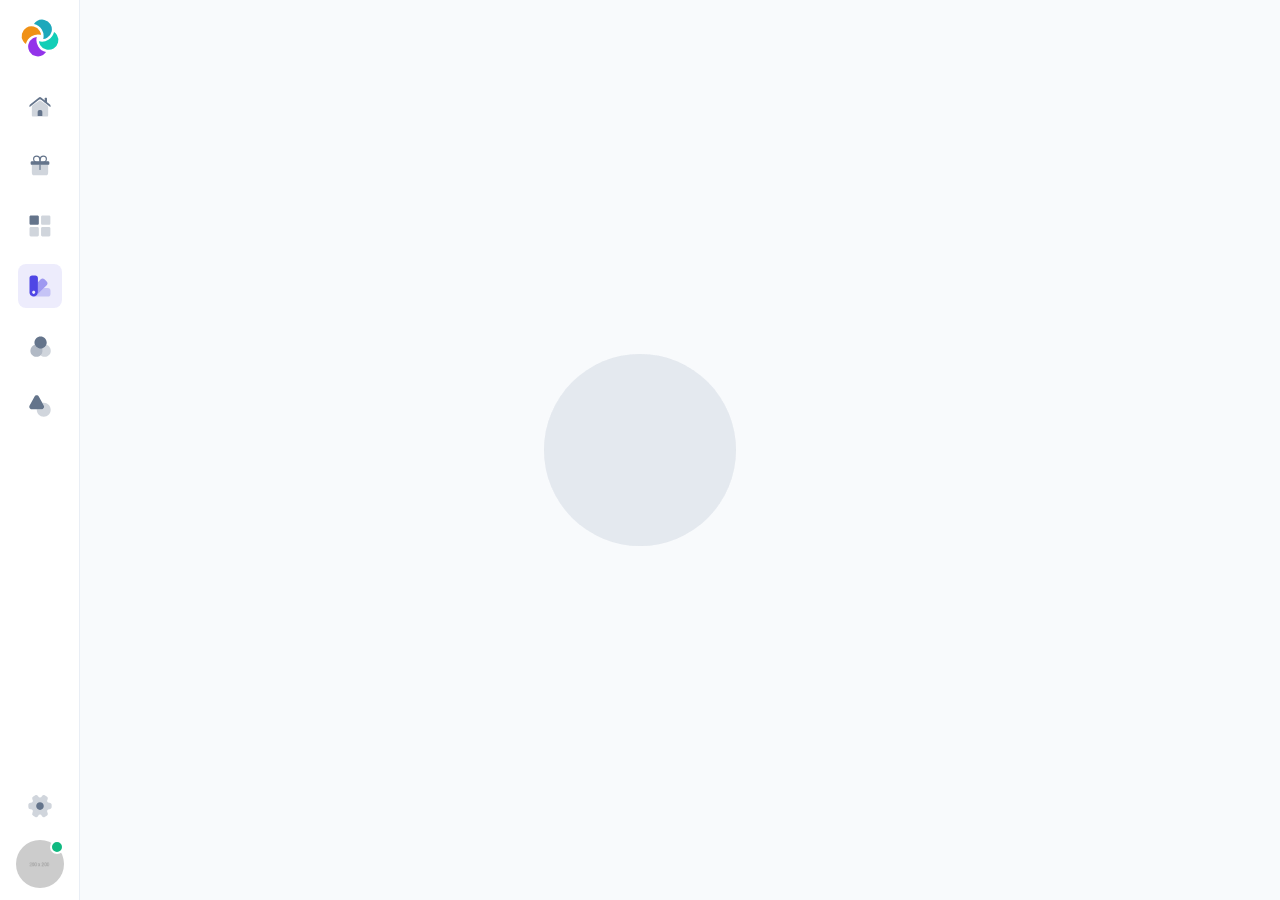
<file: crm/panel/form-layout-1.html>
<!DOCTYPE html>
<html lang="en">
  <head>
    <!-- Meta tags  -->
    <meta charset="UTF-8" />
    <meta http-equiv="X-UA-Compatible" content="IE=edge" />
    <meta
      name="viewport"
      content="width=device-width, user-scalable=no, initial-scale=1.0, maximum-scale=1.0, minimum-scale=1.0"
    />

    <title>Lineone - From Layout v1</title>
    <link rel="icon" type="image/png" href="images/favicon.png" />

    <!-- CSS Assets -->
    <link rel="stylesheet" href="css/app.css" />

    <!-- Javascript Assets -->
    <script src="js/app.js" defer></script>

    <!-- Fonts -->
    <link rel="preconnect" href="https://fonts.googleapis.com" />
    <link rel="preconnect" href="https://fonts.gstatic.com" crossorigin />
    <link
      href="https://fonts.googleapis.com/css2?family=Inter:wght@400;500;600;700&family=Poppins:ital,wght@0,300;0,400;0,500;0,600;0,700;1,300;1,400;1,500;1,600;1,700&display=swap"
      rel="stylesheet"
    />
    <script>
      /**
       * THIS SCRIPT REQUIRED FOR PREVENT FLICKERING IN SOME BROWSERS
       */
      localStorage.getItem("_x_darkMode_on") === "true" &&
        document.documentElement.classList.add("dark");
    </script>
  </head>

  <body x-data class="is-header-blur" x-bind="$store.global.documentBody">
    <!-- App preloader-->
    <div
      class="app-preloader fixed z-50 grid h-full w-full place-content-center bg-slate-50 dark:bg-navy-900"
    >
      <div class="app-preloader-inner relative inline-block h-48 w-48"></div>
    </div>

    <!-- Page Wrapper -->
    <div
      id="root"
      class="min-h-100vh flex grow bg-slate-50 dark:bg-navy-900"
      x-cloak
    >
      <!-- Sidebar -->
      <div class="sidebar print:hidden">
        <!-- Main Sidebar -->
        <div class="main-sidebar">
          <div
            class="flex h-full w-full flex-col items-center border-r border-slate-150 bg-white dark:border-navy-700 dark:bg-navy-800"
          >
            <!-- Application Logo -->
            <div class="flex pt-4">
              <a href="/">
                <img
                  class="h-11 w-11 transition-transform duration-500 ease-in-out hover:rotate-[360deg]"
                  src="images/app-logo.svg"
                  alt="logo"
                />
              </a>
            </div>

            <!-- Main Sections Links -->
            <div
              class="is-scrollbar-hidden flex grow flex-col space-y-4 overflow-y-auto pt-6"
            >
              <!-- Dashobards -->
              <a
                href="dashboards-crm-analytics.html"
                class="flex h-11 w-11 items-center justify-center rounded-lg outline-none transition-colors duration-200 hover:bg-primary/20 focus:bg-primary/20 active:bg-primary/25 dark:hover:bg-navy-300/20 dark:focus:bg-navy-300/20 dark:active:bg-navy-300/25"
                x-tooltip.placement.right="'Dashboards'"
              >
                <svg
                  class="h-7 w-7"
                  xmlns="http://www.w3.org/2000/svg"
                  fill="none"
                  viewBox="0 0 24 24"
                >
                  <path
                    fill="currentColor"
                    fill-opacity=".3"
                    d="M5 14.059c0-1.01 0-1.514.222-1.945.221-.43.632-.724 1.453-1.31l4.163-2.974c.56-.4.842-.601 1.162-.601.32 0 .601.2 1.162.601l4.163 2.974c.821.586 1.232.88 1.453 1.31.222.43.222.935.222 1.945V19c0 .943 0 1.414-.293 1.707C18.414 21 17.943 21 17 21H7c-.943 0-1.414 0-1.707-.293C5 20.414 5 19.943 5 19v-4.94Z"
                  />
                  <path
                    fill="currentColor"
                    d="M3 12.387c0 .267 0 .4.084.441.084.041.19-.04.4-.204l7.288-5.669c.59-.459.885-.688 1.228-.688.343 0 .638.23 1.228.688l7.288 5.669c.21.163.316.245.4.204.084-.04.084-.174.084-.441v-.409c0-.48 0-.72-.102-.928-.101-.208-.291-.355-.67-.65l-7-5.445c-.59-.459-.885-.688-1.228-.688-.343 0-.638.23-1.228.688l-7 5.445c-.379.295-.569.442-.67.65-.102.208-.102.448-.102.928v.409Z"
                  />
                  <path
                    fill="currentColor"
                    d="M11.5 15.5h1A1.5 1.5 0 0 1 14 17v3.5h-4V17a1.5 1.5 0 0 1 1.5-1.5Z"
                  />
                  <path
                    fill="currentColor"
                    d="M17.5 5h-1a.5.5 0 0 0-.5.5v3a.5.5 0 0 0 .5.5h1a.5.5 0 0 0 .5-.5v-3a.5.5 0 0 0-.5-.5Z"
                  />
                </svg>
              </a>

              <!-- Apps -->
              <a
                href="apps-list.html"
                class="flex h-11 w-11 items-center justify-center rounded-lg outline-none transition-colors duration-200 hover:bg-primary/20 focus:bg-primary/20 active:bg-primary/25 dark:hover:bg-navy-300/20 dark:focus:bg-navy-300/20 dark:active:bg-navy-300/25"
                x-tooltip.placement.right="'Applications'"
              >
                <svg
                  class="h-7 w-7"
                  viewBox="0 0 24 24"
                  fill="none"
                  xmlns="http://www.w3.org/2000/svg"
                >
                  <path
                    d="M5 8H19V16C19 17.8856 19 18.8284 18.4142 19.4142C17.8284 20 16.8856 20 15 20H9C7.11438 20 6.17157 20 5.58579 19.4142C5 18.8284 5 17.8856 5 16V8Z"
                    fill="currentColor"
                    fill-opacity="0.3"
                  />
                  <path
                    d="M12 8L11.7608 5.84709C11.6123 4.51089 10.4672 3.5 9.12282 3.5V3.5C7.68381 3.5 6.5 4.66655 6.5 6.10555V6.10555C6.5 6.97673 6.93539 7.79026 7.66025 8.2735L9.5 9.5"
                    stroke="currentColor"
                    stroke-linecap="round"
                  />
                  <path
                    d="M12 8L12.2392 5.84709C12.3877 4.51089 13.5328 3.5 14.8772 3.5V3.5C16.3162 3.5 17.5 4.66655 17.5 6.10555V6.10555C17.5 6.97673 17.0646 7.79026 16.3397 8.2735L14.5 9.5"
                    stroke="currentColor"
                    stroke-linecap="round"
                  />
                  <rect
                    x="4"
                    y="8"
                    width="16"
                    height="3"
                    rx="1"
                    fill="currentColor"
                  />
                  <path
                    d="M12 11V15"
                    stroke="currentColor"
                    stroke-linecap="round"
                  />
                </svg>
              </a>

              <!-- Pages And Layouts -->
              <a
                href="pages-card-user-1.html"
                class="flex h-11 w-11 items-center justify-center rounded-lg outline-none transition-colors duration-200 hover:bg-primary/20 focus:bg-primary/20 active:bg-primary/25 dark:hover:bg-navy-300/20 dark:focus:bg-navy-300/20 dark:active:bg-navy-300/25"
                x-tooltip.placement.right="'Pages & Layouts'"
              >
                <svg
                  class="h-7 w-7"
                  viewBox="0 0 24 24"
                  fill="none"
                  xmlns="http://www.w3.org/2000/svg"
                >
                  <path
                    d="M9.85714 3H4.14286C3.51167 3 3 3.51167 3 4.14286V9.85714C3 10.4883 3.51167 11 4.14286 11H9.85714C10.4883 11 11 10.4883 11 9.85714V4.14286C11 3.51167 10.4883 3 9.85714 3Z"
                    fill="currentColor"
                  />
                  <path
                    d="M9.85714 12.8999H4.14286C3.51167 12.8999 3 13.4116 3 14.0428V19.757C3 20.3882 3.51167 20.8999 4.14286 20.8999H9.85714C10.4883 20.8999 11 20.3882 11 19.757V14.0428C11 13.4116 10.4883 12.8999 9.85714 12.8999Z"
                    fill="currentColor"
                    fill-opacity="0.3"
                  />
                  <path
                    d="M19.757 3H14.0428C13.4116 3 12.8999 3.51167 12.8999 4.14286V9.85714C12.8999 10.4883 13.4116 11 14.0428 11H19.757C20.3882 11 20.8999 10.4883 20.8999 9.85714V4.14286C20.8999 3.51167 20.3882 3 19.757 3Z"
                    fill="currentColor"
                    fill-opacity="0.3"
                  />
                  <path
                    d="M19.757 12.8999H14.0428C13.4116 12.8999 12.8999 13.4116 12.8999 14.0428V19.757C12.8999 20.3882 13.4116 20.8999 14.0428 20.8999H19.757C20.3882 20.8999 20.8999 20.3882 20.8999 19.757V14.0428C20.8999 13.4116 20.3882 12.8999 19.757 12.8999Z"
                    fill="currentColor"
                    fill-opacity="0.3"
                  />
                </svg>
              </a>

              <!-- Forms -->
              <a
                href="form-input-text.html"
                class="flex h-11 w-11 items-center justify-center rounded-lg bg-primary/10 text-primary outline-none transition-colors duration-200 hover:bg-primary/20 focus:bg-primary/20 active:bg-primary/25 dark:bg-navy-600 dark:text-accent-light dark:hover:bg-navy-450 dark:focus:bg-navy-450 dark:active:bg-navy-450/90"
                x-tooltip.placement.right="'Forms'"
              >
                <svg
                  class="h-7 w-7"
                  viewBox="0 0 24 24"
                  fill="none"
                  xmlns="http://www.w3.org/2000/svg"
                >
                  <path
                    fill-opacity="0.25"
                    d="M21.0001 16.05V18.75C21.0001 20.1 20.1001 21 18.7501 21H6.6001C6.9691 21 7.3471 20.946 7.6981 20.829C7.7971 20.793 7.89609 20.757 7.99509 20.712C8.31009 20.586 8.61611 20.406 8.88611 20.172C8.96711 20.109 9.05711 20.028 9.13811 19.947L9.17409 19.911L15.2941 13.8H18.7501C20.1001 13.8 21.0001 14.7 21.0001 16.05Z"
                    fill="currentColor"
                  />
                  <path
                    fill-opacity="0.5"
                    d="M17.7324 11.361L15.2934 13.8L9.17334 19.9111C9.80333 19.2631 10.1993 18.372 10.1993 17.4V8.70601L12.6384 6.26701C13.5924 5.31301 14.8704 5.31301 15.8244 6.26701L17.7324 8.17501C18.6864 9.12901 18.6864 10.407 17.7324 11.361Z"
                    fill="currentColor"
                  />
                  <path
                    d="M7.95 3H5.25C3.9 3 3 3.9 3 5.25V17.4C3 17.643 3.02699 17.886 3.07199 18.12C3.09899 18.237 3.12599 18.354 3.16199 18.471C3.20699 18.606 3.252 18.741 3.306 18.867C3.315 18.876 3.31501 18.885 3.31501 18.885C3.32401 18.885 3.32401 18.885 3.31501 18.894C3.44101 19.146 3.585 19.389 3.756 19.614C3.855 19.731 3.95401 19.839 4.05301 19.947C4.15201 20.055 4.26 20.145 4.377 20.235L4.38601 20.244C4.61101 20.415 4.854 20.559 5.106 20.685C5.115 20.676 5.11501 20.676 5.11501 20.685C5.25001 20.748 5.385 20.793 5.529 20.838C5.646 20.874 5.76301 20.901 5.88001 20.928C6.11401 20.973 6.357 21 6.6 21C6.969 21 7.347 20.946 7.698 20.829C7.797 20.793 7.89599 20.757 7.99499 20.712C8.30999 20.586 8.61601 20.406 8.88601 20.172C8.96701 20.109 9.05701 20.028 9.13801 19.947L9.17399 19.911C9.80399 19.263 10.2 18.372 10.2 17.4V5.25C10.2 3.9 9.3 3 7.95 3ZM6.6 18.75C5.853 18.75 5.25 18.147 5.25 17.4C5.25 16.653 5.853 16.05 6.6 16.05C7.347 16.05 7.95 16.653 7.95 17.4C7.95 18.147 7.347 18.75 6.6 18.75Z"
                    fill="currentColor"
                  />
                </svg>
              </a>

              <!-- Components -->
              <a
                href="components-accordion.html"
                class="flex h-11 w-11 items-center justify-center rounded-lg outline-none transition-colors duration-200 hover:bg-primary/20 focus:bg-primary/20 active:bg-primary/25 dark:hover:bg-navy-300/20 dark:focus:bg-navy-300/20 dark:active:bg-navy-300/25"
                x-tooltip.placement.right="'Components'"
              >
                <svg
                  class="h-7 w-7"
                  viewBox="0 0 24 24"
                  fill="none"
                  xmlns="http://www.w3.org/2000/svg"
                >
                  <path
                    fill-opacity="0.5"
                    d="M14.2498 16C14.2498 17.5487 13.576 18.9487 12.4998 19.9025C11.5723 20.7425 10.3473 21.25 8.99976 21.25C6.10351 21.25 3.74976 18.8962 3.74976 16C3.74976 13.585 5.39476 11.5375 7.61726 10.9337C8.22101 12.4562 9.51601 13.6287 11.1173 14.0662C11.5548 14.1887 12.0185 14.25 12.4998 14.25C12.981 14.25 13.4448 14.1887 13.8823 14.0662C14.1185 14.6612 14.2498 15.3175 14.2498 16Z"
                    fill="currentColor"
                  />
                  <path
                    d="M17.75 9.00012C17.75 9.68262 17.6187 10.3389 17.3825 10.9339C16.7787 12.4564 15.4837 13.6289 13.8825 14.0664C13.445 14.1889 12.9813 14.2501 12.5 14.2501C12.0187 14.2501 11.555 14.1889 11.1175 14.0664C9.51625 13.6289 8.22125 12.4564 7.6175 10.9339C7.38125 10.3389 7.25 9.68262 7.25 9.00012C7.25 6.10387 9.60375 3.75012 12.5 3.75012C15.3962 3.75012 17.75 6.10387 17.75 9.00012Z"
                    fill="currentColor"
                  />
                  <path
                    fill-opacity="0.3"
                    d="M21.25 16C21.25 18.8962 18.8962 21.25 16 21.25C14.6525 21.25 13.4275 20.7425 12.5 19.9025C13.5763 18.9487 14.25 17.5487 14.25 16C14.25 15.3175 14.1187 14.6612 13.8825 14.0662C15.4837 13.6287 16.7787 12.4562 17.3825 10.9337C19.605 11.5375 21.25 13.585 21.25 16Z"
                    fill="currentColor"
                  />
                </svg>
              </a>

              <!-- Elements -->
              <a
                href="elements-avatar.html"
                class="flex h-11 w-11 items-center justify-center rounded-lg outline-none transition-colors duration-200 hover:bg-primary/20 focus:bg-primary/20 active:bg-primary/25 dark:hover:bg-navy-300/20 dark:focus:bg-navy-300/20 dark:active:bg-navy-300/25"
                x-tooltip.placement.right="'Elements'"
              >
                <svg
                  class="h-7 w-7"
                  viewBox="0 0 24 24"
                  fill="none"
                  xmlns="http://www.w3.org/2000/svg"
                >
                  <path
                    d="M13.3111 14.75H5.03356C3.36523 14.75 2.30189 12.9625 3.10856 11.4958L5.24439 7.60911L7.24273 3.96995C8.07689 2.45745 10.2586 2.45745 11.0927 3.96995L13.1002 7.60911L14.0627 9.35995L15.2361 11.4958C16.0427 12.9625 14.9794 14.75 13.3111 14.75Z"
                    fill="currentColor"
                  />
                  <path
                    fill-opacity="0.3"
                    d="M21.1667 15.2083C21.1667 18.4992 18.4992 21.1667 15.2083 21.1667C11.9175 21.1667 9.25 18.4992 9.25 15.2083C9.25 15.0525 9.25917 14.9058 9.26833 14.75H13.3108C14.9792 14.75 16.0425 12.9625 15.2358 11.4958L14.0625 9.36C14.4292 9.28666 14.8142 9.25 15.2083 9.25C18.4992 9.25 21.1667 11.9175 21.1667 15.2083Z"
                    fill="currentColor"
                  />
                </svg>
              </a>
            </div>

            <!-- Bottom Links -->
            <div class="flex flex-col items-center space-y-3 py-3">
              <!-- Settings -->
              <a
                href="form-layout-5.html"
                class="flex h-11 w-11 items-center justify-center rounded-lg outline-none transition-colors duration-200 hover:bg-primary/20 focus:bg-primary/20 active:bg-primary/25 dark:hover:bg-navy-300/20 dark:focus:bg-navy-300/20 dark:active:bg-navy-300/25"
              >
                <svg
                  class="h-7 w-7"
                  viewBox="0 0 24 24"
                  fill="none"
                  xmlns="http://www.w3.org/2000/svg"
                >
                  <path
                    fill-opacity="0.3"
                    fill="currentColor"
                    d="M2 12.947v-1.771c0-1.047.85-1.913 1.899-1.913 1.81 0 2.549-1.288 1.64-2.868a1.919 1.919 0 0 1 .699-2.607l1.729-.996c.79-.474 1.81-.192 2.279.603l.11.192c.9 1.58 2.379 1.58 3.288 0l.11-.192c.47-.795 1.49-1.077 2.279-.603l1.73.996a1.92 1.92 0 0 1 .699 2.607c-.91 1.58-.17 2.868 1.639 2.868 1.04 0 1.899.856 1.899 1.912v1.772c0 1.047-.85 1.912-1.9 1.912-1.808 0-2.548 1.288-1.638 2.869.52.915.21 2.083-.7 2.606l-1.729.997c-.79.473-1.81.191-2.279-.604l-.11-.191c-.9-1.58-2.379-1.58-3.288 0l-.11.19c-.47.796-1.49 1.078-2.279.605l-1.73-.997a1.919 1.919 0 0 1-.699-2.606c.91-1.58.17-2.869-1.639-2.869A1.911 1.911 0 0 1 2 12.947Z"
                  />
                  <path
                    fill="currentColor"
                    d="M11.995 15.332c1.794 0 3.248-1.464 3.248-3.27 0-1.807-1.454-3.272-3.248-3.272-1.794 0-3.248 1.465-3.248 3.271 0 1.807 1.454 3.271 3.248 3.271Z"
                  />
                </svg>
              </a>

              <!-- Profile -->
              <div
                x-data="usePopper({placement:'right-end',offset:12})"
                @click.outside="isShowPopper && (isShowPopper = false)"
                class="flex"
              >
                <button
                  @click="isShowPopper = !isShowPopper"
                  x-ref="popperRef"
                  class="avatar h-12 w-12"
                >
                  <img
                    class="rounded-full"
                    src="images/200x200.png"
                    alt="avatar"
                  />
                  <span
                    class="absolute right-0 h-3.5 w-3.5 rounded-full border-2 border-white bg-success dark:border-navy-700"
                  ></span>
                </button>

                <div
                  :class="isShowPopper && 'show'"
                  class="popper-root fixed"
                  x-ref="popperRoot"
                >
                  <div
                    class="popper-box w-64 rounded-lg border border-slate-150 bg-white shadow-soft dark:border-navy-600 dark:bg-navy-700"
                  >
                    <div
                      class="flex items-center space-x-4 rounded-t-lg bg-slate-100 py-5 px-4 dark:bg-navy-800"
                    >
                      <div class="avatar h-14 w-14">
                        <img
                          class="rounded-full"
                          src="images/200x200.png"
                          alt="avatar"
                        />
                      </div>
                      <div>
                        <a
                          href="#"
                          class="text-base font-medium text-slate-700 hover:text-primary focus:text-primary dark:text-navy-100 dark:hover:text-accent-light dark:focus:text-accent-light"
                        >
                          Travis Fuller
                        </a>
                        <p class="text-xs text-slate-400 dark:text-navy-300">
                          Product Designer
                        </p>
                      </div>
                    </div>
                    <div class="flex flex-col pt-2 pb-5">
                      <a
                        href="#"
                        class="group flex items-center space-x-3 py-2 px-4 tracking-wide outline-none transition-all hover:bg-slate-100 focus:bg-slate-100 dark:hover:bg-navy-600 dark:focus:bg-navy-600"
                      >
                        <div
                          class="flex h-8 w-8 items-center justify-center rounded-lg bg-warning text-white"
                        >
                          <svg
                            xmlns="http://www.w3.org/2000/svg"
                            class="h-4.5 w-4.5"
                            fill="none"
                            viewBox="0 0 24 24"
                            stroke="currentColor"
                            stroke-width="2"
                          >
                            <path
                              stroke-linecap="round"
                              stroke-linejoin="round"
                              d="M16 7a4 4 0 11-8 0 4 4 0 018 0zM12 14a7 7 0 00-7 7h14a7 7 0 00-7-7z"
                            />
                          </svg>
                        </div>

                        <div>
                          <h2
                            class="font-medium text-slate-700 transition-colors group-hover:text-primary group-focus:text-primary dark:text-navy-100 dark:group-hover:text-accent-light dark:group-focus:text-accent-light"
                          >
                            Profile
                          </h2>
                          <div
                            class="text-xs text-slate-400 line-clamp-1 dark:text-navy-300"
                          >
                            Your profile setting
                          </div>
                        </div>
                      </a>
                      <a
                        href="#"
                        class="group flex items-center space-x-3 py-2 px-4 tracking-wide outline-none transition-all hover:bg-slate-100 focus:bg-slate-100 dark:hover:bg-navy-600 dark:focus:bg-navy-600"
                      >
                        <div
                          class="flex h-8 w-8 items-center justify-center rounded-lg bg-info text-white"
                        >
                          <svg
                            xmlns="http://www.w3.org/2000/svg"
                            class="h-4.5 w-4.5"
                            fill="none"
                            viewBox="0 0 24 24"
                            stroke="currentColor"
                            stroke-width="2"
                          >
                            <path
                              stroke-linecap="round"
                              stroke-linejoin="round"
                              d="M8 12h.01M12 12h.01M16 12h.01M21 12c0 4.418-4.03 8-9 8a9.863 9.863 0 01-4.255-.949L3 20l1.395-3.72C3.512 15.042 3 13.574 3 12c0-4.418 4.03-8 9-8s9 3.582 9 8z"
                            />
                          </svg>
                        </div>

                        <div>
                          <h2
                            class="font-medium text-slate-700 transition-colors group-hover:text-primary group-focus:text-primary dark:text-navy-100 dark:group-hover:text-accent-light dark:group-focus:text-accent-light"
                          >
                            Messages
                          </h2>
                          <div
                            class="text-xs text-slate-400 line-clamp-1 dark:text-navy-300"
                          >
                            Your messages and tasks
                          </div>
                        </div>
                      </a>
                      <a
                        href="#"
                        class="group flex items-center space-x-3 py-2 px-4 tracking-wide outline-none transition-all hover:bg-slate-100 focus:bg-slate-100 dark:hover:bg-navy-600 dark:focus:bg-navy-600"
                      >
                        <div
                          class="flex h-8 w-8 items-center justify-center rounded-lg bg-secondary text-white"
                        >
                          <svg
                            xmlns="http://www.w3.org/2000/svg"
                            class="h-4.5 w-4.5"
                            fill="none"
                            viewBox="0 0 24 24"
                            stroke="currentColor"
                            stroke-width="2"
                          >
                            <path
                              stroke-linecap="round"
                              stroke-linejoin="round"
                              d="M17 20h5v-2a3 3 0 00-5.356-1.857M17 20H7m10 0v-2c0-.656-.126-1.283-.356-1.857M7 20H2v-2a3 3 0 015.356-1.857M7 20v-2c0-.656.126-1.283.356-1.857m0 0a5.002 5.002 0 019.288 0M15 7a3 3 0 11-6 0 3 3 0 016 0zm6 3a2 2 0 11-4 0 2 2 0 014 0zM7 10a2 2 0 11-4 0 2 2 0 014 0z"
                            />
                          </svg>
                        </div>

                        <div>
                          <h2
                            class="font-medium text-slate-700 transition-colors group-hover:text-primary group-focus:text-primary dark:text-navy-100 dark:group-hover:text-accent-light dark:group-focus:text-accent-light"
                          >
                            Team
                          </h2>
                          <div
                            class="text-xs text-slate-400 line-clamp-1 dark:text-navy-300"
                          >
                            Your team activity
                          </div>
                        </div>
                      </a>
                      <a
                        href="#"
                        class="group flex items-center space-x-3 py-2 px-4 tracking-wide outline-none transition-all hover:bg-slate-100 focus:bg-slate-100 dark:hover:bg-navy-600 dark:focus:bg-navy-600"
                      >
                        <div
                          class="flex h-8 w-8 items-center justify-center rounded-lg bg-error text-white"
                        >
                          <svg
                            xmlns="http://www.w3.org/2000/svg"
                            class="h-4.5 w-4.5"
                            fill="none"
                            viewBox="0 0 24 24"
                            stroke="currentColor"
                            stroke-width="2"
                          >
                            <path
                              stroke-linecap="round"
                              stroke-linejoin="round"
                              d="M9 17v-2m3 2v-4m3 4v-6m2 10H7a2 2 0 01-2-2V5a2 2 0 012-2h5.586a1 1 0 01.707.293l5.414 5.414a1 1 0 01.293.707V19a2 2 0 01-2 2z"
                            />
                          </svg>
                        </div>

                        <div>
                          <h2
                            class="font-medium text-slate-700 transition-colors group-hover:text-primary group-focus:text-primary dark:text-navy-100 dark:group-hover:text-accent-light dark:group-focus:text-accent-light"
                          >
                            Activity
                          </h2>
                          <div
                            class="text-xs text-slate-400 line-clamp-1 dark:text-navy-300"
                          >
                            Your activity and events
                          </div>
                        </div>
                      </a>
                      <a
                        href="#"
                        class="group flex items-center space-x-3 py-2 px-4 tracking-wide outline-none transition-all hover:bg-slate-100 focus:bg-slate-100 dark:hover:bg-navy-600 dark:focus:bg-navy-600"
                      >
                        <div
                          class="flex h-8 w-8 items-center justify-center rounded-lg bg-success text-white"
                        >
                          <svg
                            xmlns="http://www.w3.org/2000/svg"
                            class="h-4.5 w-4.5"
                            fill="none"
                            viewBox="0 0 24 24"
                            stroke="currentColor"
                            stroke-width="2"
                          >
                            <path
                              stroke-linecap="round"
                              stroke-linejoin="round"
                              d="M10.325 4.317c.426-1.756 2.924-1.756 3.35 0a1.724 1.724 0 002.573 1.066c1.543-.94 3.31.826 2.37 2.37a1.724 1.724 0 001.065 2.572c1.756.426 1.756 2.924 0 3.35a1.724 1.724 0 00-1.066 2.573c.94 1.543-.826 3.31-2.37 2.37a1.724 1.724 0 00-2.572 1.065c-.426 1.756-2.924 1.756-3.35 0a1.724 1.724 0 00-2.573-1.066c-1.543.94-3.31-.826-2.37-2.37a1.724 1.724 0 00-1.065-2.572c-1.756-.426-1.756-2.924 0-3.35a1.724 1.724 0 001.066-2.573c-.94-1.543.826-3.31 2.37-2.37.996.608 2.296.07 2.572-1.065z"
                            />
                            <path
                              stroke-linecap="round"
                              stroke-linejoin="round"
                              d="M15 12a3 3 0 11-6 0 3 3 0 016 0z"
                            />
                          </svg>
                        </div>

                        <div>
                          <h2
                            class="font-medium text-slate-700 transition-colors group-hover:text-primary group-focus:text-primary dark:text-navy-100 dark:group-hover:text-accent-light dark:group-focus:text-accent-light"
                          >
                            Settings
                          </h2>
                          <div
                            class="text-xs text-slate-400 line-clamp-1 dark:text-navy-300"
                          >
                            Webapp settings
                          </div>
                        </div>
                      </a>
                      <div class="mt-3 px-4">
                        <button
                          class="btn h-9 w-full space-x-2 bg-primary text-white hover:bg-primary-focus focus:bg-primary-focus active:bg-primary-focus/90 dark:bg-accent dark:hover:bg-accent-focus dark:focus:bg-accent-focus dark:active:bg-accent/90"
                        >
                          <svg
                            xmlns="http://www.w3.org/2000/svg"
                            class="h-5 w-5"
                            fill="none"
                            viewBox="0 0 24 24"
                            stroke="currentColor"
                          >
                            <path
                              stroke-linecap="round"
                              stroke-linejoin="round"
                              stroke-width="1.5"
                              d="M17 16l4-4m0 0l-4-4m4 4H7m6 4v1a3 3 0 01-3 3H6a3 3 0 01-3-3V7a3 3 0 013-3h4a3 3 0 013 3v1"
                            />
                          </svg>
                          <span>Logout</span>
                        </button>
                      </div>
                    </div>
                  </div>
                </div>
              </div>
            </div>
          </div>
        </div>

        <!-- Sidebar Panel -->
        <div class="sidebar-panel">
          <div
            class="flex h-full grow flex-col bg-white pl-[var(--main-sidebar-width)] dark:bg-navy-750"
          >
            <!-- Sidebar Panel Header -->
            <div
              class="flex h-18 w-full items-center justify-between pl-4 pr-1"
            >
              <p
                class="text-base tracking-wider text-slate-800 dark:text-navy-100"
              >
                Form
              </p>
              <button
                @click="$store.global.isSidebarExpanded = false"
                class="btn h-7 w-7 rounded-full p-0 text-primary hover:bg-slate-300/20 focus:bg-slate-300/20 active:bg-slate-300/25 dark:text-accent-light/80 dark:hover:bg-navy-300/20 dark:focus:bg-navy-300/20 dark:active:bg-navy-300/25 xl:hidden"
              >
                <svg
                  xmlns="http://www.w3.org/2000/svg"
                  class="h-6 w-6"
                  fill="none"
                  viewBox="0 0 24 24"
                  stroke="currentColor"
                >
                  <path
                    stroke-linecap="round"
                    stroke-linejoin="round"
                    stroke-width="2"
                    d="M15 19l-7-7 7-7"
                  />
                </svg>
              </button>
            </div>

            <!-- Sidebar Panel Body -->
            <div
              x-data="{expandedItem:null}"
              class="h-[calc(100%-4.5rem)] overflow-x-hidden pb-6"
              x-init="$el._x_simplebar = new SimpleBar($el);"
            >
              <ul class="flex flex-1 flex-col px-4 font-inter">
                <li>
                  <a
                    x-data="navLink"
                    href="form-layout-1.html"
                    :class="isActive ? 'font-medium text-primary dark:text-accent-light' : 'text-slate-600 hover:text-slate-900 dark:text-navy-200 dark:hover:text-navy-50'"
                    class="flex py-2 text-xs+ tracking-wide outline-none transition-colors duration-300 ease-in-out"
                  >
                    Form layout v1
                  </a>
                </li>

                <li>
                  <a
                    x-data="navLink"
                    href="form-layout-2.html"
                    :class="isActive ? 'font-medium text-primary dark:text-accent-light' : 'text-slate-600 hover:text-slate-900 dark:text-navy-200 dark:hover:text-navy-50'"
                    class="flex py-2 text-xs+ tracking-wide outline-none transition-colors duration-300 ease-in-out"
                  >
                    Form layout v2
                  </a>
                </li>

                <li>
                  <a
                    x-data="navLink"
                    href="form-layout-3.html"
                    :class="isActive ? 'font-medium text-primary dark:text-accent-light' : 'text-slate-600 hover:text-slate-900 dark:text-navy-200 dark:hover:text-navy-50'"
                    class="flex py-2 text-xs+ tracking-wide outline-none transition-colors duration-300 ease-in-out"
                  >
                    Form layout v3
                  </a>
                </li>

                <li>
                  <a
                    x-data="navLink"
                    href="form-layout-4.html"
                    :class="isActive ? 'font-medium text-primary dark:text-accent-light' : 'text-slate-600 hover:text-slate-900 dark:text-navy-200 dark:hover:text-navy-50'"
                    class="flex py-2 text-xs+ tracking-wide outline-none transition-colors duration-300 ease-in-out"
                  >
                    Form layout v4
                  </a>
                </li>

                <li>
                  <a
                    x-data="navLink"
                    href="form-layout-5.html"
                    :class="isActive ? 'font-medium text-primary dark:text-accent-light' : 'text-slate-600 hover:text-slate-900 dark:text-navy-200 dark:hover:text-navy-50'"
                    class="flex py-2 text-xs+ tracking-wide outline-none transition-colors duration-300 ease-in-out"
                  >
                    Form layout v5
                  </a>
                </li>
              </ul>
              <div class="my-3 mx-4 h-px bg-slate-200 dark:bg-navy-500"></div>
              <ul class="flex flex-1 flex-col px-4 font-inter">
                <li>
                  <a
                    x-data="navLink"
                    href="form-input-text.html"
                    :class="isActive ? 'font-medium text-primary dark:text-accent-light' : 'text-slate-600 hover:text-slate-900 dark:text-navy-200 dark:hover:text-navy-50'"
                    class="flex py-2 text-xs+ tracking-wide outline-none transition-colors duration-300 ease-in-out"
                  >
                    Input text
                  </a>
                </li>
                <li>
                  <a
                    x-data="navLink"
                    href="form-input-group.html"
                    :class="isActive ? 'font-medium text-primary dark:text-accent-light' : 'text-slate-600 hover:text-slate-900 dark:text-navy-200 dark:hover:text-navy-50'"
                    class="flex py-2 text-xs+ tracking-wide outline-none transition-colors duration-300 ease-in-out"
                  >
                    Input group
                  </a>
                </li>
                <li>
                  <a
                    x-data="navLink"
                    href="form-input-mask.html"
                    :class="isActive ? 'font-medium text-primary dark:text-accent-light' : 'text-slate-600 hover:text-slate-900 dark:text-navy-200 dark:hover:text-navy-50'"
                    class="flex py-2 text-xs+ tracking-wide outline-none transition-colors duration-300 ease-in-out"
                  >
                    Input mask
                  </a>
                </li>
                <li>
                  <a
                    x-data="navLink"
                    href="form-checkbox.html"
                    :class="isActive ? 'font-medium text-primary dark:text-accent-light' : 'text-slate-600 hover:text-slate-900 dark:text-navy-200 dark:hover:text-navy-50'"
                    class="flex py-2 text-xs+ tracking-wide outline-none transition-colors duration-300 ease-in-out"
                  >
                    Checkbox
                  </a>
                </li>
                <li>
                  <a
                    x-data="navLink"
                    href="form-radio.html"
                    :class="isActive ? 'font-medium text-primary dark:text-accent-light' : 'text-slate-600 hover:text-slate-900 dark:text-navy-200 dark:hover:text-navy-50'"
                    class="flex py-2 text-xs+ tracking-wide outline-none transition-colors duration-300 ease-in-out"
                  >
                    Radio
                  </a>
                </li>
                <li>
                  <a
                    x-data="navLink"
                    href="form-switch.html"
                    :class="isActive ? 'font-medium text-primary dark:text-accent-light' : 'text-slate-600 hover:text-slate-900 dark:text-navy-200 dark:hover:text-navy-50'"
                    class="flex py-2 text-xs+ tracking-wide outline-none transition-colors duration-300 ease-in-out"
                  >
                    Switch
                  </a>
                </li>
                <li>
                  <a
                    x-data="navLink"
                    href="form-select.html"
                    :class="isActive ? 'font-medium text-primary dark:text-accent-light' : 'text-slate-600 hover:text-slate-900 dark:text-navy-200 dark:hover:text-navy-50'"
                    class="flex py-2 text-xs+ tracking-wide outline-none transition-colors duration-300 ease-in-out"
                  >
                    Select
                  </a>
                </li>
                <li>
                  <a
                    x-data="navLink"
                    href="form-tom-select.html"
                    :class="isActive ? 'font-medium text-primary dark:text-accent-light' : 'text-slate-600 hover:text-slate-900 dark:text-navy-200 dark:hover:text-navy-50'"
                    class="flex py-2 text-xs+ tracking-wide outline-none transition-colors duration-300 ease-in-out"
                  >
                    Tom select
                  </a>
                </li>
                <li>
                  <a
                    x-data="navLink"
                    href="form-textarea.html"
                    :class="isActive ? 'font-medium text-primary dark:text-accent-light' : 'text-slate-600 hover:text-slate-900 dark:text-navy-200 dark:hover:text-navy-50'"
                    class="flex py-2 text-xs+ tracking-wide outline-none transition-colors duration-300 ease-in-out"
                  >
                    Textarea
                  </a>
                </li>
                <li>
                  <a
                    x-data="navLink"
                    href="form-range.html"
                    :class="isActive ? 'font-medium text-primary dark:text-accent-light' : 'text-slate-600 hover:text-slate-900 dark:text-navy-200 dark:hover:text-navy-50'"
                    class="flex py-2 text-xs+ tracking-wide outline-none transition-colors duration-300 ease-in-out"
                  >
                    Range
                  </a>
                </li>
                <li>
                  <a
                    x-data="navLink"
                    href="form-datepicker.html"
                    :class="isActive ? 'font-medium text-primary dark:text-accent-light' : 'text-slate-600 hover:text-slate-900 dark:text-navy-200 dark:hover:text-navy-50'"
                    class="flex py-2 text-xs+ tracking-wide outline-none transition-colors duration-300 ease-in-out"
                  >
                    Datepicker
                  </a>
                </li>
                <li>
                  <a
                    x-data="navLink"
                    href="form-timepicker.html"
                    :class="isActive ? 'font-medium text-primary dark:text-accent-light' : 'text-slate-600 hover:text-slate-900 dark:text-navy-200 dark:hover:text-navy-50'"
                    class="flex py-2 text-xs+ tracking-wide outline-none transition-colors duration-300 ease-in-out"
                  >
                    Timepicker
                  </a>
                </li>
                <li>
                  <a
                    x-data="navLink"
                    href="form-datetimepicker.html"
                    :class="isActive ? 'font-medium text-primary dark:text-accent-light' : 'text-slate-600 hover:text-slate-900 dark:text-navy-200 dark:hover:text-navy-50'"
                    class="flex py-2 text-xs+ tracking-wide outline-none transition-colors duration-300 ease-in-out"
                  >
                    Datetimepicker
                  </a>
                </li>
                <li>
                  <a
                    x-data="navLink"
                    href="form-richtexteditor.html"
                    :class="isActive ? 'font-medium text-primary dark:text-accent-light' : 'text-slate-600 hover:text-slate-900 dark:text-navy-200 dark:hover:text-navy-50'"
                    class="flex py-2 text-xs+ tracking-wide outline-none transition-colors duration-300 ease-in-out"
                  >
                    Text editor
                  </a>
                </li>
                <li>
                  <a
                    x-data="navLink"
                    href="form-upload.html"
                    :class="isActive ? 'font-medium text-primary dark:text-accent-light' : 'text-slate-600 hover:text-slate-900 dark:text-navy-200 dark:hover:text-navy-50'"
                    class="flex py-2 text-xs+ tracking-wide outline-none transition-colors duration-300 ease-in-out"
                  >
                    Form upload
                  </a>
                </li>
                <li>
                  <a
                    x-data="navLink"
                    href="form-validation.html"
                    :class="isActive ? 'font-medium text-primary dark:text-accent-light' : 'text-slate-600 hover:text-slate-900 dark:text-navy-200 dark:hover:text-navy-50'"
                    class="flex py-2 text-xs+ tracking-wide outline-none transition-colors duration-300 ease-in-out"
                  >
                    Form validation
                  </a>
                </li>
              </ul>
            </div>
          </div>
        </div>
      </div>

      <!-- App Header Wrapper-->
      <nav class="header print:hidden">
        <!-- App Header  -->
        <div
          class="header-container relative flex w-full bg-white dark:bg-navy-700 print:hidden"
        >
          <!-- Header Items -->
          <div class="flex w-full items-center justify-between">
            <!-- Left: Sidebar Toggle Button -->
            <div class="h-7 w-7">
              <button
                class="menu-toggle ml-0.5 flex h-7 w-7 flex-col justify-center space-y-1.5 text-primary outline-none focus:outline-none dark:text-accent-light/80"
                :class="$store.global.isSidebarExpanded && 'active'"
                @click="$store.global.isSidebarExpanded = !$store.global.isSidebarExpanded"
              >
                <span></span>
                <span></span>
                <span></span>
              </button>
            </div>

            <!-- Right: Header buttons -->
            <div class="-mr-1.5 flex items-center space-x-2">
              <!-- Mobile Search Toggle -->
              <button
                @click="$store.global.isSearchbarActive = !$store.global.isSearchbarActive"
                class="btn h-8 w-8 rounded-full p-0 hover:bg-slate-300/20 focus:bg-slate-300/20 active:bg-slate-300/25 dark:hover:bg-navy-300/20 dark:focus:bg-navy-300/20 dark:active:bg-navy-300/25 sm:hidden"
              >
                <svg
                  xmlns="http://www.w3.org/2000/svg"
                  class="h-5.5 w-5.5 text-slate-500 dark:text-navy-100"
                  fill="none"
                  viewBox="0 0 24 24"
                  stroke="currentColor"
                  stroke-width="1.5"
                >
                  <path
                    stroke-linecap="round"
                    stroke-linejoin="round"
                    d="M21 21l-6-6m2-5a7 7 0 11-14 0 7 7 0 0114 0z"
                  />
                </svg>
              </button>

              <!-- Main Searchbar -->
              <template x-if="$store.breakpoints.smAndUp">
                <div
                  class="flex"
                  x-data="usePopper({placement:'bottom-end',offset:12})"
                  @click.outside="isShowPopper && (isShowPopper = false)"
                >
                  <div class="relative mr-4 flex h-8">
                    <input
                      placeholder="Search here..."
                      class="form-input peer h-full rounded-full bg-slate-150 px-4 pl-9 text-xs+ text-slate-800 ring-primary/50 hover:bg-slate-200 focus:ring dark:bg-navy-900/90 dark:text-navy-100 dark:placeholder-navy-300 dark:ring-accent/50 dark:hover:bg-navy-900 dark:focus:bg-navy-900"
                      :class="isShowPopper ? 'w-80' : 'w-60'"
                      @focus="isShowPopper= true"
                      type="text"
                      x-ref="popperRef"
                    />
                    <div
                      class="pointer-events-none absolute flex h-full w-10 items-center justify-center text-slate-400 peer-focus:text-primary dark:text-navy-300 dark:peer-focus:text-accent"
                    >
                      <svg
                        xmlns="http://www.w3.org/2000/svg"
                        class="h-4.5 w-4.5 transition-colors duration-200"
                        fill="currentColor"
                        viewBox="0 0 24 24"
                      >
                        <path
                          d="M3.316 13.781l.73-.171-.73.171zm0-5.457l.73.171-.73-.171zm15.473 0l.73-.171-.73.171zm0 5.457l.73.171-.73-.171zm-5.008 5.008l-.171-.73.171.73zm-5.457 0l-.171.73.171-.73zm0-15.473l-.171-.73.171.73zm5.457 0l.171-.73-.171.73zM20.47 21.53a.75.75 0 101.06-1.06l-1.06 1.06zM4.046 13.61a11.198 11.198 0 010-5.115l-1.46-.342a12.698 12.698 0 000 5.8l1.46-.343zm14.013-5.115a11.196 11.196 0 010 5.115l1.46.342a12.698 12.698 0 000-5.8l-1.46.343zm-4.45 9.564a11.196 11.196 0 01-5.114 0l-.342 1.46c1.907.448 3.892.448 5.8 0l-.343-1.46zM8.496 4.046a11.198 11.198 0 015.115 0l.342-1.46a12.698 12.698 0 00-5.8 0l.343 1.46zm0 14.013a5.97 5.97 0 01-4.45-4.45l-1.46.343a7.47 7.47 0 005.568 5.568l.342-1.46zm5.457 1.46a7.47 7.47 0 005.568-5.567l-1.46-.342a5.97 5.97 0 01-4.45 4.45l.342 1.46zM13.61 4.046a5.97 5.97 0 014.45 4.45l1.46-.343a7.47 7.47 0 00-5.568-5.567l-.342 1.46zm-5.457-1.46a7.47 7.47 0 00-5.567 5.567l1.46.342a5.97 5.97 0 014.45-4.45l-.343-1.46zm8.652 15.28l3.665 3.664 1.06-1.06-3.665-3.665-1.06 1.06z"
                        />
                      </svg>
                    </div>
                  </div>
                  <div
                    :class="isShowPopper && 'show'"
                    class="popper-root"
                    x-ref="popperRoot"
                  >
                    <div
                      class="popper-box flex max-h-[calc(100vh-6rem)] w-80 flex-col rounded-lg border border-slate-150 bg-white shadow-soft dark:border-navy-800 dark:bg-navy-700 dark:shadow-soft-dark"
                    >
                      <div
                        x-data="{activeTab:'tabAll'}"
                        class="is-scrollbar-hidden flex shrink-0 overflow-x-auto rounded-t-lg bg-slate-100 px-2 text-slate-600 dark:bg-navy-800 dark:text-navy-200"
                      >
                        <button
                          @click="activeTab = 'tabAll'"
                          :class="activeTab === 'tabAll' ? 'border-primary dark:border-accent text-primary dark:text-accent-light' : 'border-transparent hover:text-slate-800 focus:text-slate-800 dark:hover:text-navy-100 dark:focus:text-navy-100'"
                          class="btn shrink-0 rounded-none border-b-2 px-3.5 py-2.5"
                        >
                          All
                        </button>
                        <button
                          @click="activeTab = 'tabFiles'"
                          :class="activeTab === 'tabFiles' ? 'border-primary dark:border-accent text-primary dark:text-accent-light' : 'border-transparent hover:text-slate-800 focus:text-slate-800 dark:hover:text-navy-100 dark:focus:text-navy-100'"
                          class="btn shrink-0 rounded-none border-b-2 px-3.5 py-2.5"
                        >
                          Files
                        </button>
                        <button
                          @click="activeTab = 'tabChats'"
                          :class="activeTab === 'tabChats' ? 'border-primary dark:border-accent text-primary dark:text-accent-light' : 'border-transparent hover:text-slate-800 focus:text-slate-800 dark:hover:text-navy-100 dark:focus:text-navy-100'"
                          class="btn shrink-0 rounded-none border-b-2 px-3.5 py-2.5"
                        >
                          Chats
                        </button>
                        <button
                          @click="activeTab = 'tabEmails'"
                          :class="activeTab === 'tabEmails' ? 'border-primary dark:border-accent text-primary dark:text-accent-light' : 'border-transparent hover:text-slate-800 focus:text-slate-800 dark:hover:text-navy-100 dark:focus:text-navy-100'"
                          class="btn shrink-0 rounded-none border-b-2 px-3.5 py-2.5"
                        >
                          Emails
                        </button>
                        <button
                          @click="activeTab = 'tabProjects'"
                          :class="activeTab === 'tabProjects' ? 'border-primary dark:border-accent text-primary dark:text-accent-light' : 'border-transparent hover:text-slate-800 focus:text-slate-800 dark:hover:text-navy-100 dark:focus:text-navy-100'"
                          class="btn shrink-0 rounded-none border-b-2 px-3.5 py-2.5"
                        >
                          Projects
                        </button>
                        <button
                          @click="activeTab = 'tabTasks'"
                          :class="activeTab === 'tabTasks' ? 'border-primary dark:border-accent text-primary dark:text-accent-light' : 'border-transparent hover:text-slate-800 focus:text-slate-800 dark:hover:text-navy-100 dark:focus:text-navy-100'"
                          class="btn shrink-0 rounded-none border-b-2 px-3.5 py-2.5"
                        >
                          Tasks
                        </button>
                      </div>

                      <div
                        class="is-scrollbar-hidden overflow-y-auto overscroll-contain pb-2"
                      >
                        <div
                          class="is-scrollbar-hidden mt-3 flex space-x-4 overflow-x-auto px-3"
                        >
                          <a href="apps-kanban.html" class="w-14 text-center">
                            <div class="avatar h-12 w-12">
                              <div
                                class="is-initial rounded-full bg-success text-white"
                              >
                                <svg
                                  xmlns="http://www.w3.org/2000/svg"
                                  class="h-5 w-5"
                                  fill="none"
                                  viewBox="0 0 24 24"
                                  stroke="currentColor"
                                  stroke-width="2"
                                >
                                  <path
                                    stroke-linecap="round"
                                    stroke-linejoin="round"
                                    d="M9 17V7m0 10a2 2 0 01-2 2H5a2 2 0 01-2-2V7a2 2 0 012-2h2a2 2 0 012 2m0 10a2 2 0 002 2h2a2 2 0 002-2M9 7a2 2 0 012-2h2a2 2 0 012 2m0 10V7m0 10a2 2 0 002 2h2a2 2 0 002-2V7a2 2 0 00-2-2h-2a2 2 0 00-2 2"
                                  />
                                </svg>
                              </div>
                            </div>
                            <p
                              class="mt-1.5 overflow-hidden text-ellipsis whitespace-nowrap text-xs text-slate-700 dark:text-navy-100"
                            >
                              Kanban
                            </p>
                          </a>
                          <a
                            href="dashboards-crm-analytics.html"
                            class="w-14 text-center"
                          >
                            <div class="avatar h-12 w-12">
                              <div
                                class="is-initial rounded-full bg-secondary text-white"
                              >
                                <svg
                                  xmlns="http://www.w3.org/2000/svg"
                                  class="h-5 w-5"
                                  fill="none"
                                  viewBox="0 0 24 24"
                                  stroke="currentColor"
                                  stroke-width="2"
                                >
                                  <path
                                    stroke-linecap="round"
                                    stroke-linejoin="round"
                                    d="M13 7h8m0 0v8m0-8l-8 8-4-4-6 6"
                                  />
                                </svg>
                              </div>
                            </div>
                            <p
                              class="mt-1.5 overflow-hidden text-ellipsis whitespace-nowrap text-xs text-slate-700 dark:text-navy-100"
                            >
                              Analytics
                            </p>
                          </a>
                          <a href="apps-chat.html" class="w-14 text-center">
                            <div class="avatar h-12 w-12">
                              <div
                                class="is-initial rounded-full bg-info text-white"
                              >
                                <svg
                                  xmlns="http://www.w3.org/2000/svg"
                                  class="h-5 w-5"
                                  fill="none"
                                  viewBox="0 0 24 24"
                                  stroke="currentColor"
                                  stroke-width="2"
                                >
                                  <path
                                    stroke-linecap="round"
                                    stroke-linejoin="round"
                                    d="M8 12h.01M12 12h.01M16 12h.01M21 12c0 4.418-4.03 8-9 8a9.863 9.863 0 01-4.255-.949L3 20l1.395-3.72C3.512 15.042 3 13.574 3 12c0-4.418 4.03-8 9-8s9 3.582 9 8z"
                                  />
                                </svg>
                              </div>
                            </div>
                            <p
                              class="mt-1.5 overflow-hidden text-ellipsis whitespace-nowrap text-xs text-slate-700 dark:text-navy-100"
                            >
                              Chat
                            </p>
                          </a>
                          <a
                            href="apps-filemanager.html"
                            class="w-14 text-center"
                          >
                            <div class="avatar h-12 w-12">
                              <div
                                class="is-initial rounded-full bg-error text-white"
                              >
                                <svg
                                  xmlns="http://www.w3.org/2000/svg"
                                  class="h-5 w-5"
                                  fill="none"
                                  viewBox="0 0 24 24"
                                  stroke="currentColor"
                                  stroke-width="2"
                                >
                                  <path
                                    stroke-linecap="round"
                                    stroke-linejoin="round"
                                    stroke-width="2"
                                    d="M3 15a4 4 0 004 4h9a5 5 0 10-.1-9.999 5.002 5.002 0 10-9.78 2.096A4.001 4.001 0 003 15z"
                                  />
                                </svg>
                              </div>
                            </div>
                            <p
                              class="mt-1.5 overflow-hidden text-ellipsis whitespace-nowrap text-xs text-slate-700 dark:text-navy-100"
                            >
                              Files
                            </p>
                          </a>
                          <a
                            href="dashboards-crypto-1.html"
                            class="w-14 text-center"
                          >
                            <div class="avatar h-12 w-12">
                              <div
                                class="is-initial rounded-full bg-secondary text-white"
                              >
                                <svg
                                  xmlns="http://www.w3.org/2000/svg"
                                  class="h-5 w-5"
                                  fill="none"
                                  viewBox="0 0 24 24"
                                  stroke="currentColor"
                                  stroke-width="2"
                                >
                                  <path
                                    stroke-linecap="round"
                                    stroke-linejoin="round"
                                    d="M15 9a2 2 0 10-4 0v5a2 2 0 01-2 2h6m-6-4h4m8 0a9 9 0 11-18 0 9 9 0 0118 0z"
                                  />
                                </svg>
                              </div>
                            </div>
                            <p
                              class="mt-1.5 overflow-hidden text-ellipsis whitespace-nowrap text-xs text-slate-700 dark:text-navy-100"
                            >
                              Crypto
                            </p>
                          </a>
                          <a
                            href="dashboards-banking-1.html"
                            class="w-14 text-center"
                          >
                            <div class="avatar h-12 w-12">
                              <div
                                class="is-initial rounded-full bg-primary text-white dark:bg-accent"
                              >
                                <svg
                                  xmlns="http://www.w3.org/2000/svg"
                                  class="h-5 w-5"
                                  fill="none"
                                  viewBox="0 0 24 24"
                                  stroke="currentColor"
                                  stroke-width="2"
                                >
                                  <path
                                    stroke-linecap="round"
                                    stroke-linejoin="round"
                                    d="M3 6l3 1m0 0l-3 9a5.002 5.002 0 006.001 0M6 7l3 9M6 7l6-2m6 2l3-1m-3 1l-3 9a5.002 5.002 0 006.001 0M18 7l3 9m-3-9l-6-2m0-2v2m0 16V5m0 16H9m3 0h3"
                                  />
                                </svg>
                              </div>
                            </div>
                            <p
                              class="mt-1.5 overflow-hidden text-ellipsis whitespace-nowrap text-xs text-slate-700 dark:text-navy-100"
                            >
                              Banking
                            </p>
                          </a>
                          <a href="apps-todo.html" class="w-14 text-center">
                            <div class="avatar h-12 w-12">
                              <div
                                class="is-initial rounded-full bg-info text-white"
                              >
                                <svg
                                  xmlns="http://www.w3.org/2000/svg"
                                  class="h-5 w-5"
                                  fill="none"
                                  viewBox="0 0 24 24"
                                  stroke="currentColor"
                                  stroke-width="2"
                                >
                                  <path
                                    d="M12.5293 18L20.9999 8.40002"
                                    stroke-linecap="round"
                                    stroke-linejoin="round"
                                  />
                                  <path
                                    d="M3 13.2L7.23529 18L17.8235 6"
                                    stroke-linecap="round"
                                    stroke-linejoin="round"
                                  />
                                </svg>
                              </div>
                            </div>
                            <p
                              class="mt-1.5 overflow-hidden text-ellipsis whitespace-nowrap text-xs text-slate-700 dark:text-navy-100"
                            >
                              Todo
                            </p>
                          </a>
                          <a
                            href="dashboards-crm-analytics.html"
                            class="w-14 text-center"
                          >
                            <div class="avatar h-12 w-12">
                              <div
                                class="is-initial rounded-full bg-secondary text-white"
                              >
                                <svg
                                  xmlns="http://www.w3.org/2000/svg"
                                  class="h-5 w-5"
                                  fill="none"
                                  viewBox="0 0 24 24"
                                  stroke="currentColor"
                                  stroke-width="2"
                                >
                                  <path
                                    stroke-linecap="round"
                                    stroke-linejoin="round"
                                    d="M13 7h8m0 0v8m0-8l-8 8-4-4-6 6"
                                  />
                                </svg>
                              </div>
                            </div>
                            <p
                              class="mt-1.5 overflow-hidden text-ellipsis whitespace-nowrap text-xs text-slate-700 dark:text-navy-100"
                            >
                              Analytics
                            </p>
                          </a>
                          <a
                            href="dashboards-orders.html"
                            class="w-14 text-center"
                          >
                            <div class="avatar h-12 w-12">
                              <div
                                class="is-initial rounded-full bg-warning text-white"
                              >
                                <svg
                                  xmlns="http://www.w3.org/2000/svg"
                                  class="h-5 w-5"
                                  fill="none"
                                  viewBox="0 0 24 24"
                                  stroke="currentColor"
                                  stroke-width="2"
                                >
                                  <path
                                    stroke-linecap="round"
                                    stroke-linejoin="round"
                                    d="M3 3h2l.4 2M7 13h10l4-8H5.4M7 13L5.4 5M7 13l-2.293 2.293c-.63.63-.184 1.707.707 1.707H17m0 0a2 2 0 100 4 2 2 0 000-4zm-8 2a2 2 0 11-4 0 2 2 0 014 0z"
                                  />
                                </svg>
                              </div>
                            </div>
                            <p
                              class="mt-1.5 overflow-hidden text-ellipsis whitespace-nowrap text-xs text-slate-700 dark:text-navy-100"
                            >
                              Orders
                            </p>
                          </a>
                        </div>

                        <div
                          class="mt-3 flex items-center justify-between bg-slate-100 py-1.5 px-3 dark:bg-navy-800"
                        >
                          <p class="text-xs uppercase">Recent</p>
                          <a
                            href="#"
                            class="text-tiny+ font-medium uppercase text-primary outline-none transition-colors duration-300 hover:text-primary/70 focus:text-primary/70 dark:text-accent-light dark:hover:text-accent-light/70 dark:focus:text-accent-light/70"
                          >
                            View All
                          </a>
                        </div>

                        <div class="mt-1 font-inter font-medium">
                          <a
                            class="group flex items-center space-x-2 px-2.5 py-2 tracking-wide outline-none transition-all hover:bg-slate-100 hover:text-slate-800 focus:bg-slate-100 focus:text-slate-800 dark:hover:bg-navy-600 dark:hover:text-navy-100 dark:focus:bg-navy-600 dark:focus:text-navy-100"
                            href="apps-chat.html"
                          >
                            <svg
                              xmlns="http://www.w3.org/2000/svg"
                              class="h-4.5 w-4.5 text-slate-400 transition-colors group-hover:text-slate-500 group-focus:text-slate-500 dark:text-navy-300 dark:group-hover:text-navy-200 dark:group-focus:text-navy-200"
                              fill="none"
                              viewBox="0 0 24 24"
                              stroke="currentColor"
                              stroke-width="1.5"
                            >
                              <path
                                stroke-linecap="round"
                                stroke-linejoin="round"
                                d="M8 12h.01M12 12h.01M16 12h.01M21 12c0 4.418-4.03 8-9 8a9.863 9.863 0 01-4.255-.949L3 20l1.395-3.72C3.512 15.042 3 13.574 3 12c0-4.418 4.03-8 9-8s9 3.582 9 8z"
                              />
                            </svg>
                            <span>Chat App</span>
                          </a>
                          <a
                            class="group flex items-center space-x-2 px-2.5 py-2 tracking-wide outline-none transition-all hover:bg-slate-100 hover:text-slate-800 focus:bg-slate-100 focus:text-slate-800 dark:hover:bg-navy-600 dark:hover:text-navy-100 dark:focus:bg-navy-600 dark:focus:text-navy-100"
                            href="apps-filemanager.html"
                          >
                            <svg
                              xmlns="http://www.w3.org/2000/svg"
                              class="h-4.5 w-4.5 text-slate-400 transition-colors group-hover:text-slate-500 group-focus:text-slate-500 dark:text-navy-300 dark:group-hover:text-navy-200 dark:group-focus:text-navy-200"
                              fill="none"
                              viewBox="0 0 24 24"
                              stroke="currentColor"
                              stroke-width="1.5"
                            >
                              <path
                                stroke-linecap="round"
                                stroke-linejoin="round"
                                d="M3 15a4 4 0 004 4h9a5 5 0 10-.1-9.999 5.002 5.002 0 10-9.78 2.096A4.001 4.001 0 003 15z"
                              />
                            </svg>
                            <span>File Manager App</span>
                          </a>
                          <a
                            class="group flex items-center space-x-2 px-2.5 py-2 tracking-wide outline-none transition-all hover:bg-slate-100 hover:text-slate-800 focus:bg-slate-100 focus:text-slate-800 dark:hover:bg-navy-600 dark:hover:text-navy-100 dark:focus:bg-navy-600 dark:focus:text-navy-100"
                            href="apps-mail.html"
                          >
                            <svg
                              xmlns="http://www.w3.org/2000/svg"
                              class="h-4.5 w-4.5 text-slate-400 transition-colors group-hover:text-slate-500 group-focus:text-slate-500 dark:text-navy-300 dark:group-hover:text-navy-200 dark:group-focus:text-navy-200"
                              fill="none"
                              viewBox="0 0 24 24"
                              stroke="currentColor"
                              stroke-width="1.5"
                            >
                              <path
                                stroke-linecap="round"
                                stroke-linejoin="round"
                                d="M3 8l7.89 5.26a2 2 0 002.22 0L21 8M5 19h14a2 2 0 002-2V7a2 2 0 00-2-2H5a2 2 0 00-2 2v10a2 2 0 002 2z"
                              />
                            </svg>
                            <span>Email App</span>
                          </a>
                          <a
                            class="group flex items-center space-x-2 px-2.5 py-2 tracking-wide outline-none transition-all hover:bg-slate-100 hover:text-slate-800 focus:bg-slate-100 focus:text-slate-800 dark:hover:bg-navy-600 dark:hover:text-navy-100 dark:focus:bg-navy-600 dark:focus:text-navy-100"
                            href="apps-kanban.html"
                          >
                            <svg
                              xmlns="http://www.w3.org/2000/svg"
                              class="h-4.5 w-4.5 text-slate-400 transition-colors group-hover:text-slate-500 group-focus:text-slate-500 dark:text-navy-300 dark:group-hover:text-navy-200 dark:group-focus:text-navy-200"
                              fill="none"
                              viewBox="0 0 24 24"
                              stroke="currentColor"
                              stroke-width="1.5"
                            >
                              <path
                                stroke-linecap="round"
                                stroke-linejoin="round"
                                d="M9 17V7m0 10a2 2 0 01-2 2H5a2 2 0 01-2-2V7a2 2 0 012-2h2a2 2 0 012 2m0 10a2 2 0 002 2h2a2 2 0 002-2M9 7a2 2 0 012-2h2a2 2 0 012 2m0 10V7m0 10a2 2 0 002 2h2a2 2 0 002-2V7a2 2 0 00-2-2h-2a2 2 0 00-2 2"
                              />
                            </svg>
                            <span>Kanban Board</span>
                          </a>
                          <a
                            class="group flex items-center space-x-2 px-2.5 py-2 tracking-wide outline-none transition-all hover:bg-slate-100 hover:text-slate-800 focus:bg-slate-100 focus:text-slate-800 dark:hover:bg-navy-600 dark:hover:text-navy-100 dark:focus:bg-navy-600 dark:focus:text-navy-100"
                            href="apps-todo.html"
                          >
                            <svg
                              xmlns="http://www.w3.org/2000/svg"
                              class="h-4.5 w-4.5 text-slate-400 transition-colors group-hover:text-slate-500 group-focus:text-slate-500 dark:text-navy-300 dark:group-hover:text-navy-200 dark:group-focus:text-navy-200"
                              fill="none"
                              viewBox="0 0 24 24"
                              stroke="currentColor"
                              stroke-width="1.5"
                            >
                              <path
                                d="M3 13.2L7.23529 18L17.8235 6"
                                stroke-linecap="round"
                                stroke-linejoin="round"
                              />
                              <path
                                d="M12.5293 18L20.9999 8.40002"
                                stroke-linecap="round"
                                stroke-linejoin="round"
                              />
                            </svg>
                            <span>Todo App</span>
                          </a>
                          <a
                            class="group flex items-center space-x-2 px-2.5 py-2 tracking-wide outline-none transition-all hover:bg-slate-100 hover:text-slate-800 focus:bg-slate-100 focus:text-slate-800 dark:hover:bg-navy-600 dark:hover:text-navy-100 dark:focus:bg-navy-600 dark:focus:text-navy-100"
                            href="dashboards-crypto-2.html"
                          >
                            <svg
                              xmlns="http://www.w3.org/2000/svg"
                              class="h-4.5 w-4.5 text-slate-400 transition-colors group-hover:text-slate-500 group-focus:text-slate-500 dark:text-navy-300 dark:group-hover:text-navy-200 dark:group-focus:text-navy-200"
                              fill="none"
                              viewBox="0 0 24 24"
                              stroke="currentColor"
                              stroke-width="1.5"
                            >
                              <path
                                stroke-linecap="round"
                                stroke-linejoin="round"
                                d="M15 9a2 2 0 10-4 0v5a2 2 0 01-2 2h6m-6-4h4m8 0a9 9 0 11-18 0 9 9 0 0118 0z"
                              />
                            </svg>

                            <span>Crypto Dashboard</span>
                          </a>
                          <a
                            class="group flex items-center space-x-2 px-2.5 py-2 tracking-wide outline-none transition-all hover:bg-slate-100 hover:text-slate-800 focus:bg-slate-100 focus:text-slate-800 dark:hover:bg-navy-600 dark:hover:text-navy-100 dark:focus:bg-navy-600 dark:focus:text-navy-100"
                            href="dashboards-banking-2.html"
                          >
                            <svg
                              xmlns="http://www.w3.org/2000/svg"
                              class="h-4.5 w-4.5 text-slate-400 transition-colors group-hover:text-slate-500 group-focus:text-slate-500 dark:text-navy-300 dark:group-hover:text-navy-200 dark:group-focus:text-navy-200"
                              fill="none"
                              viewBox="0 0 24 24"
                              stroke="currentColor"
                              stroke-width="1.5"
                            >
                              <path
                                stroke-linecap="round"
                                stroke-linejoin="round"
                                d="M3 6l3 1m0 0l-3 9a5.002 5.002 0 006.001 0M6 7l3 9M6 7l6-2m6 2l3-1m-3 1l-3 9a5.002 5.002 0 006.001 0M18 7l3 9m-3-9l-6-2m0-2v2m0 16V5m0 16H9m3 0h3"
                              />
                            </svg>

                            <span>Banking Dashboard</span>
                          </a>
                          <a
                            class="group flex items-center space-x-2 px-2.5 py-2 tracking-wide outline-none transition-all hover:bg-slate-100 hover:text-slate-800 focus:bg-slate-100 focus:text-slate-800 dark:hover:bg-navy-600 dark:hover:text-navy-100 dark:focus:bg-navy-600 dark:focus:text-navy-100"
                            href="dashboards-crm-analytics.html"
                          >
                            <svg
                              xmlns="http://www.w3.org/2000/svg"
                              class="h-4.5 w-4.5 text-slate-400 transition-colors group-hover:text-slate-500 group-focus:text-slate-500 dark:text-navy-300 dark:group-hover:text-navy-200 dark:group-focus:text-navy-200"
                              fill="none"
                              viewBox="0 0 24 24"
                              stroke="currentColor"
                              stroke-width="1.5"
                            >
                              <path
                                stroke-linecap="round"
                                stroke-linejoin="round"
                                d="M13 7h8m0 0v8m0-8l-8 8-4-4-6 6"
                              />
                            </svg>

                            <span>Analytics Dashboard</span>
                          </a>
                          <a
                            class="group flex items-center space-x-2 px-2.5 py-2 tracking-wide outline-none transition-all hover:bg-slate-100 hover:text-slate-800 focus:bg-slate-100 focus:text-slate-800 dark:hover:bg-navy-600 dark:hover:text-navy-100 dark:focus:bg-navy-600 dark:focus:text-navy-100"
                            href="dashboards-influencer.html"
                          >
                            <svg
                              xmlns="http://www.w3.org/2000/svg"
                              class="h-4.5 w-4.5 text-slate-400 transition-colors group-hover:text-slate-500 group-focus:text-slate-500 dark:text-navy-300 dark:group-hover:text-navy-200 dark:group-focus:text-navy-200"
                              fill="none"
                              viewBox="0 0 24 24"
                              stroke="currentColor"
                              stroke-width="1.5"
                            >
                              <path
                                stroke-linecap="round"
                                stroke-linejoin="round"
                                d="M16 8v8m-4-5v5m-4-2v2m-2 4h12a2 2 0 002-2V6a2 2 0 00-2-2H6a2 2 0 00-2 2v12a2 2 0 002 2z"
                              />
                            </svg>

                            <span>Influencer Dashboard</span>
                          </a>
                        </div>
                      </div>
                    </div>
                  </div>
                </div>
              </template>

              <!-- Dark Mode Toggle -->
              <button
                @click="$store.global.isDarkModeEnabled = !$store.global.isDarkModeEnabled"
                class="btn h-8 w-8 rounded-full p-0 hover:bg-slate-300/20 focus:bg-slate-300/20 active:bg-slate-300/25 dark:hover:bg-navy-300/20 dark:focus:bg-navy-300/20 dark:active:bg-navy-300/25"
              >
                <svg
                  x-show="$store.global.isDarkModeEnabled"
                  x-transition:enter="transition-transform duration-200 ease-out absolute origin-top"
                  x-transition:enter-start="scale-75"
                  x-transition:enter-end="scale-100 static"
                  class="h-6 w-6 text-amber-400"
                  fill="currentColor"
                  viewBox="0 0 24 24"
                >
                  <path
                    d="M11.75 3.412a.818.818 0 01-.07.917 6.332 6.332 0 00-1.4 3.971c0 3.564 2.98 6.494 6.706 6.494a6.86 6.86 0 002.856-.617.818.818 0 011.1 1.047C19.593 18.614 16.218 21 12.283 21 7.18 21 3 16.973 3 11.956c0-4.563 3.46-8.31 7.925-8.948a.818.818 0 01.826.404z"
                  />
                </svg>
                <svg
                  xmlns="http://www.w3.org/2000/svg"
                  x-show="!$store.global.isDarkModeEnabled"
                  x-transition:enter="transition-transform duration-200 ease-out absolute origin-top"
                  x-transition:enter-start="scale-75"
                  x-transition:enter-end="scale-100 static"
                  class="h-6 w-6 text-amber-400"
                  viewBox="0 0 20 20"
                  fill="currentColor"
                >
                  <path
                    fill-rule="evenodd"
                    d="M10 2a1 1 0 011 1v1a1 1 0 11-2 0V3a1 1 0 011-1zm4 8a4 4 0 11-8 0 4 4 0 018 0zm-.464 4.95l.707.707a1 1 0 001.414-1.414l-.707-.707a1 1 0 00-1.414 1.414zm2.12-10.607a1 1 0 010 1.414l-.706.707a1 1 0 11-1.414-1.414l.707-.707a1 1 0 011.414 0zM17 11a1 1 0 100-2h-1a1 1 0 100 2h1zm-7 4a1 1 0 011 1v1a1 1 0 11-2 0v-1a1 1 0 011-1zM5.05 6.464A1 1 0 106.465 5.05l-.708-.707a1 1 0 00-1.414 1.414l.707.707zm1.414 8.486l-.707.707a1 1 0 01-1.414-1.414l.707-.707a1 1 0 011.414 1.414zM4 11a1 1 0 100-2H3a1 1 0 000 2h1z"
                    clip-rule="evenodd"
                  />
                </svg>
              </button>
              <!-- Monochrome Mode Toggle -->
              <button
                @click="$store.global.isMonochromeModeEnabled = !$store.global.isMonochromeModeEnabled"
                class="btn h-8 w-8 rounded-full p-0 hover:bg-slate-300/20 focus:bg-slate-300/20 active:bg-slate-300/25 dark:hover:bg-navy-300/20 dark:focus:bg-navy-300/20 dark:active:bg-navy-300/25"
              >
                <i
                  class="fa-solid fa-palette bg-gradient-to-r from-sky-400 to-blue-600 bg-clip-text text-lg font-semibold text-transparent"
                ></i>
              </button>

              <!-- Notification-->
              <div
                x-effect="if($store.global.isSearchbarActive) isShowPopper = false"
                x-data="usePopper({placement:'bottom-end',offset:12})"
                @click.outside="isShowPopper && (isShowPopper = false)"
                class="flex"
              >
                <button
                  @click="isShowPopper = !isShowPopper"
                  x-ref="popperRef"
                  class="btn relative h-8 w-8 rounded-full p-0 hover:bg-slate-300/20 focus:bg-slate-300/20 active:bg-slate-300/25 dark:hover:bg-navy-300/20 dark:focus:bg-navy-300/20 dark:active:bg-navy-300/25"
                >
                  <svg
                    xmlns="http://www.w3.org/2000/svg"
                    class="h-5 w-5 text-slate-500 dark:text-navy-100"
                    stroke="currentColor"
                    fill="none"
                    viewBox="0 0 24 24"
                  >
                    <path
                      stroke-linecap="round"
                      stroke-linejoin="round"
                      stroke-width="1.5"
                      d="M15.375 17.556h-6.75m6.75 0H21l-1.58-1.562a2.254 2.254 0 01-.67-1.596v-3.51a6.612 6.612 0 00-1.238-3.85 6.744 6.744 0 00-3.262-2.437v-.379c0-.59-.237-1.154-.659-1.571A2.265 2.265 0 0012 2c-.597 0-1.169.234-1.591.65a2.208 2.208 0 00-.659 1.572v.38c-2.621.915-4.5 3.385-4.5 6.287v3.51c0 .598-.24 1.172-.67 1.595L3 17.556h12.375zm0 0v1.11c0 .885-.356 1.733-.989 2.358A3.397 3.397 0 0112 22a3.397 3.397 0 01-2.386-.976 3.313 3.313 0 01-.989-2.357v-1.111h6.75z"
                    />
                  </svg>

                  <span
                    class="absolute -top-px -right-px flex h-3 w-3 items-center justify-center"
                  >
                    <span
                      class="absolute inline-flex h-full w-full animate-ping rounded-full bg-secondary opacity-80"
                    ></span>
                    <span
                      class="inline-flex h-2 w-2 rounded-full bg-secondary"
                    ></span>
                  </span>
                </button>
                <div
                  :class="isShowPopper && 'show'"
                  class="popper-root"
                  x-ref="popperRoot"
                >
                  <div
                    x-data="{activeTab:'tabAll'}"
                    class="popper-box mx-4 mt-1 flex max-h-[calc(100vh-6rem)] w-[calc(100vw-2rem)] flex-col rounded-lg border border-slate-150 bg-white shadow-soft dark:border-navy-800 dark:bg-navy-700 dark:shadow-soft-dark sm:m-0 sm:w-80"
                  >
                    <div
                      class="rounded-t-lg bg-slate-100 text-slate-600 dark:bg-navy-800 dark:text-navy-200"
                    >
                      <div class="flex items-center justify-between px-4 pt-2">
                        <div class="flex items-center space-x-2">
                          <h3
                            class="font-medium text-slate-700 dark:text-navy-100"
                          >
                            Notifications
                          </h3>
                          <div
                            class="badge h-5 rounded-full bg-primary/10 px-1.5 text-primary dark:bg-accent-light/15 dark:text-accent-light"
                          >
                            26
                          </div>
                        </div>

                        <button
                          class="btn -mr-1.5 h-7 w-7 rounded-full p-0 hover:bg-slate-300/20 focus:bg-slate-300/20 active:bg-slate-300/25 dark:hover:bg-navy-300/20 dark:focus:bg-navy-300/20 dark:active:bg-navy-300/25"
                        >
                          <svg
                            xmlns="http://www.w3.org/2000/svg"
                            class="h-4.5 w-4.5"
                            fill="none"
                            viewBox="0 0 24 24"
                            stroke="currentColor"
                            stroke-width="1.5"
                          >
                            <path
                              stroke-linecap="round"
                              stroke-linejoin="round"
                              d="M10.325 4.317c.426-1.756 2.924-1.756 3.35 0a1.724 1.724 0 002.573 1.066c1.543-.94 3.31.826 2.37 2.37a1.724 1.724 0 001.065 2.572c1.756.426 1.756 2.924 0 3.35a1.724 1.724 0 00-1.066 2.573c.94 1.543-.826 3.31-2.37 2.37a1.724 1.724 0 00-2.572 1.065c-.426 1.756-2.924 1.756-3.35 0a1.724 1.724 0 00-2.573-1.066c-1.543.94-3.31-.826-2.37-2.37a1.724 1.724 0 00-1.065-2.572c-1.756-.426-1.756-2.924 0-3.35a1.724 1.724 0 001.066-2.573c-.94-1.543.826-3.31 2.37-2.37.996.608 2.296.07 2.572-1.065z"
                            />
                            <path
                              stroke-linecap="round"
                              stroke-linejoin="round"
                              d="M15 12a3 3 0 11-6 0 3 3 0 016 0z"
                            />
                          </svg>
                        </button>
                      </div>

                      <div
                        class="is-scrollbar-hidden flex shrink-0 overflow-x-auto px-3"
                      >
                        <button
                          @click="activeTab = 'tabAll'"
                          :class="activeTab === 'tabAll' ? 'border-primary dark:border-accent text-primary dark:text-accent-light' : 'border-transparent hover:text-slate-800 focus:text-slate-800 dark:hover:text-navy-100 dark:focus:text-navy-100'"
                          class="btn shrink-0 rounded-none border-b-2 px-3.5 py-2.5"
                        >
                          <span>All</span>
                        </button>
                        <button
                          @click="activeTab = 'tabAlerts'"
                          :class="activeTab === 'tabAlerts' ? 'border-primary dark:border-accent text-primary dark:text-accent-light' : 'border-transparent hover:text-slate-800 focus:text-slate-800 dark:hover:text-navy-100 dark:focus:text-navy-100'"
                          class="btn shrink-0 rounded-none border-b-2 px-3.5 py-2.5"
                        >
                          <span>Alerts</span>
                        </button>
                        <button
                          @click="activeTab = 'tabEvents'"
                          :class="activeTab === 'tabEvents' ? 'border-primary dark:border-accent text-primary dark:text-accent-light' : 'border-transparent hover:text-slate-800 focus:text-slate-800 dark:hover:text-navy-100 dark:focus:text-navy-100'"
                          class="btn shrink-0 rounded-none border-b-2 px-3.5 py-2.5"
                        >
                          <span>Events</span>
                        </button>
                        <button
                          @click="activeTab = 'tabLogs'"
                          :class="activeTab === 'tabLogs' ? 'border-primary dark:border-accent text-primary dark:text-accent-light' : 'border-transparent hover:text-slate-800 focus:text-slate-800 dark:hover:text-navy-100 dark:focus:text-navy-100'"
                          class="btn shrink-0 rounded-none border-b-2 px-3.5 py-2.5"
                        >
                          <span>Logs</span>
                        </button>
                      </div>
                    </div>

                    <div class="tab-content flex flex-col overflow-hidden">
                      <div
                        x-show="activeTab === 'tabAll'"
                        x-transition:enter="transition-all duration-300 easy-in-out"
                        x-transition:enter-start="opacity-0 [transform:translate3d(1rem,0,0)]"
                        x-transition:enter-end="opacity-100 [transform:translate3d(0,0,0)]"
                        class="is-scrollbar-hidden space-y-4 overflow-y-auto px-4 py-4"
                      >
                        <div class="flex items-center space-x-3">
                          <div
                            class="flex h-10 w-10 shrink-0 items-center justify-center rounded-lg bg-secondary/10 dark:bg-secondary-light/15"
                          >
                            <i
                              class="fa fa-user-edit text-secondary dark:text-secondary-light"
                            ></i>
                          </div>
                          <div>
                            <p
                              class="font-medium text-slate-600 dark:text-navy-100"
                            >
                              User Photo Changed
                            </p>
                            <div
                              class="mt-1 text-xs text-slate-400 line-clamp-1 dark:text-navy-300"
                            >
                              John Doe changed his avatar photo
                            </div>
                          </div>
                        </div>
                        <div class="flex items-center space-x-3">
                          <div
                            class="flex h-10 w-10 shrink-0 items-center justify-center rounded-lg bg-info/10 dark:bg-info/15"
                          >
                            <svg
                              xmlns="http://www.w3.org/2000/svg"
                              class="h-5 w-5 text-info"
                              fill="none"
                              viewBox="0 0 24 24"
                              stroke="currentColor"
                              stroke-width="1.5"
                            >
                              <path
                                stroke-linecap="round"
                                stroke-linejoin="round"
                                d="M8 7V3m8 4V3m-9 8h10M5 21h14a2 2 0 002-2V7a2 2 0 00-2-2H5a2 2 0 00-2 2v12a2 2 0 002 2z"
                              />
                            </svg>
                          </div>
                          <div>
                            <p
                              class="font-medium text-slate-600 dark:text-navy-100"
                            >
                              Mon, June 14, 2021
                            </p>
                            <div
                              class="mt-1 flex text-xs text-slate-400 dark:text-navy-300"
                            >
                              <span class="shrink-0">08:00 - 09:00</span>
                              <div
                                class="mx-2 my-1 w-px bg-slate-200 dark:bg-navy-500"
                              ></div>

                              <span class="line-clamp-1">Frontend Conf</span>
                            </div>
                          </div>
                        </div>
                        <div class="flex items-center space-x-3">
                          <div
                            class="flex h-10 w-10 shrink-0 items-center justify-center rounded-lg bg-primary/10 dark:bg-accent-light/15"
                          >
                            <i
                              class="fa-solid fa-image text-primary dark:text-accent-light"
                            ></i>
                          </div>
                          <div>
                            <p
                              class="font-medium text-slate-600 dark:text-navy-100"
                            >
                              Images Added
                            </p>
                            <div
                              class="mt-1 text-xs text-slate-400 line-clamp-1 dark:text-navy-300"
                            >
                              Mores Clarke added new image gallery
                            </div>
                          </div>
                        </div>
                        <div class="flex items-center space-x-3">
                          <div
                            class="flex h-10 w-10 shrink-0 items-center justify-center rounded-lg bg-success/10 dark:bg-success/15"
                          >
                            <i class="fa fa-leaf text-success"></i>
                          </div>
                          <div>
                            <p
                              class="font-medium text-slate-600 dark:text-navy-100"
                            >
                              Design Completed
                            </p>
                            <div
                              class="mt-1 text-xs text-slate-400 line-clamp-1 dark:text-navy-300"
                            >
                              Robert Nolan completed the design of the CRM
                              application
                            </div>
                          </div>
                        </div>
                        <div class="flex items-center space-x-3">
                          <div
                            class="flex h-10 w-10 shrink-0 items-center justify-center rounded-lg bg-info/10 dark:bg-info/15"
                          >
                            <svg
                              xmlns="http://www.w3.org/2000/svg"
                              class="h-5 w-5 text-info"
                              fill="none"
                              viewBox="0 0 24 24"
                              stroke="currentColor"
                              stroke-width="1.5"
                            >
                              <path
                                stroke-linecap="round"
                                stroke-linejoin="round"
                                d="M8 7V3m8 4V3m-9 8h10M5 21h14a2 2 0 002-2V7a2 2 0 00-2-2H5a2 2 0 00-2 2v12a2 2 0 002 2z"
                              />
                            </svg>
                          </div>
                          <div>
                            <p
                              class="font-medium text-slate-600 dark:text-navy-100"
                            >
                              Wed, June 21, 2021
                            </p>
                            <div
                              class="mt-1 flex text-xs text-slate-400 dark:text-navy-300"
                            >
                              <span class="shrink-0">16:00 - 20:00</span>
                              <div
                                class="mx-2 my-1 w-px bg-slate-200 dark:bg-navy-500"
                              ></div>

                              <span class="line-clamp-1">UI/UX Conf</span>
                            </div>
                          </div>
                        </div>
                        <div class="flex items-center space-x-3">
                          <div
                            class="flex h-10 w-10 shrink-0 items-center justify-center rounded-lg bg-warning/10 dark:bg-warning/15"
                          >
                            <i class="fa fa-project-diagram text-warning"></i>
                          </div>
                          <div>
                            <p
                              class="font-medium text-slate-600 dark:text-navy-100"
                            >
                              ER Diagram
                            </p>
                            <div
                              class="mt-1 text-xs text-slate-400 line-clamp-1 dark:text-navy-300"
                            >
                              Team completed the ER diagram app
                            </div>
                          </div>
                        </div>
                        <div class="flex items-center space-x-3">
                          <div
                            class="flex h-10 w-10 shrink-0 items-center justify-center rounded-lg bg-warning/10 dark:bg-warning/15"
                          >
                            <svg
                              xmlns="http://www.w3.org/2000/svg"
                              class="h-5 w-5 text-warning"
                              fill="none"
                              viewBox="0 0 24 24"
                              stroke="currentColor"
                              stroke-width="1.5"
                            >
                              <path
                                stroke-linecap="round"
                                stroke-linejoin="round"
                                d="M19 11a7 7 0 01-7 7m0 0a7 7 0 01-7-7m7 7v4m0 0H8m4 0h4m-4-8a3 3 0 01-3-3V5a3 3 0 116 0v6a3 3 0 01-3 3z"
                              />
                            </svg>
                          </div>
                          <div>
                            <p
                              class="font-medium text-slate-600 dark:text-navy-100"
                            >
                              THU, May 11, 2021
                            </p>
                            <div
                              class="mt-1 flex text-xs text-slate-400 dark:text-navy-300"
                            >
                              <span class="shrink-0">10:00 - 11:30</span>
                              <div
                                class="mx-2 my-1 w-px bg-slate-200 dark:bg-navy-500"
                              ></div>
                              <span class="line-clamp-1"
                                >Interview, Konnor Guzman
                              </span>
                            </div>
                          </div>
                        </div>
                        <div class="flex items-center space-x-3">
                          <div
                            class="flex h-10 w-10 shrink-0 items-center justify-center rounded-lg bg-error/10 dark:bg-error/15"
                          >
                            <i class="fa fa-history text-error"></i>
                          </div>
                          <div>
                            <p
                              class="font-medium text-slate-600 dark:text-navy-100"
                            >
                              Weekly Report
                            </p>
                            <div
                              class="mt-1 text-xs text-slate-400 line-clamp-1 dark:text-navy-300"
                            >
                              The weekly report was uploaded
                            </div>
                          </div>
                        </div>
                      </div>
                      <div
                        x-show="activeTab === 'tabAlerts'"
                        x-transition:enter="transition-all duration-300 easy-in-out"
                        x-transition:enter-start="opacity-0 [transform:translate3d(1rem,0,0)]"
                        x-transition:enter-end="opacity-100 [transform:translate3d(0,0,0)]"
                        class="is-scrollbar-hidden space-y-4 overflow-y-auto px-4 py-4"
                      >
                        <div class="flex items-center space-x-3">
                          <div
                            class="flex h-10 w-10 shrink-0 items-center justify-center rounded-lg bg-secondary/10 dark:bg-secondary-light/15"
                          >
                            <i
                              class="fa fa-user-edit text-secondary dark:text-secondary-light"
                            ></i>
                          </div>
                          <div>
                            <p
                              class="font-medium text-slate-600 dark:text-navy-100"
                            >
                              User Photo Changed
                            </p>
                            <div
                              class="mt-1 text-xs text-slate-400 line-clamp-1 dark:text-navy-300"
                            >
                              John Doe changed his avatar photo
                            </div>
                          </div>
                        </div>
                        <div class="flex items-center space-x-3">
                          <div
                            class="flex h-10 w-10 shrink-0 items-center justify-center rounded-lg bg-primary/10 dark:bg-accent-light/15"
                          >
                            <i
                              class="fa-solid fa-image text-primary dark:text-accent-light"
                            ></i>
                          </div>
                          <div>
                            <p
                              class="font-medium text-slate-600 dark:text-navy-100"
                            >
                              Images Added
                            </p>
                            <div
                              class="mt-1 text-xs text-slate-400 line-clamp-1 dark:text-navy-300"
                            >
                              Mores Clarke added new image gallery
                            </div>
                          </div>
                        </div>
                        <div class="flex items-center space-x-3">
                          <div
                            class="flex h-10 w-10 shrink-0 items-center justify-center rounded-lg bg-success/10 dark:bg-success/15"
                          >
                            <i class="fa fa-leaf text-success"></i>
                          </div>
                          <div>
                            <p
                              class="font-medium text-slate-600 dark:text-navy-100"
                            >
                              Design Completed
                            </p>
                            <div
                              class="mt-1 text-xs text-slate-400 line-clamp-1 dark:text-navy-300"
                            >
                              Robert Nolan completed the design of the CRM
                              application
                            </div>
                          </div>
                        </div>
                        <div class="flex items-center space-x-3">
                          <div
                            class="flex h-10 w-10 shrink-0 items-center justify-center rounded-lg bg-warning/10 dark:bg-warning/15"
                          >
                            <i class="fa fa-project-diagram text-warning"></i>
                          </div>
                          <div>
                            <p
                              class="font-medium text-slate-600 dark:text-navy-100"
                            >
                              ER Diagram
                            </p>
                            <div
                              class="mt-1 text-xs text-slate-400 line-clamp-1 dark:text-navy-300"
                            >
                              Team completed the ER diagram app
                            </div>
                          </div>
                        </div>
                        <div class="flex items-center space-x-3">
                          <div
                            class="flex h-10 w-10 shrink-0 items-center justify-center rounded-lg bg-error/10 dark:bg-error/15"
                          >
                            <i class="fa fa-history text-error"></i>
                          </div>
                          <div>
                            <p
                              class="font-medium text-slate-600 dark:text-navy-100"
                            >
                              Weekly Report
                            </p>
                            <div
                              class="mt-1 text-xs text-slate-400 line-clamp-1 dark:text-navy-300"
                            >
                              The weekly report was uploaded
                            </div>
                          </div>
                        </div>
                      </div>
                      <div
                        x-show="activeTab === 'tabEvents'"
                        x-transition:enter="transition-all duration-300 easy-in-out"
                        x-transition:enter-start="opacity-0 [transform:translate3d(1rem,0,0)]"
                        x-transition:enter-end="opacity-100 [transform:translate3d(0,0,0)]"
                        class="is-scrollbar-hidden space-y-4 overflow-y-auto px-4 py-4"
                      >
                        <div class="flex items-center space-x-3">
                          <div
                            class="flex h-10 w-10 shrink-0 items-center justify-center rounded-lg bg-info/10 dark:bg-info/15"
                          >
                            <svg
                              xmlns="http://www.w3.org/2000/svg"
                              class="h-5 w-5 text-info"
                              fill="none"
                              viewBox="0 0 24 24"
                              stroke="currentColor"
                              stroke-width="1.5"
                            >
                              <path
                                stroke-linecap="round"
                                stroke-linejoin="round"
                                d="M8 7V3m8 4V3m-9 8h10M5 21h14a2 2 0 002-2V7a2 2 0 00-2-2H5a2 2 0 00-2 2v12a2 2 0 002 2z"
                              />
                            </svg>
                          </div>
                          <div>
                            <p
                              class="font-medium text-slate-600 dark:text-navy-100"
                            >
                              Mon, June 14, 2021
                            </p>
                            <div
                              class="mt-1 flex text-xs text-slate-400 dark:text-navy-300"
                            >
                              <span class="shrink-0">08:00 - 09:00</span>
                              <div
                                class="mx-2 my-1 w-px bg-slate-200 dark:bg-navy-500"
                              ></div>

                              <span class="line-clamp-1">Frontend Conf</span>
                            </div>
                          </div>
                        </div>
                        <div class="flex items-center space-x-3">
                          <div
                            class="flex h-10 w-10 shrink-0 items-center justify-center rounded-lg bg-info/10 dark:bg-info/15"
                          >
                            <svg
                              xmlns="http://www.w3.org/2000/svg"
                              class="h-5 w-5 text-info"
                              fill="none"
                              viewBox="0 0 24 24"
                              stroke="currentColor"
                              stroke-width="1.5"
                            >
                              <path
                                stroke-linecap="round"
                                stroke-linejoin="round"
                                d="M8 7V3m8 4V3m-9 8h10M5 21h14a2 2 0 002-2V7a2 2 0 00-2-2H5a2 2 0 00-2 2v12a2 2 0 002 2z"
                              />
                            </svg>
                          </div>
                          <div>
                            <p
                              class="font-medium text-slate-600 dark:text-navy-100"
                            >
                              Wed, June 21, 2021
                            </p>
                            <div
                              class="mt-1 flex text-xs text-slate-400 dark:text-navy-300"
                            >
                              <span class="shrink-0">16:00 - 20:00</span>
                              <div
                                class="mx-2 my-1 w-px bg-slate-200 dark:bg-navy-500"
                              ></div>

                              <span class="line-clamp-1">UI/UX Conf</span>
                            </div>
                          </div>
                        </div>
                        <div class="flex items-center space-x-3">
                          <div
                            class="flex h-10 w-10 shrink-0 items-center justify-center rounded-lg bg-warning/10 dark:bg-warning/15"
                          >
                            <svg
                              xmlns="http://www.w3.org/2000/svg"
                              class="h-5 w-5 text-warning"
                              fill="none"
                              viewBox="0 0 24 24"
                              stroke="currentColor"
                              stroke-width="1.5"
                            >
                              <path
                                stroke-linecap="round"
                                stroke-linejoin="round"
                                d="M19 11a7 7 0 01-7 7m0 0a7 7 0 01-7-7m7 7v4m0 0H8m4 0h4m-4-8a3 3 0 01-3-3V5a3 3 0 116 0v6a3 3 0 01-3 3z"
                              />
                            </svg>
                          </div>
                          <div>
                            <p
                              class="font-medium text-slate-600 dark:text-navy-100"
                            >
                              THU, May 11, 2021
                            </p>
                            <div
                              class="mt-1 flex text-xs text-slate-400 dark:text-navy-300"
                            >
                              <span class="shrink-0">10:00 - 11:30</span>
                              <div
                                class="mx-2 my-1 w-px bg-slate-200 dark:bg-navy-500"
                              ></div>
                              <span class="line-clamp-1"
                                >Interview, Konnor Guzman
                              </span>
                            </div>
                          </div>
                        </div>
                        <div class="flex items-center space-x-3">
                          <div
                            class="flex h-10 w-10 shrink-0 items-center justify-center rounded-lg bg-info/10 dark:bg-info/15"
                          >
                            <svg
                              xmlns="http://www.w3.org/2000/svg"
                              class="h-5 w-5 text-info"
                              fill="none"
                              viewBox="0 0 24 24"
                              stroke="currentColor"
                              stroke-width="1.5"
                            >
                              <path
                                stroke-linecap="round"
                                stroke-linejoin="round"
                                d="M8 7V3m8 4V3m-9 8h10M5 21h14a2 2 0 002-2V7a2 2 0 00-2-2H5a2 2 0 00-2 2v12a2 2 0 002 2z"
                              />
                            </svg>
                          </div>
                          <div>
                            <p
                              class="font-medium text-slate-600 dark:text-navy-100"
                            >
                              Mon, Jul 16, 2021
                            </p>
                            <div
                              class="mt-1 flex text-xs text-slate-400 dark:text-navy-300"
                            >
                              <span class="shrink-0">06:00 - 16:00</span>
                              <div
                                class="mx-2 my-1 w-px bg-slate-200 dark:bg-navy-500"
                              ></div>

                              <span class="line-clamp-1">Laravel Conf</span>
                            </div>
                          </div>
                        </div>
                        <div class="flex items-center space-x-3">
                          <div
                            class="flex h-10 w-10 shrink-0 items-center justify-center rounded-lg bg-warning/10 dark:bg-warning/15"
                          >
                            <svg
                              xmlns="http://www.w3.org/2000/svg"
                              class="h-5 w-5 text-warning"
                              fill="none"
                              viewBox="0 0 24 24"
                              stroke="currentColor"
                              stroke-width="1.5"
                            >
                              <path
                                stroke-linecap="round"
                                stroke-linejoin="round"
                                d="M19 11a7 7 0 01-7 7m0 0a7 7 0 01-7-7m7 7v4m0 0H8m4 0h4m-4-8a3 3 0 01-3-3V5a3 3 0 116 0v6a3 3 0 01-3 3z"
                              />
                            </svg>
                          </div>
                          <div>
                            <p
                              class="font-medium text-slate-600 dark:text-navy-100"
                            >
                              Wed, Jun 16, 2021
                            </p>
                            <div
                              class="mt-1 flex text-xs text-slate-400 dark:text-navy-300"
                            >
                              <span class="shrink-0">15:30 - 11:30</span>
                              <div
                                class="mx-2 my-1 w-px bg-slate-200 dark:bg-navy-500"
                              ></div>
                              <span class="line-clamp-1"
                                >Interview, Jonh Doe
                              </span>
                            </div>
                          </div>
                        </div>
                      </div>
                      <div
                        x-show="activeTab === 'tabLogs'"
                        x-transition:enter="transition-all duration-300 easy-in-out"
                        x-transition:enter-start="opacity-0 [transform:translate3d(1rem,0,0)]"
                        x-transition:enter-end="opacity-100 [transform:translate3d(0,0,0)]"
                        class="is-scrollbar-hidden overflow-y-auto px-4"
                      >
                        <div class="mt-8 pb-8 text-center">
                          <img
                            class="mx-auto w-36"
                            src="images/illustrations/empty-girl-box.svg"
                            alt="image"
                          />
                          <div class="mt-5">
                            <p
                              class="text-base font-semibold text-slate-700 dark:text-navy-100"
                            >
                              No any logs
                            </p>
                            <p class="text-slate-400 dark:text-navy-300">
                              There are no unread logs yet
                            </p>
                          </div>
                        </div>
                      </div>
                    </div>
                  </div>
                </div>
              </div>

              <!-- Right Sidebar Toggle -->
              <button
                @click="$store.global.isRightSidebarExpanded = true"
                class="btn h-8 w-8 rounded-full p-0 hover:bg-slate-300/20 focus:bg-slate-300/20 active:bg-slate-300/25 dark:hover:bg-navy-300/20 dark:focus:bg-navy-300/20 dark:active:bg-navy-300/25"
              >
                <svg
                  xmlns="http://www.w3.org/2000/svg"
                  class="h-5.5 w-5.5 text-slate-500 dark:text-navy-100"
                  fill="none"
                  viewBox="0 0 24 24"
                  stroke="currentColor"
                >
                  <path
                    stroke-linecap="round"
                    stroke-linejoin="round"
                    stroke-width="1.5"
                    d="M4 6a2 2 0 012-2h2a2 2 0 012 2v2a2 2 0 01-2 2H6a2 2 0 01-2-2V6zM14 6a2 2 0 012-2h2a2 2 0 012 2v2a2 2 0 01-2 2h-2a2 2 0 01-2-2V6zM4 16a2 2 0 012-2h2a2 2 0 012 2v2a2 2 0 01-2 2H6a2 2 0 01-2-2v-2zM14 16a2 2 0 012-2h2a2 2 0 012 2v2a2 2 0 01-2 2h-2a2 2 0 01-2-2v-2z"
                  />
                </svg>
              </button>
            </div>
          </div>
        </div>
      </nav>

      <!-- Mobile Searchbar -->
      <div
        x-show="$store.breakpoints.isXs && $store.global.isSearchbarActive"
        x-transition:enter="easy-out transition-all"
        x-transition:enter-start="opacity-0 scale-105"
        x-transition:enter-end="opacity-100 scale-100"
        x-transition:leave="easy-in transition-all"
        x-transition:leave-start="opacity-100 scale-100"
        x-transition:leave-end="opacity-0 scale-95"
        class="fixed inset-0 z-[100] flex flex-col bg-white dark:bg-navy-700 sm:hidden"
      >
        <div
          class="flex items-center space-x-2 bg-slate-100 px-3 pt-2 dark:bg-navy-800"
        >
          <button
            class="btn -ml-1.5 h-7 w-7 shrink-0 rounded-full p-0 text-slate-600 hover:bg-slate-300/20 active:bg-slate-300/25 dark:text-navy-100 dark:hover:bg-navy-300/20 dark:active:bg-navy-300/25"
            @click="$store.global.isSearchbarActive = false"
          >
            <svg
              xmlns="http://www.w3.org/2000/svg"
              class="h-5 w-5"
              fill="none"
              stroke-width="1.5"
              viewBox="0 0 24 24"
              stroke="currentColor"
            >
              <path
                stroke-linecap="round"
                stroke-linejoin="round"
                d="M15 19l-7-7 7-7"
              />
            </svg>
          </button>
          <input
            x-effect="$store.global.isSearchbarActive && $nextTick(() => $el.focus() );"
            class="form-input h-8 w-full bg-transparent placeholder-slate-400 dark:placeholder-navy-300"
            type="text"
            placeholder="Search here..."
          />
        </div>

        <div
          x-data="{activeTab:'tabAll'}"
          class="is-scrollbar-hidden flex shrink-0 overflow-x-auto bg-slate-100 px-2 text-slate-600 dark:bg-navy-800 dark:text-navy-200"
        >
          <button
            @click="activeTab = 'tabAll'"
            :class="activeTab === 'tabAll' ? 'border-primary dark:border-accent text-primary dark:text-accent-light' : 'border-transparent hover:text-slate-800 focus:text-slate-800 dark:hover:text-navy-100 dark:focus:text-navy-100'"
            class="btn shrink-0 rounded-none border-b-2 px-3.5 py-2.5"
          >
            All
          </button>
          <button
            @click="activeTab = 'tabFiles'"
            :class="activeTab === 'tabFiles' ? 'border-primary dark:border-accent text-primary dark:text-accent-light' : 'border-transparent hover:text-slate-800 focus:text-slate-800 dark:hover:text-navy-100 dark:focus:text-navy-100'"
            class="btn shrink-0 rounded-none border-b-2 px-3.5 py-2.5"
          >
            Files
          </button>
          <button
            @click="activeTab = 'tabChats'"
            :class="activeTab === 'tabChats' ? 'border-primary dark:border-accent text-primary dark:text-accent-light' : 'border-transparent hover:text-slate-800 focus:text-slate-800 dark:hover:text-navy-100 dark:focus:text-navy-100'"
            class="btn shrink-0 rounded-none border-b-2 px-3.5 py-2.5"
          >
            Chats
          </button>
          <button
            @click="activeTab = 'tabEmails'"
            :class="activeTab === 'tabEmails' ? 'border-primary dark:border-accent text-primary dark:text-accent-light' : 'border-transparent hover:text-slate-800 focus:text-slate-800 dark:hover:text-navy-100 dark:focus:text-navy-100'"
            class="btn shrink-0 rounded-none border-b-2 px-3.5 py-2.5"
          >
            Emails
          </button>
          <button
            @click="activeTab = 'tabProjects'"
            :class="activeTab === 'tabProjects' ? 'border-primary dark:border-accent text-primary dark:text-accent-light' : 'border-transparent hover:text-slate-800 focus:text-slate-800 dark:hover:text-navy-100 dark:focus:text-navy-100'"
            class="btn shrink-0 rounded-none border-b-2 px-3.5 py-2.5"
          >
            Projects
          </button>
          <button
            @click="activeTab = 'tabTasks'"
            :class="activeTab === 'tabTasks' ? 'border-primary dark:border-accent text-primary dark:text-accent-light' : 'border-transparent hover:text-slate-800 focus:text-slate-800 dark:hover:text-navy-100 dark:focus:text-navy-100'"
            class="btn shrink-0 rounded-none border-b-2 px-3.5 py-2.5"
          >
            Tasks
          </button>
        </div>

        <div
          class="is-scrollbar-hidden overflow-y-auto overscroll-contain pb-2"
        >
          <div
            class="is-scrollbar-hidden mt-3 flex space-x-4 overflow-x-auto px-3"
          >
            <a href="apps-kanban.html" class="w-14 text-center">
              <div class="avatar h-12 w-12">
                <div class="is-initial rounded-full bg-success text-white">
                  <svg
                    xmlns="http://www.w3.org/2000/svg"
                    class="h-5 w-5"
                    fill="none"
                    viewBox="0 0 24 24"
                    stroke="currentColor"
                    stroke-width="2"
                  >
                    <path
                      stroke-linecap="round"
                      stroke-linejoin="round"
                      d="M9 17V7m0 10a2 2 0 01-2 2H5a2 2 0 01-2-2V7a2 2 0 012-2h2a2 2 0 012 2m0 10a2 2 0 002 2h2a2 2 0 002-2M9 7a2 2 0 012-2h2a2 2 0 012 2m0 10V7m0 10a2 2 0 002 2h2a2 2 0 002-2V7a2 2 0 00-2-2h-2a2 2 0 00-2 2"
                    />
                  </svg>
                </div>
              </div>
              <p
                class="mt-1.5 overflow-hidden text-ellipsis whitespace-nowrap text-xs text-slate-700 dark:text-navy-100"
              >
                Kanban
              </p>
            </a>
            <a href="dashboards-crm-analytics.html" class="w-14 text-center">
              <div class="avatar h-12 w-12">
                <div class="is-initial rounded-full bg-secondary text-white">
                  <svg
                    xmlns="http://www.w3.org/2000/svg"
                    class="h-5 w-5"
                    fill="none"
                    viewBox="0 0 24 24"
                    stroke="currentColor"
                    stroke-width="2"
                  >
                    <path
                      stroke-linecap="round"
                      stroke-linejoin="round"
                      d="M13 7h8m0 0v8m0-8l-8 8-4-4-6 6"
                    />
                  </svg>
                </div>
              </div>
              <p
                class="mt-1.5 overflow-hidden text-ellipsis whitespace-nowrap text-xs text-slate-700 dark:text-navy-100"
              >
                Analytics
              </p>
            </a>
            <a href="apps-chat.html" class="w-14 text-center">
              <div class="avatar h-12 w-12">
                <div class="is-initial rounded-full bg-info text-white">
                  <svg
                    xmlns="http://www.w3.org/2000/svg"
                    class="h-5 w-5"
                    fill="none"
                    viewBox="0 0 24 24"
                    stroke="currentColor"
                    stroke-width="2"
                  >
                    <path
                      stroke-linecap="round"
                      stroke-linejoin="round"
                      d="M8 12h.01M12 12h.01M16 12h.01M21 12c0 4.418-4.03 8-9 8a9.863 9.863 0 01-4.255-.949L3 20l1.395-3.72C3.512 15.042 3 13.574 3 12c0-4.418 4.03-8 9-8s9 3.582 9 8z"
                    />
                  </svg>
                </div>
              </div>
              <p
                class="mt-1.5 overflow-hidden text-ellipsis whitespace-nowrap text-xs text-slate-700 dark:text-navy-100"
              >
                Chat
              </p>
            </a>
            <a href="apps-filemanager.html" class="w-14 text-center">
              <div class="avatar h-12 w-12">
                <div class="is-initial rounded-full bg-error text-white">
                  <svg
                    xmlns="http://www.w3.org/2000/svg"
                    class="h-5 w-5"
                    fill="none"
                    viewBox="0 0 24 24"
                    stroke="currentColor"
                    stroke-width="2"
                  >
                    <path
                      stroke-linecap="round"
                      stroke-linejoin="round"
                      stroke-width="2"
                      d="M3 15a4 4 0 004 4h9a5 5 0 10-.1-9.999 5.002 5.002 0 10-9.78 2.096A4.001 4.001 0 003 15z"
                    />
                  </svg>
                </div>
              </div>
              <p
                class="mt-1.5 overflow-hidden text-ellipsis whitespace-nowrap text-xs text-slate-700 dark:text-navy-100"
              >
                Files
              </p>
            </a>
            <a href="dashboards-crypto-1.html" class="w-14 text-center">
              <div class="avatar h-12 w-12">
                <div class="is-initial rounded-full bg-secondary text-white">
                  <svg
                    xmlns="http://www.w3.org/2000/svg"
                    class="h-5 w-5"
                    fill="none"
                    viewBox="0 0 24 24"
                    stroke="currentColor"
                    stroke-width="2"
                  >
                    <path
                      stroke-linecap="round"
                      stroke-linejoin="round"
                      d="M15 9a2 2 0 10-4 0v5a2 2 0 01-2 2h6m-6-4h4m8 0a9 9 0 11-18 0 9 9 0 0118 0z"
                    />
                  </svg>
                </div>
              </div>
              <p
                class="mt-1.5 overflow-hidden text-ellipsis whitespace-nowrap text-xs text-slate-700 dark:text-navy-100"
              >
                Crypto
              </p>
            </a>
            <a href="dashboards-banking-1.html" class="w-14 text-center">
              <div class="avatar h-12 w-12">
                <div
                  class="is-initial rounded-full bg-primary text-white dark:bg-accent"
                >
                  <svg
                    xmlns="http://www.w3.org/2000/svg"
                    class="h-5 w-5"
                    fill="none"
                    viewBox="0 0 24 24"
                    stroke="currentColor"
                    stroke-width="2"
                  >
                    <path
                      stroke-linecap="round"
                      stroke-linejoin="round"
                      d="M3 6l3 1m0 0l-3 9a5.002 5.002 0 006.001 0M6 7l3 9M6 7l6-2m6 2l3-1m-3 1l-3 9a5.002 5.002 0 006.001 0M18 7l3 9m-3-9l-6-2m0-2v2m0 16V5m0 16H9m3 0h3"
                    />
                  </svg>
                </div>
              </div>
              <p
                class="mt-1.5 overflow-hidden text-ellipsis whitespace-nowrap text-xs text-slate-700 dark:text-navy-100"
              >
                Banking
              </p>
            </a>
            <a href="apps-todo.html" class="w-14 text-center">
              <div class="avatar h-12 w-12">
                <div class="is-initial rounded-full bg-info text-white">
                  <svg
                    xmlns="http://www.w3.org/2000/svg"
                    class="h-5 w-5"
                    fill="none"
                    viewBox="0 0 24 24"
                    stroke="currentColor"
                    stroke-width="2"
                  >
                    <path
                      d="M12.5293 18L20.9999 8.40002"
                      stroke-linecap="round"
                      stroke-linejoin="round"
                    />
                    <path
                      d="M3 13.2L7.23529 18L17.8235 6"
                      stroke-linecap="round"
                      stroke-linejoin="round"
                    />
                  </svg>
                </div>
              </div>
              <p
                class="mt-1.5 overflow-hidden text-ellipsis whitespace-nowrap text-xs text-slate-700 dark:text-navy-100"
              >
                Todo
              </p>
            </a>

            <a href="dashboards-orders.html" class="w-14 text-center">
              <div class="avatar h-12 w-12">
                <div class="is-initial rounded-full bg-warning text-white">
                  <svg
                    xmlns="http://www.w3.org/2000/svg"
                    class="h-5 w-5"
                    fill="none"
                    viewBox="0 0 24 24"
                    stroke="currentColor"
                    stroke-width="2"
                  >
                    <path
                      stroke-linecap="round"
                      stroke-linejoin="round"
                      d="M3 3h2l.4 2M7 13h10l4-8H5.4M7 13L5.4 5M7 13l-2.293 2.293c-.63.63-.184 1.707.707 1.707H17m0 0a2 2 0 100 4 2 2 0 000-4zm-8 2a2 2 0 11-4 0 2 2 0 014 0z"
                    />
                  </svg>
                </div>
              </div>
              <p
                class="mt-1.5 overflow-hidden text-ellipsis whitespace-nowrap text-xs text-slate-700 dark:text-navy-100"
              >
                Orders
              </p>
            </a>
          </div>

          <div
            class="mt-3 flex items-center justify-between bg-slate-100 py-1.5 px-3 dark:bg-navy-800"
          >
            <p class="text-xs uppercase">Recent</p>
            <a
              href="#"
              class="text-tiny+ font-medium uppercase text-primary outline-none transition-colors duration-300 hover:text-primary/70 focus:text-primary/70 dark:text-accent-light dark:hover:text-accent-light/70 dark:focus:text-accent-light/70"
            >
              View All
            </a>
          </div>

          <div class="mt-1 font-inter font-medium">
            <a
              class="group flex items-center space-x-2 px-2.5 py-2 tracking-wide outline-none transition-all hover:bg-slate-100 hover:text-slate-800 focus:bg-slate-100 focus:text-slate-800 dark:hover:bg-navy-600 dark:hover:text-navy-100 dark:focus:bg-navy-600 dark:focus:text-navy-100"
              href="apps-chat.html"
            >
              <svg
                xmlns="http://www.w3.org/2000/svg"
                class="h-4.5 w-4.5 text-slate-400 transition-colors group-hover:text-slate-500 group-focus:text-slate-500 dark:text-navy-300 dark:group-hover:text-navy-200 dark:group-focus:text-navy-200"
                fill="none"
                viewBox="0 0 24 24"
                stroke="currentColor"
                stroke-width="1.5"
              >
                <path
                  stroke-linecap="round"
                  stroke-linejoin="round"
                  d="M8 12h.01M12 12h.01M16 12h.01M21 12c0 4.418-4.03 8-9 8a9.863 9.863 0 01-4.255-.949L3 20l1.395-3.72C3.512 15.042 3 13.574 3 12c0-4.418 4.03-8 9-8s9 3.582 9 8z"
                />
              </svg>
              <span>Chat App</span>
            </a>
            <a
              class="group flex items-center space-x-2 px-2.5 py-2 tracking-wide outline-none transition-all hover:bg-slate-100 hover:text-slate-800 focus:bg-slate-100 focus:text-slate-800 dark:hover:bg-navy-600 dark:hover:text-navy-100 dark:focus:bg-navy-600 dark:focus:text-navy-100"
              href="apps-filemanager.html"
            >
              <svg
                xmlns="http://www.w3.org/2000/svg"
                class="h-4.5 w-4.5 text-slate-400 transition-colors group-hover:text-slate-500 group-focus:text-slate-500 dark:text-navy-300 dark:group-hover:text-navy-200 dark:group-focus:text-navy-200"
                fill="none"
                viewBox="0 0 24 24"
                stroke="currentColor"
                stroke-width="1.5"
              >
                <path
                  stroke-linecap="round"
                  stroke-linejoin="round"
                  d="M3 15a4 4 0 004 4h9a5 5 0 10-.1-9.999 5.002 5.002 0 10-9.78 2.096A4.001 4.001 0 003 15z"
                />
              </svg>
              <span>File Manager App</span>
            </a>
            <a
              class="group flex items-center space-x-2 px-2.5 py-2 tracking-wide outline-none transition-all hover:bg-slate-100 hover:text-slate-800 focus:bg-slate-100 focus:text-slate-800 dark:hover:bg-navy-600 dark:hover:text-navy-100 dark:focus:bg-navy-600 dark:focus:text-navy-100"
              href="apps-mail.html"
            >
              <svg
                xmlns="http://www.w3.org/2000/svg"
                class="h-4.5 w-4.5 text-slate-400 transition-colors group-hover:text-slate-500 group-focus:text-slate-500 dark:text-navy-300 dark:group-hover:text-navy-200 dark:group-focus:text-navy-200"
                fill="none"
                viewBox="0 0 24 24"
                stroke="currentColor"
                stroke-width="1.5"
              >
                <path
                  stroke-linecap="round"
                  stroke-linejoin="round"
                  d="M3 8l7.89 5.26a2 2 0 002.22 0L21 8M5 19h14a2 2 0 002-2V7a2 2 0 00-2-2H5a2 2 0 00-2 2v10a2 2 0 002 2z"
                />
              </svg>
              <span>Email App</span>
            </a>
            <a
              class="group flex items-center space-x-2 px-2.5 py-2 tracking-wide outline-none transition-all hover:bg-slate-100 hover:text-slate-800 focus:bg-slate-100 focus:text-slate-800 dark:hover:bg-navy-600 dark:hover:text-navy-100 dark:focus:bg-navy-600 dark:focus:text-navy-100"
              href="apps-kanban.html"
            >
              <svg
                xmlns="http://www.w3.org/2000/svg"
                class="h-4.5 w-4.5 text-slate-400 transition-colors group-hover:text-slate-500 group-focus:text-slate-500 dark:text-navy-300 dark:group-hover:text-navy-200 dark:group-focus:text-navy-200"
                fill="none"
                viewBox="0 0 24 24"
                stroke="currentColor"
                stroke-width="1.5"
              >
                <path
                  stroke-linecap="round"
                  stroke-linejoin="round"
                  d="M9 17V7m0 10a2 2 0 01-2 2H5a2 2 0 01-2-2V7a2 2 0 012-2h2a2 2 0 012 2m0 10a2 2 0 002 2h2a2 2 0 002-2M9 7a2 2 0 012-2h2a2 2 0 012 2m0 10V7m0 10a2 2 0 002 2h2a2 2 0 002-2V7a2 2 0 00-2-2h-2a2 2 0 00-2 2"
                />
              </svg>
              <span>Kanban Board</span>
            </a>
            <a
              class="group flex items-center space-x-2 px-2.5 py-2 tracking-wide outline-none transition-all hover:bg-slate-100 hover:text-slate-800 focus:bg-slate-100 focus:text-slate-800 dark:hover:bg-navy-600 dark:hover:text-navy-100 dark:focus:bg-navy-600 dark:focus:text-navy-100"
              href="apps-todo.html"
            >
              <svg
                xmlns="http://www.w3.org/2000/svg"
                class="h-4.5 w-4.5 text-slate-400 transition-colors group-hover:text-slate-500 group-focus:text-slate-500 dark:text-navy-300 dark:group-hover:text-navy-200 dark:group-focus:text-navy-200"
                fill="none"
                viewBox="0 0 24 24"
                stroke="currentColor"
                stroke-width="1.5"
              >
                <path
                  d="M3 13.2L7.23529 18L17.8235 6"
                  stroke-linecap="round"
                  stroke-linejoin="round"
                />
                <path
                  d="M12.5293 18L20.9999 8.40002"
                  stroke-linecap="round"
                  stroke-linejoin="round"
                />
              </svg>
              <span>Todo App</span>
            </a>
            <a
              class="group flex items-center space-x-2 px-2.5 py-2 tracking-wide outline-none transition-all hover:bg-slate-100 hover:text-slate-800 focus:bg-slate-100 focus:text-slate-800 dark:hover:bg-navy-600 dark:hover:text-navy-100 dark:focus:bg-navy-600 dark:focus:text-navy-100"
              href="dashboards-crypto-2.html"
            >
              <svg
                xmlns="http://www.w3.org/2000/svg"
                class="h-4.5 w-4.5 text-slate-400 transition-colors group-hover:text-slate-500 group-focus:text-slate-500 dark:text-navy-300 dark:group-hover:text-navy-200 dark:group-focus:text-navy-200"
                fill="none"
                viewBox="0 0 24 24"
                stroke="currentColor"
                stroke-width="1.5"
              >
                <path
                  stroke-linecap="round"
                  stroke-linejoin="round"
                  d="M15 9a2 2 0 10-4 0v5a2 2 0 01-2 2h6m-6-4h4m8 0a9 9 0 11-18 0 9 9 0 0118 0z"
                />
              </svg>

              <span>Crypto Dashboard</span>
            </a>
            <a
              class="group flex items-center space-x-2 px-2.5 py-2 tracking-wide outline-none transition-all hover:bg-slate-100 hover:text-slate-800 focus:bg-slate-100 focus:text-slate-800 dark:hover:bg-navy-600 dark:hover:text-navy-100 dark:focus:bg-navy-600 dark:focus:text-navy-100"
              href="dashboards-banking-2.html"
            >
              <svg
                xmlns="http://www.w3.org/2000/svg"
                class="h-4.5 w-4.5 text-slate-400 transition-colors group-hover:text-slate-500 group-focus:text-slate-500 dark:text-navy-300 dark:group-hover:text-navy-200 dark:group-focus:text-navy-200"
                fill="none"
                viewBox="0 0 24 24"
                stroke="currentColor"
                stroke-width="1.5"
              >
                <path
                  stroke-linecap="round"
                  stroke-linejoin="round"
                  d="M3 6l3 1m0 0l-3 9a5.002 5.002 0 006.001 0M6 7l3 9M6 7l6-2m6 2l3-1m-3 1l-3 9a5.002 5.002 0 006.001 0M18 7l3 9m-3-9l-6-2m0-2v2m0 16V5m0 16H9m3 0h3"
                />
              </svg>

              <span>Banking Dashboard</span>
            </a>
            <a
              class="group flex items-center space-x-2 px-2.5 py-2 tracking-wide outline-none transition-all hover:bg-slate-100 hover:text-slate-800 focus:bg-slate-100 focus:text-slate-800 dark:hover:bg-navy-600 dark:hover:text-navy-100 dark:focus:bg-navy-600 dark:focus:text-navy-100"
              href="dashboards-crm-analytics.html"
            >
              <svg
                xmlns="http://www.w3.org/2000/svg"
                class="h-4.5 w-4.5 text-slate-400 transition-colors group-hover:text-slate-500 group-focus:text-slate-500 dark:text-navy-300 dark:group-hover:text-navy-200 dark:group-focus:text-navy-200"
                fill="none"
                viewBox="0 0 24 24"
                stroke="currentColor"
                stroke-width="1.5"
              >
                <path
                  stroke-linecap="round"
                  stroke-linejoin="round"
                  d="M13 7h8m0 0v8m0-8l-8 8-4-4-6 6"
                />
              </svg>

              <span>Analytics Dashboard</span>
            </a>
            <a
              class="group flex items-center space-x-2 px-2.5 py-2 tracking-wide outline-none transition-all hover:bg-slate-100 hover:text-slate-800 focus:bg-slate-100 focus:text-slate-800 dark:hover:bg-navy-600 dark:hover:text-navy-100 dark:focus:bg-navy-600 dark:focus:text-navy-100"
              href="dashboards-influencer.html"
            >
              <svg
                xmlns="http://www.w3.org/2000/svg"
                class="h-4.5 w-4.5 text-slate-400 transition-colors group-hover:text-slate-500 group-focus:text-slate-500 dark:text-navy-300 dark:group-hover:text-navy-200 dark:group-focus:text-navy-200"
                fill="none"
                viewBox="0 0 24 24"
                stroke="currentColor"
                stroke-width="1.5"
              >
                <path
                  stroke-linecap="round"
                  stroke-linejoin="round"
                  d="M16 8v8m-4-5v5m-4-2v2m-2 4h12a2 2 0 002-2V6a2 2 0 00-2-2H6a2 2 0 00-2 2v12a2 2 0 002 2z"
                />
              </svg>

              <span>Influencer Dashboard</span>
            </a>
          </div>
        </div>
      </div>

      <!-- Right Sidebar -->
      <div
        x-show="$store.global.isRightSidebarExpanded"
        @keydown.window.escape="$store.global.isRightSidebarExpanded = false"
      >
        <div
          class="fixed inset-0 z-[150] bg-slate-900/60 transition-opacity duration-200"
          @click="$store.global.isRightSidebarExpanded = false"
          x-show="$store.global.isRightSidebarExpanded"
          x-transition:enter="ease-out"
          x-transition:enter-start="opacity-0"
          x-transition:enter-end="opacity-100"
          x-transition:leave="ease-in"
          x-transition:leave-start="opacity-100"
          x-transition:leave-end="opacity-0"
        ></div>
        <div class="fixed right-0 top-0 z-[151] h-full w-full sm:w-80">
          <div
            x-data="{activeTab:'tabHome'}"
            class="relative flex h-full w-full transform-gpu flex-col bg-white transition-transform duration-200 dark:bg-navy-750"
            x-show="$store.global.isRightSidebarExpanded"
            x-transition:enter="ease-out"
            x-transition:enter-start="translate-x-full"
            x-transition:enter-end="translate-x-0"
            x-transition:leave="ease-in"
            x-transition:leave-start="translate-x-0"
            x-transition:leave-end="translate-x-full"
          >
            <div class="flex items-center justify-between py-2 px-4">
              <p
                x-show="activeTab === 'tabHome'"
                class="flex shrink-0 items-center space-x-1.5"
              >
                <svg
                  xmlns="http://www.w3.org/2000/svg"
                  class="h-4 w-4"
                  fill="none"
                  viewBox="0 0 24 24"
                  stroke="currentColor"
                >
                  <path
                    stroke-linecap="round"
                    stroke-linejoin="round"
                    stroke-width="1.5"
                    d="M8 7V3m8 4V3m-9 8h10M5 21h14a2 2 0 002-2V7a2 2 0 00-2-2H5a2 2 0 00-2 2v12a2 2 0 002 2z"
                  />
                </svg>
                <span class="text-xs">25 May, 2022</span>
              </p>
              <p
                x-show="activeTab === 'tabProjects'"
                class="flex shrink-0 items-center space-x-1.5"
              >
                <svg
                  xmlns="http://www.w3.org/2000/svg"
                  class="h-4 w-4"
                  fill="none"
                  viewBox="0 0 24 24"
                  stroke="currentColor"
                  stroke-width="1.5"
                >
                  <path
                    stroke-linecap="round"
                    stroke-linejoin="round"
                    d="M7 12l3-3 3 3 4-4M8 21l4-4 4 4M3 4h18M4 4h16v12a1 1 0 01-1 1H5a1 1 0 01-1-1V4z"
                  />
                </svg>
                <span class="text-xs">Projects</span>
              </p>
              <p
                x-show="activeTab === 'tabActivity'"
                class="flex shrink-0 items-center space-x-1.5"
              >
                <svg
                  xmlns="http://www.w3.org/2000/svg"
                  class="h-4 w-4"
                  fill="none"
                  viewBox="0 0 24 24"
                  stroke="currentColor"
                  stroke-width="1.5"
                >
                  <path
                    stroke-linecap="round"
                    stroke-linejoin="round"
                    d="M12 8v4l3 3m6-3a9 9 0 11-18 0 9 9 0 0118 0z"
                  />
                </svg>
                <span class="text-xs">Activity</span>
              </p>

              <button
                @click="$store.global.isRightSidebarExpanded=false"
                class="btn -mr-1 h-6 w-6 rounded-full p-0 hover:bg-slate-300/20 focus:bg-slate-300/20 active:bg-slate-300/25 dark:hover:bg-navy-300/20 dark:focus:bg-navy-300/20 dark:active:bg-navy-300/25"
              >
                <svg
                  xmlns="http://www.w3.org/2000/svg"
                  class="h-4 w-4"
                  fill="none"
                  viewBox="0 0 24 24"
                  stroke="currentColor"
                  stroke-width="2"
                >
                  <path
                    stroke-linecap="round"
                    stroke-linejoin="round"
                    d="M6 18L18 6M6 6l12 12"
                  />
                </svg>
              </button>
            </div>

            <div
              x-show="activeTab === 'tabHome'"
              x-transition:enter="transition-all duration-500 easy-in-out"
              x-transition:enter-start="opacity-0 [transform:translate3d(0,1rem,0)]"
              x-transition:enter-end="opacity-100 [transform:translate3d(0,0,0)]"
              class="is-scrollbar-hidden overflow-y-auto overscroll-contain pt-1"
            >
              <label class="relative flex px-3">
                <input
                  class="form-input peer h-8 w-full rounded-lg bg-slate-150 px-3 py-2 pl-9 text-xs+ ring-primary/50 placeholder:text-slate-400 hover:bg-slate-200 focus:ring dark:bg-navy-900/90 dark:ring-accent/50 dark:placeholder:text-navy-300 dark:hover:bg-navy-900 dark:focus:bg-navy-900"
                  placeholder="Search here..."
                  type="text"
                />
                <span
                  class="pointer-events-none absolute flex h-full w-10 items-center justify-center text-slate-400 peer-focus:text-primary dark:text-navy-300 dark:peer-focus:text-accent"
                >
                  <svg
                    xmlns="http://www.w3.org/2000/svg"
                    class="h-4.5 w-4.5 transition-colors duration-200"
                    fill="currentColor"
                    viewBox="0 0 24 24"
                  >
                    <path
                      d="M3.316 13.781l.73-.171-.73.171zm0-5.457l.73.171-.73-.171zm15.473 0l.73-.171-.73.171zm0 5.457l.73.171-.73-.171zm-5.008 5.008l-.171-.73.171.73zm-5.457 0l-.171.73.171-.73zm0-15.473l-.171-.73.171.73zm5.457 0l.171-.73-.171.73zM20.47 21.53a.75.75 0 101.06-1.06l-1.06 1.06zM4.046 13.61a11.198 11.198 0 010-5.115l-1.46-.342a12.698 12.698 0 000 5.8l1.46-.343zm14.013-5.115a11.196 11.196 0 010 5.115l1.46.342a12.698 12.698 0 000-5.8l-1.46.343zm-4.45 9.564a11.196 11.196 0 01-5.114 0l-.342 1.46c1.907.448 3.892.448 5.8 0l-.343-1.46zM8.496 4.046a11.198 11.198 0 015.115 0l.342-1.46a12.698 12.698 0 00-5.8 0l.343 1.46zm0 14.013a5.97 5.97 0 01-4.45-4.45l-1.46.343a7.47 7.47 0 005.568 5.568l.342-1.46zm5.457 1.46a7.47 7.47 0 005.568-5.567l-1.46-.342a5.97 5.97 0 01-4.45 4.45l.342 1.46zM13.61 4.046a5.97 5.97 0 014.45 4.45l1.46-.343a7.47 7.47 0 00-5.568-5.567l-.342 1.46zm-5.457-1.46a7.47 7.47 0 00-5.567 5.567l1.46.342a5.97 5.97 0 014.45-4.45l-.343-1.46zm8.652 15.28l3.665 3.664 1.06-1.06-3.665-3.665-1.06 1.06z"
                    />
                  </svg>
                </span>
              </label>
              <div class="mt-3">
                <h2
                  class="px-3 text-xs+ font-medium tracking-wide text-slate-700 line-clamp-1 dark:text-navy-100"
                >
                  Banking cards
                </h2>
                <div
                  class="swiper mt-3 px-3"
                  x-init="$nextTick(()=>new Swiper($el,{  slidesPerView: 'auto', spaceBetween: 16}))"
                >
                  <div class="swiper-wrapper">
                    <div
                      class="swiper-slide relative flex h-28 w-48 flex-col overflow-hidden rounded-xl bg-gradient-to-br from-purple-500 to-indigo-600 p-3"
                    >
                      <div class="grow">
                        <img
                          class="h-3"
                          src="images/payments/cc-visa-white.svg"
                          alt="image"
                        />
                      </div>
                      <div class="text-white">
                        <p class="text-lg font-semibold tracking-wide">
                          $2,139.22
                        </p>
                        <p class="mt-1 text-xs font-medium">
                          **** **** **** 8945
                        </p>
                      </div>
                      <div
                        class="mask is-reuleaux-triangle absolute top-0 right-0 -m-3 h-16 w-16 bg-white/20"
                      ></div>
                    </div>
                    <div
                      class="swiper-slide relative flex h-28 w-48 flex-col overflow-hidden rounded-xl bg-gradient-to-br from-pink-500 to-rose-500 p-3"
                    >
                      <div class="grow">
                        <img
                          class="h-3"
                          src="images/payments/cc-visa-white.svg"
                          alt="image"
                        />
                      </div>
                      <div class="text-white">
                        <p class="text-lg font-semibold tracking-wide">
                          $2,139.22
                        </p>
                        <p class="mt-1 text-xs font-medium">
                          **** **** **** 8945
                        </p>
                      </div>
                      <div
                        class="mask is-diamond absolute bottom-0 right-0 -m-3 h-16 w-16 bg-white/20"
                      ></div>
                    </div>
                    <div
                      class="swiper-slide relative flex h-28 w-48 flex-col overflow-hidden rounded-xl bg-gradient-to-br from-info to-info-focus p-3"
                    >
                      <div class="grow">
                        <img
                          class="h-3"
                          src="images/payments/cc-visa-white.svg"
                          alt="image"
                        />
                      </div>
                      <div class="text-white">
                        <p class="text-lg font-semibold tracking-wide">
                          $2,139.22
                        </p>
                        <p class="mt-1 text-xs font-medium">
                          **** **** **** 8945
                        </p>
                      </div>
                      <div
                        class="mask is-hexagon-2 absolute top-0 right-0 -m-3 h-16 w-16 bg-white/20"
                      ></div>
                    </div>
                  </div>
                </div>
              </div>

              <div class="mt-4 px-3">
                <h2
                  class="text-xs+ font-medium tracking-wide text-slate-700 line-clamp-1 dark:text-navy-100"
                >
                  Pinned Apps
                </h2>
                <div class="mt-3 flex space-x-3">
                  <a href="apps-kanban.html" class="w-12 text-center">
                    <div class="avatar h-10 w-10">
                      <div
                        class="is-initial mask is-squircle bg-success text-white"
                      >
                        <svg
                          xmlns="http://www.w3.org/2000/svg"
                          class="h-5 w-5"
                          fill="none"
                          viewBox="0 0 24 24"
                          stroke="currentColor"
                          stroke-width="2"
                        >
                          <path
                            stroke-linecap="round"
                            stroke-linejoin="round"
                            d="M9 17V7m0 10a2 2 0 01-2 2H5a2 2 0 01-2-2V7a2 2 0 012-2h2a2 2 0 012 2m0 10a2 2 0 002 2h2a2 2 0 002-2M9 7a2 2 0 012-2h2a2 2 0 012 2m0 10V7m0 10a2 2 0 002 2h2a2 2 0 002-2V7a2 2 0 00-2-2h-2a2 2 0 00-2 2"
                          />
                        </svg>
                      </div>
                    </div>
                    <p
                      class="mt-1.5 overflow-hidden text-ellipsis whitespace-nowrap text-xs text-slate-700 dark:text-navy-100"
                    >
                      Kanban
                    </p>
                  </a>
                  <a
                    href="dashboards-crm-analytics.html"
                    class="w-12 text-center"
                  >
                    <div class="avatar h-10 w-10">
                      <div
                        class="is-initial mask is-squircle bg-warning text-white"
                      >
                        <svg
                          xmlns="http://www.w3.org/2000/svg"
                          class="h-5 w-5"
                          fill="none"
                          viewBox="0 0 24 24"
                          stroke="currentColor"
                          stroke-width="2"
                        >
                          <path
                            stroke-linecap="round"
                            stroke-linejoin="round"
                            d="M12 8c-1.657 0-3 .895-3 2s1.343 2 3 2 3 .895 3 2-1.343 2-3 2m0-8c1.11 0 2.08.402 2.599 1M12 8V7m0 1v8m0 0v1m0-1c-1.11 0-2.08-.402-2.599-1M21 12a9 9 0 11-18 0 9 9 0 0118 0z"
                          />
                        </svg>
                      </div>
                    </div>
                    <p
                      class="mt-1.5 overflow-hidden text-ellipsis whitespace-nowrap text-xs text-slate-700 dark:text-navy-100"
                    >
                      Analytics
                    </p>
                  </a>
                  <a href="apps-chat.html" class="w-12 text-center">
                    <div class="avatar h-10 w-10">
                      <div
                        class="is-initial mask is-squircle bg-info text-white"
                      >
                        <svg
                          xmlns="http://www.w3.org/2000/svg"
                          class="h-5 w-5"
                          fill="none"
                          viewBox="0 0 24 24"
                          stroke="currentColor"
                          stroke-width="2"
                        >
                          <path
                            stroke-linecap="round"
                            stroke-linejoin="round"
                            d="M8 12h.01M12 12h.01M16 12h.01M21 12c0 4.418-4.03 8-9 8a9.863 9.863 0 01-4.255-.949L3 20l1.395-3.72C3.512 15.042 3 13.574 3 12c0-4.418 4.03-8 9-8s9 3.582 9 8z"
                          />
                        </svg>
                      </div>
                    </div>
                    <p
                      class="mt-1.5 overflow-hidden text-ellipsis whitespace-nowrap text-xs text-slate-700 dark:text-navy-100"
                    >
                      Chat
                    </p>
                  </a>
                  <a href="apps-filemanager.html" class="w-12 text-center">
                    <div class="avatar h-10 w-10">
                      <div
                        class="is-initial mask is-squircle bg-error text-white"
                      >
                        <svg
                          xmlns="http://www.w3.org/2000/svg"
                          class="h-5 w-5"
                          fill="none"
                          viewBox="0 0 24 24"
                          stroke="currentColor"
                          stroke-width="2"
                        >
                          <path
                            stroke-linecap="round"
                            stroke-linejoin="round"
                            stroke-width="2"
                            d="M3 15a4 4 0 004 4h9a5 5 0 10-.1-9.999 5.002 5.002 0 10-9.78 2.096A4.001 4.001 0 003 15z"
                          />
                        </svg>
                      </div>
                    </div>
                    <p
                      class="mt-1.5 overflow-hidden text-ellipsis whitespace-nowrap text-xs text-slate-700 dark:text-navy-100"
                    >
                      Files
                    </p>
                  </a>
                  <a href="dashboards-banking-1.html" class="w-12 text-center">
                    <div class="avatar h-10 w-10">
                      <div
                        class="is-initial mask is-squircle bg-secondary text-white"
                      >
                        <svg
                          xmlns="http://www.w3.org/2000/svg"
                          class="h-5 w-5"
                          fill="none"
                          viewBox="0 0 24 24"
                          stroke="currentColor"
                          stroke-width="2"
                        >
                          <path
                            stroke-linecap="round"
                            stroke-linejoin="round"
                            d="M3 6l3 1m0 0l-3 9a5.002 5.002 0 006.001 0M6 7l3 9M6 7l6-2m6 2l3-1m-3 1l-3 9a5.002 5.002 0 006.001 0M18 7l3 9m-3-9l-6-2m0-2v2m0 16V5m0 16H9m3 0h3"
                          />
                        </svg>
                      </div>
                    </div>
                    <p
                      class="mt-1.5 overflow-hidden text-ellipsis whitespace-nowrap text-xs text-slate-700 dark:text-navy-100"
                    >
                      Banking
                    </p>
                  </a>
                </div>
              </div>

              <div class="mt-4">
                <div class="grid grid-cols-2 gap-3 px-3">
                  <div
                    class="rounded-lg bg-slate-150 px-2.5 py-2 dark:bg-navy-600"
                  >
                    <div class="flex items-center justify-between space-x-1">
                      <p>
                        <span
                          class="text-lg font-medium text-slate-700 dark:text-navy-100"
                          >11.3</span
                        >
                        <span class="text-xs">hr</span>
                      </p>
                      <svg
                        xmlns="http://www.w3.org/2000/svg"
                        class="h-4.5 w-4.5 text-secondary dark:text-secondary-light"
                        viewBox="0 0 20 20"
                        fill="currentColor"
                      >
                        <path
                          fill-rule="evenodd"
                          d="M10 18a8 8 0 100-16 8 8 0 000 16zm1-12a1 1 0 10-2 0v4a1 1 0 00.293.707l2.828 2.829a1 1 0 101.415-1.415L11 9.586V6z"
                          clip-rule="evenodd"
                        />
                      </svg>
                    </div>

                    <p class="mt-0.5 text-tiny+ uppercase">Working Hours</p>

                    <div
                      class="progress mt-3 h-1.5 bg-secondary/15 dark:bg-secondary-light/25"
                    >
                      <div
                        class="is-active relative w-8/12 overflow-hidden rounded-full bg-secondary dark:bg-secondary-light"
                      ></div>
                    </div>

                    <div
                      class="mt-1.5 flex items-center justify-between text-xs text-slate-400 dark:text-navy-300"
                    >
                      <button
                        class="btn -ml-1 h-6 w-6 rounded-full p-0 hover:bg-slate-300/20 focus:bg-slate-300/20 active:bg-slate-300/25 dark:hover:bg-navy-300/20 dark:focus:bg-navy-300/20 dark:active:bg-navy-300/25"
                      >
                        <svg
                          xmlns="http://www.w3.org/2000/svg"
                          class="h-4 w-4"
                          fill="none"
                          viewBox="0 0 24 24"
                          stroke="currentColor"
                          stroke-width="1.5"
                        >
                          <path
                            stroke-linecap="round"
                            stroke-linejoin="round"
                            d="M10.325 4.317c.426-1.756 2.924-1.756 3.35 0a1.724 1.724 0 002.573 1.066c1.543-.94 3.31.826 2.37 2.37a1.724 1.724 0 001.065 2.572c1.756.426 1.756 2.924 0 3.35a1.724 1.724 0 00-1.066 2.573c.94 1.543-.826 3.31-2.37 2.37a1.724 1.724 0 00-2.572 1.065c-.426 1.756-2.924 1.756-3.35 0a1.724 1.724 0 00-2.573-1.066c-1.543.94-3.31-.826-2.37-2.37a1.724 1.724 0 00-1.065-2.572c-1.756-.426-1.756-2.924 0-3.35a1.724 1.724 0 001.066-2.573c-.94-1.543.826-3.31 2.37-2.37.996.608 2.296.07 2.572-1.065z"
                          />
                          <path
                            stroke-linecap="round"
                            stroke-linejoin="round"
                            d="M15 12a3 3 0 11-6 0 3 3 0 016 0z"
                          />
                        </svg>
                      </button>
                      <span> 71%</span>
                    </div>
                  </div>
                  <div
                    class="rounded-lg bg-slate-150 px-2.5 py-2 dark:bg-navy-600"
                  >
                    <div class="flex items-center justify-between space-x-1">
                      <p>
                        <span
                          class="text-lg font-medium text-slate-700 dark:text-navy-100"
                          >13</span
                        >
                        <span class="text-xs">/22</span>
                      </p>
                      <svg
                        xmlns="http://www.w3.org/2000/svg"
                        class="h-4.5 w-4.5 text-success"
                        viewBox="0 0 20 20"
                        fill="currentColor"
                      >
                        <path
                          fill-rule="evenodd"
                          d="M6.267 3.455a3.066 3.066 0 001.745-.723 3.066 3.066 0 013.976 0 3.066 3.066 0 001.745.723 3.066 3.066 0 012.812 2.812c.051.643.304 1.254.723 1.745a3.066 3.066 0 010 3.976 3.066 3.066 0 00-.723 1.745 3.066 3.066 0 01-2.812 2.812 3.066 3.066 0 00-1.745.723 3.066 3.066 0 01-3.976 0 3.066 3.066 0 00-1.745-.723 3.066 3.066 0 01-2.812-2.812 3.066 3.066 0 00-.723-1.745 3.066 3.066 0 010-3.976 3.066 3.066 0 00.723-1.745 3.066 3.066 0 012.812-2.812zm7.44 5.252a1 1 0 00-1.414-1.414L9 10.586 7.707 9.293a1 1 0 00-1.414 1.414l2 2a1 1 0 001.414 0l4-4z"
                          clip-rule="evenodd"
                        />
                      </svg>
                    </div>

                    <p class="mt-0.5 text-tiny+ uppercase">Completed tasks</p>

                    <div
                      class="progress mt-3 h-1.5 bg-success/15 dark:bg-success/25"
                    >
                      <div
                        class="relative w-6/12 overflow-hidden rounded-full bg-success"
                      ></div>
                    </div>

                    <div
                      class="mt-1.5 flex items-center justify-between text-xs text-slate-400 dark:text-navy-300"
                    >
                      <button
                        class="btn -ml-1 h-6 w-6 rounded-full p-0 hover:bg-slate-300/20 focus:bg-slate-300/20 active:bg-slate-300/25 dark:hover:bg-navy-300/20 dark:focus:bg-navy-300/20 dark:active:bg-navy-300/25"
                      >
                        <svg
                          xmlns="http://www.w3.org/2000/svg"
                          class="h-4 w-4"
                          fill="none"
                          viewBox="0 0 24 24"
                          stroke="currentColor"
                          stroke-width="1.5"
                        >
                          <path
                            stroke-linecap="round"
                            stroke-linejoin="round"
                            d="M10.325 4.317c.426-1.756 2.924-1.756 3.35 0a1.724 1.724 0 002.573 1.066c1.543-.94 3.31.826 2.37 2.37a1.724 1.724 0 001.065 2.572c1.756.426 1.756 2.924 0 3.35a1.724 1.724 0 00-1.066 2.573c.94 1.543-.826 3.31-2.37 2.37a1.724 1.724 0 00-2.572 1.065c-.426 1.756-2.924 1.756-3.35 0a1.724 1.724 0 00-2.573-1.066c-1.543.94-3.31-.826-2.37-2.37a1.724 1.724 0 00-1.065-2.572c-1.756-.426-1.756-2.924 0-3.35a1.724 1.724 0 001.066-2.573c-.94-1.543.826-3.31 2.37-2.37.996.608 2.296.07 2.572-1.065z"
                          />
                          <path
                            stroke-linecap="round"
                            stroke-linejoin="round"
                            d="M15 12a3 3 0 11-6 0 3 3 0 016 0z"
                          />
                        </svg>
                      </button>
                      <span> 49%</span>
                    </div>
                  </div>
                </div>
              </div>

              <div class="mt-4">
                <h2
                  class="px-3 text-xs+ font-medium tracking-wide text-slate-700 line-clamp-1 dark:text-navy-100"
                >
                  Stock Market
                </h2>
                <div class="mt-3 grid grid-cols-2 gap-3 px-3">
                  <div class="rounded-lg bg-slate-100 p-2.5 dark:bg-navy-600">
                    <div class="flex items-center space-x-2">
                      <img
                        class="h-10 w-10"
                        src="images/100x100.png"
                        alt="image"
                      />
                      <div>
                        <h2
                          class="font-medium tracking-wide text-slate-700 dark:text-navy-100"
                        >
                          BTC
                        </h2>
                        <p class="text-xs">Bitcoin</p>
                      </div>
                    </div>

                    <div class="ax-transparent-gridline">
                      <div
                        x-init="$nextTick(() => { $el._x_chart = new ApexCharts($el,pages.charts.stockMarket1); $el._x_chart.render() });"
                      ></div>
                    </div>

                    <div class="mt-2 flex items-center justify-between">
                      <p
                        class="font-medium tracking-wide text-slate-700 dark:text-navy-100"
                      >
                        60.33$
                      </p>
                      <p class="text-xs font-medium tracking-wide text-success">
                        +3.3%
                      </p>
                    </div>
                  </div>

                  <div class="rounded-lg bg-slate-100 p-2.5 dark:bg-navy-600">
                    <div class="flex items-center space-x-2">
                      <img
                        class="h-10 w-10"
                        src="images/100x100.png"
                        alt="image"
                      />
                      <div>
                        <h2
                          class="font-medium tracking-wide text-slate-700 dark:text-navy-100"
                        >
                          SOL
                        </h2>
                        <p class="text-xs">Solana</p>
                      </div>
                    </div>

                    <div class="ax-transparent-gridline">
                      <div
                        x-init="$nextTick(() => { $el._x_chart = new ApexCharts($el,pages.charts.stockMarket2); $el._x_chart.render() });"
                      ></div>
                    </div>

                    <div class="mt-2 flex items-center justify-between">
                      <p
                        class="font-medium tracking-wide text-slate-700 dark:text-navy-100"
                      >
                        20.56$
                      </p>
                      <p class="text-xs font-medium tracking-wide text-success">
                        +4.11%
                      </p>
                    </div>
                  </div>
                </div>
              </div>

              <div class="mt-4">
                <h2
                  class="px-3 text-xs+ font-medium tracking-wide text-slate-700 line-clamp-1 dark:text-navy-100"
                >
                  Latest News
                </h2>
                <div class="mt-3 space-y-3 px-2">
                  <div
                    class="flex justify-between space-x-2 rounded-lg bg-slate-100 p-2.5 dark:bg-navy-700"
                  >
                    <div class="flex flex-1 flex-col justify-between">
                      <div class="line-clamp-2">
                        <a
                          href="#"
                          class="font-medium text-slate-700 hover:text-primary focus:text-primary dark:text-navy-100 dark:hover:text-accent-light dark:focus:text-accent-light"
                          >What is Tailwind CSS?</a
                        >
                      </div>
                      <div class="flex items-center justify-between">
                        <div class="flex items-center space-x-2">
                          <div class="avatar h-7 w-7">
                            <img
                              class="rounded-full"
                              src="images/200x200.png"
                              alt="avatar"
                            />
                          </div>
                          <div>
                            <p class="text-xs font-medium line-clamp-1">
                              John D.
                            </p>
                            <p
                              class="text-tiny+ text-slate-400 line-clamp-1 dark:text-navy-300"
                            >
                              2 min read
                            </p>
                          </div>
                        </div>
                        <div class="flex">
                          <button
                            class="btn h-7 w-7 rounded-full p-0 hover:bg-slate-300/20 focus:bg-slate-300/20 active:bg-slate-300/25 dark:hover:bg-navy-300/20 dark:focus:bg-navy-300/20 dark:active:bg-navy-300/25"
                          >
                            <svg
                              xmlns="http://www.w3.org/2000/svg"
                              class="h-4 w-4"
                              fill="none"
                              viewBox="0 0 24 24"
                              stroke="currentColor"
                              stroke-width="2"
                            >
                              <path
                                stroke-linecap="round"
                                stroke-linejoin="round"
                                d="M14 10h4.764a2 2 0 011.789 2.894l-3.5 7A2 2 0 0115.263 21h-4.017c-.163 0-.326-.02-.485-.06L7 20m7-10V5a2 2 0 00-2-2h-.095c-.5 0-.905.405-.905.905 0 .714-.211 1.412-.608 2.006L7 11v9m7-10h-2M7 20H5a2 2 0 01-2-2v-6a2 2 0 012-2h2.5"
                              />
                            </svg>
                          </button>
                          <button
                            class="btn h-7 w-7 rounded-full p-0 hover:bg-slate-300/20 focus:bg-slate-300/20 active:bg-slate-300/25 dark:hover:bg-navy-300/20 dark:focus:bg-navy-300/20 dark:active:bg-navy-300/25"
                          >
                            <svg
                              xmlns="http://www.w3.org/2000/svg"
                              class="h-4 w-4"
                              fill="none"
                              viewBox="0 0 24 24"
                              stroke="currentColor"
                              stroke-width="2"
                            >
                              <path
                                stroke-linecap="round"
                                stroke-linejoin="round"
                                d="M5 5a2 2 0 012-2h10a2 2 0 012 2v16l-7-3.5L5 21V5z"
                              />
                            </svg>
                          </button>
                        </div>
                      </div>
                    </div>
                    <img
                      src="images/800x600.png"
                      class="h-20 w-20 rounded-lg object-cover object-center"
                      alt="image"
                    />
                  </div>

                  <div
                    class="flex justify-between space-x-2 rounded-lg bg-slate-100 p-2.5 dark:bg-navy-700"
                  >
                    <div class="flex flex-1 flex-col justify-between">
                      <div class="line-clamp-2">
                        <a
                          href="#"
                          class="font-medium text-slate-700 hover:text-primary focus:text-primary dark:text-navy-100 dark:hover:text-accent-light dark:focus:text-accent-light"
                          >Tailwind CSS Card Example</a
                        >
                      </div>
                      <div class="flex items-center justify-between">
                        <div class="flex items-center space-x-2">
                          <div class="avatar h-7 w-7">
                            <img
                              class="rounded-full"
                              src="images/200x200.png"
                              alt="avatar"
                            />
                          </div>
                          <div>
                            <p class="text-xs font-medium line-clamp-1">
                              Travis F.
                            </p>
                            <p
                              class="text-tiny+ text-slate-400 line-clamp-1 dark:text-navy-300"
                            >
                              5 min read
                            </p>
                          </div>
                        </div>
                        <div class="flex">
                          <button
                            class="btn h-7 w-7 rounded-full p-0 hover:bg-slate-300/20 focus:bg-slate-300/20 active:bg-slate-300/25 dark:hover:bg-navy-300/20 dark:focus:bg-navy-300/20 dark:active:bg-navy-300/25"
                          >
                            <svg
                              xmlns="http://www.w3.org/2000/svg"
                              class="h-4 w-4"
                              fill="none"
                              viewBox="0 0 24 24"
                              stroke="currentColor"
                              stroke-width="2"
                            >
                              <path
                                stroke-linecap="round"
                                stroke-linejoin="round"
                                d="M14 10h4.764a2 2 0 011.789 2.894l-3.5 7A2 2 0 0115.263 21h-4.017c-.163 0-.326-.02-.485-.06L7 20m7-10V5a2 2 0 00-2-2h-.095c-.5 0-.905.405-.905.905 0 .714-.211 1.412-.608 2.006L7 11v9m7-10h-2M7 20H5a2 2 0 01-2-2v-6a2 2 0 012-2h2.5"
                              />
                            </svg>
                          </button>
                          <button
                            class="btn h-7 w-7 rounded-full p-0 hover:bg-slate-300/20 focus:bg-slate-300/20 active:bg-slate-300/25 dark:hover:bg-navy-300/20 dark:focus:bg-navy-300/20 dark:active:bg-navy-300/25"
                          >
                            <svg
                              xmlns="http://www.w3.org/2000/svg"
                              class="h-4 w-4"
                              fill="none"
                              viewBox="0 0 24 24"
                              stroke="currentColor"
                              stroke-width="2"
                            >
                              <path
                                stroke-linecap="round"
                                stroke-linejoin="round"
                                d="M5 5a2 2 0 012-2h10a2 2 0 012 2v16l-7-3.5L5 21V5z"
                              />
                            </svg>
                          </button>
                        </div>
                      </div>
                    </div>
                    <img
                      src="images/800x600.png"
                      class="h-20 w-20 rounded-lg object-cover object-center"
                      alt="image"
                    />
                  </div>

                  <div
                    class="flex justify-between space-x-2 rounded-lg bg-slate-100 p-2.5 dark:bg-navy-700"
                  >
                    <div class="flex flex-1 flex-col justify-between">
                      <div class="line-clamp-2">
                        <a
                          href="#"
                          class="font-medium text-slate-700 hover:text-primary focus:text-primary dark:text-navy-100 dark:hover:text-accent-light dark:focus:text-accent-light"
                          >10 Tips for Making a Good Camera Even Better</a
                        >
                      </div>
                      <div class="flex items-center justify-between">
                        <div class="flex items-center space-x-2">
                          <div class="avatar h-7 w-7">
                            <img
                              class="rounded-full"
                              src="images/200x200.png"
                              alt="avatar"
                            />
                          </div>
                          <div>
                            <p class="text-xs font-medium line-clamp-1">
                              Alfredo E .
                            </p>
                            <p
                              class="text-tiny+ text-slate-400 line-clamp-1 dark:text-navy-300"
                            >
                              4 min read
                            </p>
                          </div>
                        </div>
                        <div class="flex">
                          <button
                            class="btn h-7 w-7 rounded-full p-0 hover:bg-slate-300/20 focus:bg-slate-300/20 active:bg-slate-300/25 dark:hover:bg-navy-300/20 dark:focus:bg-navy-300/20 dark:active:bg-navy-300/25"
                          >
                            <svg
                              xmlns="http://www.w3.org/2000/svg"
                              class="h-4 w-4"
                              fill="none"
                              viewBox="0 0 24 24"
                              stroke="currentColor"
                              stroke-width="2"
                            >
                              <path
                                stroke-linecap="round"
                                stroke-linejoin="round"
                                d="M14 10h4.764a2 2 0 011.789 2.894l-3.5 7A2 2 0 0115.263 21h-4.017c-.163 0-.326-.02-.485-.06L7 20m7-10V5a2 2 0 00-2-2h-.095c-.5 0-.905.405-.905.905 0 .714-.211 1.412-.608 2.006L7 11v9m7-10h-2M7 20H5a2 2 0 01-2-2v-6a2 2 0 012-2h2.5"
                              />
                            </svg>
                          </button>
                          <button
                            class="btn h-7 w-7 rounded-full p-0 hover:bg-slate-300/20 focus:bg-slate-300/20 active:bg-slate-300/25 dark:hover:bg-navy-300/20 dark:focus:bg-navy-300/20 dark:active:bg-navy-300/25"
                          >
                            <svg
                              xmlns="http://www.w3.org/2000/svg"
                              class="h-4 w-4"
                              fill="none"
                              viewBox="0 0 24 24"
                              stroke="currentColor"
                              stroke-width="2"
                            >
                              <path
                                stroke-linecap="round"
                                stroke-linejoin="round"
                                d="M5 5a2 2 0 012-2h10a2 2 0 012 2v16l-7-3.5L5 21V5z"
                              />
                            </svg>
                          </button>
                        </div>
                      </div>
                    </div>
                    <img
                      src="images/800x600.png"
                      class="h-20 w-20 rounded-lg object-cover object-center"
                      alt="image"
                    />
                  </div>
                </div>
              </div>

              <div class="mt-3 px-3">
                <h2
                  class="text-xs+ font-medium tracking-wide text-slate-700 line-clamp-1 dark:text-navy-100"
                >
                  Settings
                </h2>
                <div class="mt-2 flex flex-col space-y-2">
                  <label class="inline-flex items-center space-x-2">
                    <input
                      x-model="$store.global.isDarkModeEnabled"
                      class="form-switch h-5 w-10 rounded-lg bg-slate-300 before:rounded-md before:bg-slate-50 checked:bg-slate-500 checked:before:bg-white dark:bg-navy-900 dark:before:bg-navy-300 dark:checked:bg-navy-400 dark:checked:before:bg-white"
                      type="checkbox"
                    />
                    <span>Dark Mode</span>
                  </label>
                  <label class="inline-flex items-center space-x-2">
                    <input
                      x-model="$store.global.isMonochromeModeEnabled"
                      class="form-switch h-5 w-10 rounded-lg bg-slate-300 before:rounded-md before:bg-slate-50 checked:bg-slate-500 checked:before:bg-white dark:bg-navy-900 dark:before:bg-navy-300 dark:checked:bg-navy-400 dark:checked:before:bg-white"
                      type="checkbox"
                    />
                    <span>Monochrome Mode</span>
                  </label>
                </div>
              </div>

              <div class="mt-3 px-3">
                <div class="rounded-lg bg-slate-100 p-3 dark:bg-navy-600">
                  <div class="flex items-center justify-between">
                    <p>
                      <span
                        class="font-medium text-slate-600 dark:text-navy-100"
                        >35GB</span
                      >
                      of 1TB
                    </p>
                    <a
                      href="#"
                      class="text-xs+ font-medium text-primary outline-none transition-colors duration-300 hover:text-primary/70 focus:text-primary/70 dark:text-accent-light dark:hover:text-accent-light/70 dark:focus:text-accent-light/70"
                      >Upgrade</a
                    >
                  </div>

                  <div class="progress mt-2 h-2 bg-slate-150 dark:bg-navy-500">
                    <div class="w-7/12 rounded-full bg-info"></div>
                  </div>
                </div>
              </div>
              <div class="h-18"></div>
            </div>

            <div
              x-show="activeTab === 'tabProjects'"
              x-transition:enter="transition-all duration-500 easy-in-out"
              x-transition:enter-start="opacity-0 [transform:translate3d(0,1rem,0)]"
              x-transition:enter-end="opacity-100 [transform:translate3d(0,0,0)]"
              class="is-scrollbar-hidden overflow-y-auto overscroll-contain px-3 pt-1"
            >
              <div class="grid grid-cols-2 gap-3">
                <div class="rounded-lg bg-slate-100 p-3 dark:bg-navy-600">
                  <div class="flex justify-between space-x-1">
                    <p
                      class="text-xl font-semibold text-slate-700 dark:text-navy-100"
                    >
                      14
                    </p>
                    <svg
                      xmlns="http://www.w3.org/2000/svg"
                      stroke-width="1.5"
                      class="h-5 w-5 text-primary dark:text-accent"
                      fill="none"
                      viewBox="0 0 24 24"
                      stroke="currentColor"
                    >
                      <path
                        stroke-linecap="round"
                        stroke-linejoin="round"
                        d="M12 8v4l3 3m6-3a9 9 0 11-18 0 9 9 0 0118 0z"
                      />
                    </svg>
                  </div>
                  <p class="mt-1 text-xs+">Pending</p>
                </div>
                <div class="rounded-lg bg-slate-100 p-3 dark:bg-navy-600">
                  <div class="flex justify-between">
                    <p
                      class="text-xl font-semibold text-slate-700 dark:text-navy-100"
                    >
                      36
                    </p>
                    <svg
                      xmlns="http://www.w3.org/2000/svg"
                      class="h-5 w-5 text-success"
                      fill="none"
                      viewBox="0 0 24 24"
                      stroke="currentColor"
                    >
                      <path
                        stroke-linecap="round"
                        stroke-linejoin="round"
                        stroke-width="2"
                        d="M9 12l2 2 4-4M7.835 4.697a3.42 3.42 0 001.946-.806 3.42 3.42 0 014.438 0 3.42 3.42 0 001.946.806 3.42 3.42 0 013.138 3.138 3.42 3.42 0 00.806 1.946 3.42 3.42 0 010 4.438 3.42 3.42 0 00-.806 1.946 3.42 3.42 0 01-3.138 3.138 3.42 3.42 0 00-1.946.806 3.42 3.42 0 01-4.438 0 3.42 3.42 0 00-1.946-.806 3.42 3.42 0 01-3.138-3.138 3.42 3.42 0 00-.806-1.946 3.42 3.42 0 010-4.438 3.42 3.42 0 00.806-1.946 3.42 3.42 0 013.138-3.138z"
                      />
                    </svg>
                  </div>
                  <p class="mt-1 text-xs+">Completed</p>
                </div>
                <div class="rounded-lg bg-slate-100 p-3 dark:bg-navy-600">
                  <div class="flex justify-between">
                    <p
                      class="text-xl font-semibold text-slate-700 dark:text-navy-100"
                    >
                      143
                    </p>

                    <i class="fa fa-spinner text-base text-warning"></i>
                  </div>
                  <p class="mt-1 text-xs+">In Progress</p>
                </div>
                <div class="rounded-lg bg-slate-100 p-3 dark:bg-navy-600">
                  <div class="flex justify-between">
                    <p
                      class="text-xl font-semibold text-slate-700 dark:text-navy-100"
                    >
                      279
                    </p>

                    <i class="fa-solid fa-list-check text-base text-info"></i>
                  </div>
                  <p class="mt-1 text-xs+">Total</p>
                </div>
              </div>

              <div
                class="mt-4 rounded-lg border border-slate-150 p-3 dark:border-navy-600"
              >
                <div class="flex items-center space-x-3">
                  <img
                    class="h-10 w-10 rounded-lg object-cover object-center"
                    src="images/illustrations/lms-ui.svg"
                    alt="image"
                  />
                  <div>
                    <p
                      class="font-medium leading-snug text-slate-700 dark:text-navy-100"
                    >
                      LMS App Design
                    </p>
                    <p class="text-xs text-slate-400 dark:text-navy-300">
                      Updated at 7 Sep
                    </p>
                  </div>
                </div>

                <div class="mt-4">
                  <div class="progress h-1.5 bg-slate-150 dark:bg-navy-500">
                    <div
                      class="w-4/12 rounded-full bg-primary dark:bg-accent"
                    ></div>
                  </div>
                  <p
                    class="mt-2 text-right text-xs+ font-medium text-primary dark:text-accent-light"
                  >
                    25%
                  </p>
                </div>

                <div class="mt-3 flex items-center justify-between space-x-2">
                  <div class="flex -space-x-3">
                    <div class="avatar h-7 w-7 hover:z-10">
                      <img
                        class="rounded-full ring ring-white dark:ring-navy-700"
                        src="images/200x200.png"
                        alt="avatar"
                      />
                    </div>
                    <div class="avatar h-7 w-7 hover:z-10">
                      <div
                        class="is-initial rounded-full bg-info text-xs+ uppercase text-white ring ring-white dark:ring-navy-700"
                      >
                        jd
                      </div>
                    </div>
                    <div class="avatar h-7 w-7 hover:z-10">
                      <img
                        class="rounded-full ring ring-white dark:ring-navy-700"
                        src="images/200x200.png"
                        alt="avatar"
                      />
                    </div>
                  </div>
                  <button
                    class="btn h-7 w-7 rounded-full bg-slate-150 p-0 font-medium text-slate-800 hover:bg-slate-200 focus:bg-slate-200 active:bg-slate-200/80 dark:bg-navy-500 dark:text-navy-50 dark:hover:bg-navy-450 dark:focus:bg-navy-450 dark:active:bg-navy-450/90"
                  >
                    <svg
                      xmlns="http://www.w3.org/2000/svg"
                      class="h-5 w-5 rotate-45"
                      fill="none"
                      viewBox="0 0 24 24"
                      stroke="currentColor"
                    >
                      <path
                        stroke-linecap="round"
                        stroke-linejoin="round"
                        stroke-width="2"
                        d="M7 11l5-5m0 0l5 5m-5-5v12"
                      />
                    </svg>
                  </button>
                </div>
              </div>

              <div
                class="mt-4 rounded-lg border border-slate-150 p-3 dark:border-navy-600"
              >
                <div class="flex items-center space-x-3">
                  <img
                    class="h-10 w-10 rounded-lg object-cover object-center"
                    src="images/illustrations/store-ui.svg"
                    alt="image"
                  />
                  <div>
                    <p
                      class="font-medium leading-snug text-slate-700 dark:text-navy-100"
                    >
                      Store Dashboard
                    </p>
                    <p class="text-xs text-slate-400 dark:text-navy-300">
                      Updated at 11 Sep
                    </p>
                  </div>
                </div>

                <div class="mt-4">
                  <div class="progress h-1.5 bg-slate-150 dark:bg-navy-500">
                    <div
                      class="w-6/12 rounded-full bg-primary dark:bg-accent"
                    ></div>
                  </div>
                  <p
                    class="mt-2 text-right text-xs+ font-medium text-primary dark:text-accent-light"
                  >
                    49%
                  </p>
                </div>

                <div class="mt-3 flex items-center justify-between space-x-2">
                  <div class="flex -space-x-3">
                    <div class="avatar h-7 w-7 hover:z-10">
                      <img
                        class="rounded-full ring ring-white dark:ring-navy-700"
                        src="images/200x200.png"
                        alt="avatar"
                      />
                    </div>
                    <div class="avatar h-7 w-7 hover:z-10">
                      <div
                        class="is-initial rounded-full bg-warning text-xs+ uppercase text-white ring ring-white dark:ring-navy-700"
                      >
                        dv
                      </div>
                    </div>
                    <div class="avatar h-7 w-7 hover:z-10">
                      <img
                        class="rounded-full ring ring-white dark:ring-navy-700"
                        src="images/200x200.png"
                        alt="avatar"
                      />
                    </div>
                  </div>
                  <button
                    class="btn h-7 w-7 rounded-full bg-slate-150 p-0 font-medium text-slate-800 hover:bg-slate-200 focus:bg-slate-200 active:bg-slate-200/80 dark:bg-navy-500 dark:text-navy-50 dark:hover:bg-navy-450 dark:focus:bg-navy-450 dark:active:bg-navy-450/90"
                  >
                    <svg
                      xmlns="http://www.w3.org/2000/svg"
                      class="h-5 w-5 rotate-45"
                      fill="none"
                      viewBox="0 0 24 24"
                      stroke="currentColor"
                    >
                      <path
                        stroke-linecap="round"
                        stroke-linejoin="round"
                        stroke-width="2"
                        d="M7 11l5-5m0 0l5 5m-5-5v12"
                      />
                    </svg>
                  </button>
                </div>
              </div>

              <div
                class="mt-4 rounded-lg border border-slate-150 p-3 dark:border-navy-600"
              >
                <div class="flex items-center space-x-3">
                  <img
                    class="h-10 w-10 rounded-lg object-cover object-center"
                    src="images/illustrations/chat-ui.svg"
                    alt="image"
                  />
                  <div>
                    <p
                      class="font-medium leading-snug text-slate-700 dark:text-navy-100"
                    >
                      Chat Mobile App
                    </p>
                    <p class="text-xs text-slate-400 dark:text-navy-300">
                      Updated at 19 Sep
                    </p>
                  </div>
                </div>

                <div class="mt-4">
                  <div class="progress h-1.5 bg-slate-150 dark:bg-navy-500">
                    <div
                      class="w-2/12 rounded-full bg-primary dark:bg-accent"
                    ></div>
                  </div>
                  <p
                    class="mt-2 text-right text-xs+ font-medium text-primary dark:text-accent-light"
                  >
                    13%
                  </p>
                </div>

                <div class="mt-3 flex items-center justify-between space-x-2">
                  <div class="flex -space-x-3">
                    <div class="avatar h-7 w-7 hover:z-10">
                      <img
                        class="rounded-full ring ring-white dark:ring-navy-700"
                        src="images/200x200.png"
                        alt="avatar"
                      />
                    </div>
                    <div class="avatar h-7 w-7 hover:z-10">
                      <div
                        class="is-initial rounded-full bg-error text-xs+ uppercase text-white ring ring-white dark:ring-navy-700"
                      >
                        gt
                      </div>
                    </div>
                    <div class="avatar h-7 w-7 hover:z-10">
                      <img
                        class="rounded-full ring ring-white dark:ring-navy-700"
                        src="images/200x200.png"
                        alt="avatar"
                      />
                    </div>
                  </div>
                  <button
                    class="btn h-7 w-7 rounded-full bg-slate-150 p-0 font-medium text-slate-800 hover:bg-slate-200 focus:bg-slate-200 active:bg-slate-200/80 dark:bg-navy-500 dark:text-navy-50 dark:hover:bg-navy-450 dark:focus:bg-navy-450 dark:active:bg-navy-450/90"
                  >
                    <svg
                      xmlns="http://www.w3.org/2000/svg"
                      class="h-5 w-5 rotate-45"
                      fill="none"
                      viewBox="0 0 24 24"
                      stroke="currentColor"
                    >
                      <path
                        stroke-linecap="round"
                        stroke-linejoin="round"
                        stroke-width="2"
                        d="M7 11l5-5m0 0l5 5m-5-5v12"
                      />
                    </svg>
                  </button>
                </div>
              </div>

              <div
                class="mt-4 rounded-lg border border-slate-150 p-3 dark:border-navy-600"
              >
                <div class="flex items-center space-x-3">
                  <img
                    class="h-10 w-10 rounded-lg object-cover object-center"
                    src="images/illustrations/nft.svg"
                    alt="image"
                  />
                  <div>
                    <p
                      class="font-medium leading-snug text-slate-700 dark:text-navy-100"
                    >
                      NFT Marketplace App
                    </p>
                    <p class="text-xs text-slate-400 dark:text-navy-300">
                      Updated at 5 Sep
                    </p>
                  </div>
                </div>

                <div class="mt-4">
                  <div class="progress h-1.5 bg-slate-150 dark:bg-navy-500">
                    <div
                      class="w-9/12 rounded-full bg-primary dark:bg-accent"
                    ></div>
                  </div>
                  <p
                    class="mt-2 text-right text-xs+ font-medium text-primary dark:text-accent-light"
                  >
                    78%
                  </p>
                </div>

                <div class="mt-3 flex items-center justify-between space-x-2">
                  <div class="flex -space-x-3">
                    <div class="avatar h-7 w-7 hover:z-10">
                      <img
                        class="rounded-full ring ring-white dark:ring-navy-700"
                        src="images/200x200.png"
                        alt="avatar"
                      />
                    </div>
                    <div class="avatar h-7 w-7 hover:z-10">
                      <div
                        class="is-initial rounded-full bg-success text-xs+ uppercase text-white ring ring-white dark:ring-navy-700"
                      >
                        jd
                      </div>
                    </div>
                    <div class="avatar h-7 w-7 hover:z-10">
                      <img
                        class="rounded-full ring ring-white dark:ring-navy-700"
                        src="images/200x200.png"
                        alt="avatar"
                      />
                    </div>
                  </div>
                  <button
                    class="btn h-7 w-7 rounded-full bg-slate-150 p-0 font-medium text-slate-800 hover:bg-slate-200 focus:bg-slate-200 active:bg-slate-200/80 dark:bg-navy-500 dark:text-navy-50 dark:hover:bg-navy-450 dark:focus:bg-navy-450 dark:active:bg-navy-450/90"
                  >
                    <svg
                      xmlns="http://www.w3.org/2000/svg"
                      class="h-5 w-5 rotate-45"
                      fill="none"
                      viewBox="0 0 24 24"
                      stroke="currentColor"
                    >
                      <path
                        stroke-linecap="round"
                        stroke-linejoin="round"
                        stroke-width="2"
                        d="M7 11l5-5m0 0l5 5m-5-5v12"
                      />
                    </svg>
                  </button>
                </div>
              </div>

              <div class="h-18"></div>
            </div>

            <div
              x-show="activeTab === 'tabActivity'"
              x-transition:enter="transition-all duration-500 easy-in-out"
              x-transition:enter-start="opacity-0 [transform:translate3d(0,1rem,0)]"
              x-transition:enter-end="opacity-100 [transform:translate3d(0,0,0)]"
              class="is-scrollbar-hidden overflow-y-auto overscroll-contain pt-1"
            >
              <div
                class="mx-3 flex flex-col items-center rounded-lg bg-slate-100 py-3 px-8 dark:bg-navy-600"
              >
                <svg
                  xmlns="http://www.w3.org/2000/svg"
                  class="h-8 w-8 text-secondary dark:text-secondary-light"
                  fill="none"
                  viewBox="0 0 24 24"
                  stroke="currentColor"
                  stroke-width="2"
                >
                  <path
                    stroke-linecap="round"
                    stroke-linejoin="round"
                    d="M12 8v4l3 3m6-3a9 9 0 11-18 0 9 9 0 0118 0z"
                  />
                </svg>

                <p class="mt-2 text-xs">Today</p>

                <p
                  class="text-lg font-medium text-slate-700 dark:text-navy-100"
                >
                  6hr 22m
                </p>

                <div
                  class="progress mt-3 h-2 bg-secondary/15 dark:bg-secondary-light/25"
                >
                  <div
                    class="is-active relative w-8/12 overflow-hidden rounded-full bg-secondary dark:bg-secondary-light"
                  ></div>
                </div>

                <button
                  class="btn mt-5 space-x-2 rounded-full border border-slate-300 px-3 text-xs+ font-medium text-slate-700 hover:bg-slate-150 focus:bg-slate-150 active:bg-slate-150/80 dark:border-navy-450 dark:text-navy-100 dark:hover:bg-navy-500 dark:focus:bg-navy-500 dark:active:bg-navy-500/90"
                >
                  <svg
                    xmlns="http://www.w3.org/2000/svg"
                    class="h-4.5 w-4.5 text-slate-400 dark:text-navy-300"
                    fill="none"
                    viewBox="0 0 24 24"
                    stroke="currentColor"
                    stroke-width="2"
                  >
                    <path
                      stroke-linecap="round"
                      stroke-linejoin="round"
                      d="M15 13l-3 3m0 0l-3-3m3 3V8m0 13a9 9 0 110-18 9 9 0 010 18z"
                    />
                  </svg>
                  <span> Download Report</span>
                </button>
              </div>

              <ol class="timeline line-space mt-5 px-4 [--size:1.5rem]">
                <li class="timeline-item">
                  <div
                    class="timeline-item-point rounded-full border border-current bg-white text-secondary dark:bg-navy-700 dark:text-secondary-light"
                  >
                    <i class="fa fa-user-edit text-tiny"></i>
                  </div>
                  <div class="timeline-item-content flex-1 pl-4">
                    <div
                      class="flex flex-col justify-between pb-2 sm:flex-row sm:pb-0"
                    >
                      <p
                        class="pb-2 font-medium leading-none text-slate-600 dark:text-navy-100 sm:pb-0"
                      >
                        User Photo Changed
                      </p>
                      <span class="text-xs text-slate-400 dark:text-navy-300"
                        >12 minute ago</span
                      >
                    </div>
                    <p class="py-1">John Doe changed his avatar photo</p>
                    <div class="avatar mt-2 h-20 w-20">
                      <img
                        class="mask is-squircle"
                        src="images/200x200.png"
                        alt="avatar"
                      />
                    </div>
                  </div>
                </li>
                <li class="timeline-item">
                  <div
                    class="timeline-item-point rounded-full border border-current bg-white text-primary dark:bg-navy-700 dark:text-accent"
                  >
                    <i class="fa-solid fa-image text-tiny"></i>
                  </div>
                  <div class="timeline-item-content flex-1 pl-4">
                    <div
                      class="flex flex-col justify-between pb-2 sm:flex-row sm:pb-0"
                    >
                      <p
                        class="pb-2 font-medium leading-none text-slate-600 dark:text-navy-100 sm:pb-0"
                      >
                        Images Added
                      </p>
                      <span class="text-xs text-slate-400 dark:text-navy-300"
                        >1 hour ago</span
                      >
                    </div>
                    <p class="py-1">Mores Clarke added new image gallery</p>
                    <div class="mt-4 grid grid-cols-3 gap-3">
                      <img
                        class="rounded-lg"
                        src="images/800x600.png"
                        alt="image"
                      />
                      <img
                        class="rounded-lg"
                        src="images/800x600.png"
                        alt="image"
                      />
                      <img
                        class="rounded-lg"
                        src="images/800x600.png"
                        alt="image"
                      />
                      <img
                        class="rounded-lg"
                        src="images/800x600.png"
                        alt="image"
                      />
                      <img
                        class="rounded-lg"
                        src="images/800x600.png"
                        alt="image"
                      />
                      <img
                        class="rounded-lg"
                        src="images/800x600.png"
                        alt="image"
                      />
                    </div>
                    <div class="mt-4">
                      <span
                        class="font-medium text-slate-600 dark:text-navy-100"
                      >
                        Category:
                      </span>

                      <a
                        href="#"
                        class="text-xs text-primary hover:text-primary-focus dark:text-accent-light dark:hover:text-accent"
                      >
                        #Tag
                      </a>

                      <a
                        href="#"
                        class="text-xs text-primary hover:text-primary-focus dark:text-accent-light dark:hover:text-accent"
                      >
                        #Category
                      </a>
                    </div>
                  </div>
                </li>
                <li class="timeline-item">
                  <div
                    class="timeline-item-point rounded-full border border-current bg-white text-success dark:bg-navy-700"
                  >
                    <i class="fa fa-leaf text-tiny"></i>
                  </div>
                  <div class="timeline-item-content flex-1 pl-4">
                    <div
                      class="flex flex-col justify-between pb-2 sm:flex-row sm:pb-0"
                    >
                      <p
                        class="pb-2 font-medium leading-none text-slate-600 dark:text-navy-100 sm:pb-0"
                      >
                        Design Completed
                      </p>
                      <span class="text-xs text-slate-400 dark:text-navy-300"
                        >3 hours ago</span
                      >
                    </div>
                    <p class="py-1">
                      Robert Nolan completed the design of the CRM application
                    </p>
                    <a
                      href="#"
                      class="inline-flex items-center space-x-1 pt-2 text-slate-600 transition-colors hover:text-primary dark:text-navy-100 dark:hover:text-accent"
                    >
                      <svg
                        xmlns="http://www.w3.org/2000/svg"
                        class="h-5 w-5"
                        fill="none"
                        viewBox="0 0 24 24"
                        stroke="currentColor"
                        stroke-width="1.5"
                      >
                        <path
                          stroke-linecap="round"
                          stroke-linejoin="round"
                          d="M12 10v6m0 0l-3-3m3 3l3-3m2 8H7a2 2 0 01-2-2V5a2 2 0 012-2h5.586a1 1 0 01.707.293l5.414 5.414a1 1 0 01.293.707V19a2 2 0 01-2 2z"
                        />
                      </svg>
                      <span>File_final.fig</span>
                    </a>
                    <div class="pt-2">
                      <a
                        href="#"
                        class="tag rounded-full border border-secondary/30 bg-secondary/10 text-secondary hover:bg-secondary/20 focus:bg-secondary/20 active:bg-secondary/25 dark:border-secondary-light/30 dark:bg-secondary-light/10 dark:text-secondary-light dark:hover:bg-secondary-light/20 dark:focus:bg-secondary-light/20 dark:active:bg-secondary-light/25"
                      >
                        UI/UX
                      </a>

                      <a
                        href="#"
                        class="tag rounded-full border border-info/30 bg-info/10 text-info hover:bg-info/20 focus:bg-info/20 active:bg-info/25"
                      >
                        CRM
                      </a>

                      <a
                        href="#"
                        class="tag rounded-full border border-success/30 bg-success/10 text-success hover:bg-success/20 focus:bg-success/20 active:bg-success/25"
                      >
                        Dashboard
                      </a>
                    </div>
                  </div>
                </li>
                <li class="timeline-item">
                  <div
                    class="timeline-item-point rounded-full border border-current bg-white text-warning dark:bg-navy-700"
                  >
                    <i class="fa fa-project-diagram text-tiny"></i>
                  </div>
                  <div class="timeline-item-content flex-1 pl-4">
                    <div
                      class="flex flex-col justify-between pb-2 sm:flex-row sm:pb-0"
                    >
                      <p
                        class="pb-2 font-medium leading-none text-slate-600 dark:text-navy-100 sm:pb-0"
                      >
                        ER Diagram
                      </p>
                      <span class="text-xs text-slate-400 dark:text-navy-300"
                        >a day ago</span
                      >
                    </div>
                    <p class="py-1">Team completed the ER diagram app</p>
                    <div>
                      <p class="text-xs text-slate-400 dark:text-navy-300">
                        Members:
                      </p>
                      <div class="mt-2 flex justify-between">
                        <div class="flex flex-wrap -space-x-2">
                          <div class="avatar h-7 w-7 hover:z-10">
                            <img
                              class="rounded-full ring ring-white dark:ring-navy-700"
                              src="images/200x200.png"
                              alt="avatar"
                            />
                          </div>

                          <div class="avatar h-7 w-7 hover:z-10">
                            <div
                              class="is-initial rounded-full bg-info text-xs+ uppercase text-white ring ring-white dark:ring-navy-700"
                            >
                              jd
                            </div>
                          </div>

                          <div class="avatar h-7 w-7 hover:z-10">
                            <img
                              class="rounded-full ring ring-white dark:ring-navy-700"
                              src="images/200x200.png"
                              alt="avatar"
                            />
                          </div>

                          <div class="avatar h-7 w-7 hover:z-10">
                            <img
                              class="rounded-full ring ring-white dark:ring-navy-700"
                              src="images/200x200.png"
                              alt="avatar"
                            />
                          </div>

                          <div class="avatar h-7 w-7 hover:z-10">
                            <img
                              class="rounded-full ring ring-white dark:ring-navy-700"
                              src="images/200x200.png"
                              alt="avatar"
                            />
                          </div>
                        </div>
                        <button
                          class="btn h-7 w-7 rounded-full bg-slate-150 p-0 font-medium text-slate-800 hover:bg-slate-200 focus:bg-slate-200 active:bg-slate-200/80 dark:bg-navy-500 dark:text-navy-50 dark:hover:bg-navy-450 dark:focus:bg-navy-450 dark:active:bg-navy-450/90"
                        >
                          <svg
                            xmlns="http://www.w3.org/2000/svg"
                            class="h-5 w-5 rotate-45"
                            fill="none"
                            viewBox="0 0 24 24"
                            stroke="currentColor"
                          >
                            <path
                              stroke-linecap="round"
                              stroke-linejoin="round"
                              stroke-width="2"
                              d="M7 11l5-5m0 0l5 5m-5-5v12"
                            />
                          </svg>
                        </button>
                      </div>
                    </div>
                  </div>
                </li>
                <li class="timeline-item">
                  <div
                    class="timeline-item-point rounded-full border border-current bg-white text-error dark:bg-navy-700"
                  >
                    <i class="fa fa-history text-tiny"></i>
                  </div>
                  <div class="timeline-item-content flex-1 pl-4">
                    <div
                      class="flex flex-col justify-between pb-2 sm:flex-row sm:pb-0"
                    >
                      <p
                        class="pb-2 font-medium leading-none text-slate-600 dark:text-navy-100 sm:pb-0"
                      >
                        Weekly Report
                      </p>
                      <span class="text-xs text-slate-400 dark:text-navy-300"
                        >a day ago</span
                      >
                    </div>
                    <p class="py-1">The weekly report was uploaded</p>
                  </div>
                </li>
              </ol>
              <div class="h-18"></div>
            </div>

            <div
              class="pointer-events-none absolute bottom-4 flex w-full justify-center"
            >
              <div
                class="pointer-events-auto mx-auto flex space-x-1 rounded-full border border-slate-150 bg-white px-4 py-0.5 shadow-lg dark:border-navy-700 dark:bg-navy-900"
              >
                <button
                  @click="activeTab = 'tabHome'"
                  :class="activeTab === 'tabHome' && 'text-primary dark:text-accent'"
                  class="btn h-9 rounded-full py-0 px-4 hover:bg-slate-300/20 hover:text-primary focus:bg-slate-300/20 focus:text-primary active:bg-slate-300/25 dark:hover:bg-navy-300/20 dark:hover:text-accent dark:focus:bg-navy-300/20 dark:focus:text-accent dark:active:bg-navy-300/25"
                >
                  <svg
                    x-show="activeTab === 'tabHome'"
                    xmlns="http://www.w3.org/2000/svg"
                    class="h-5 w-5 shrink-0"
                    viewBox="0 0 20 20"
                    fill="currentColor"
                  >
                    <path
                      d="M10.707 2.293a1 1 0 00-1.414 0l-7 7a1 1 0 001.414 1.414L4 10.414V17a1 1 0 001 1h2a1 1 0 001-1v-2a1 1 0 011-1h2a1 1 0 011 1v2a1 1 0 001 1h2a1 1 0 001-1v-6.586l.293.293a1 1 0 001.414-1.414l-7-7z"
                    />
                  </svg>
                  <svg
                    x-show="activeTab !== 'tabHome'"
                    xmlns="http://www.w3.org/2000/svg"
                    class="h-5 w-5 shrink-0"
                    fill="none"
                    viewBox="0 0 24 24"
                    stroke="currentColor"
                    stroke-width="1.5"
                  >
                    <path
                      stroke-linecap="round"
                      stroke-linejoin="round"
                      d="M3 12l2-2m0 0l7-7 7 7M5 10v10a1 1 0 001 1h3m10-11l2 2m-2-2v10a1 1 0 01-1 1h-3m-6 0a1 1 0 001-1v-4a1 1 0 011-1h2a1 1 0 011 1v4a1 1 0 001 1m-6 0h6"
                    />
                  </svg>
                </button>
                <button
                  @click="activeTab = 'tabProjects'"
                  :class="activeTab === 'tabProjects' && 'text-primary dark:text-accent'"
                  class="btn h-9 rounded-full py-0 px-4 hover:bg-slate-300/20 hover:text-primary focus:bg-slate-300/20 focus:text-primary active:bg-slate-300/25 dark:hover:bg-navy-300/20 dark:hover:text-accent dark:focus:bg-navy-300/20 dark:focus:text-accent dark:active:bg-navy-300/25"
                >
                  <svg
                    x-show="activeTab === 'tabProjects'"
                    xmlns="http://www.w3.org/2000/svg"
                    class="h-5 w-5 shrink-0"
                    viewBox="0 0 20 20"
                    fill="currentColor"
                  >
                    <path
                      fill-rule="evenodd"
                      d="M3 3a1 1 0 000 2v8a2 2 0 002 2h2.586l-1.293 1.293a1 1 0 101.414 1.414L10 15.414l2.293 2.293a1 1 0 001.414-1.414L12.414 15H15a2 2 0 002-2V5a1 1 0 100-2H3zm11.707 4.707a1 1 0 00-1.414-1.414L10 9.586 8.707 8.293a1 1 0 00-1.414 0l-2 2a1 1 0 101.414 1.414L8 10.414l1.293 1.293a1 1 0 001.414 0l4-4z"
                      clip-rule="evenodd"
                    />
                  </svg>

                  <svg
                    x-show="activeTab !== 'tabProjects'"
                    xmlns="http://www.w3.org/2000/svg"
                    class="h-5 w-5 shrink-0"
                    fill="none"
                    viewBox="0 0 24 24"
                    stroke="currentColor"
                    stroke-width="1.5"
                  >
                    <path
                      stroke-linecap="round"
                      stroke-linejoin="round"
                      d="M7 12l3-3 3 3 4-4M8 21l4-4 4 4M3 4h18M4 4h16v12a1 1 0 01-1 1H5a1 1 0 01-1-1V4z"
                    />
                  </svg>
                </button>
                <button
                  @click="activeTab = 'tabActivity'"
                  :class="activeTab === 'tabActivity' && 'text-primary dark:text-accent'"
                  class="btn h-9 rounded-full py-0 px-4 hover:bg-slate-300/20 hover:text-primary focus:bg-slate-300/20 focus:text-primary active:bg-slate-300/25 dark:hover:bg-navy-300/20 dark:hover:text-accent dark:focus:bg-navy-300/20 dark:focus:text-accent dark:active:bg-navy-300/25"
                >
                  <svg
                    x-show="activeTab ===  'tabActivity'"
                    xmlns="http://www.w3.org/2000/svg"
                    class="h-5 w-5 shrink-0"
                    viewBox="0 0 20 20"
                    fill="currentColor"
                  >
                    <path
                      fill-rule="evenodd"
                      d="M10 18a8 8 0 100-16 8 8 0 000 16zm1-12a1 1 0 10-2 0v4a1 1 0 00.293.707l2.828 2.829a1 1 0 101.415-1.415L11 9.586V6z"
                      clip-rule="evenodd"
                    />
                  </svg>
                  <svg
                    x-show="activeTab !==  'tabActivity'"
                    xmlns="http://www.w3.org/2000/svg"
                    class="h-5 w-5 shrink-0"
                    fill="none"
                    viewBox="0 0 24 24"
                    stroke="currentColor"
                    stroke-width="1.5"
                  >
                    <path
                      stroke-linecap="round"
                      stroke-linejoin="round"
                      d="M12 8v4l3 3m6-3a9 9 0 11-18 0 9 9 0 0118 0z"
                    />
                  </svg>
                </button>
              </div>
            </div>
          </div>
        </div>
      </div>

      <!-- Main Content Wrapper -->
      <main class="main-content w-full px-[var(--margin-x)] pb-8">
        <div class="flex items-center space-x-4 py-5 lg:py-6">
          <h2
            class="text-xl font-medium text-slate-800 dark:text-navy-50 lg:text-2xl"
          >
            Form Layout 1
          </h2>
          <div class="hidden h-full py-1 sm:flex">
            <div class="h-full w-px bg-slate-300 dark:bg-navy-600"></div>
          </div>
          <ul class="hidden flex-wrap items-center space-x-2 sm:flex">
            <li class="flex items-center space-x-2">
              <a
                class="text-primary transition-colors hover:text-primary-focus dark:text-accent-light dark:hover:text-accent"
                href="#"
                >Forms</a
              >
              <svg
                x-ignore
                xmlns="http://www.w3.org/2000/svg"
                class="h-4 w-4"
                fill="none"
                viewBox="0 0 24 24"
                stroke="currentColor"
              >
                <path
                  stroke-linecap="round"
                  stroke-linejoin="round"
                  stroke-width="2"
                  d="M9 5l7 7-7 7"
                />
              </svg>
            </li>
            <li>Form Layout 1</li>
          </ul>
        </div>

        <template x-if="$store.breakpoints.isXs">
          <div
            x-data="{isStuck:false}"
            class="pb-6"
            x-intersect:enter.full.margin.-60px.0.0.0="isStuck = false"
            x-intersect:leave.full.margin.-60px.0.0.0="isStuck = true"
          >
            <div :class="isStuck && 'fixed right-0 top-[60px] w-full z-10'">
              <div
                class="transition-all duration-200"
                :class="isStuck && 'py-2.5 px-4 bg-white dark:bg-navy-700 shadow-lg relative'"
              >
                <ol class="steps with-space-line">
                  <li class="step before:bg-primary dark:before:bg-accent">
                    <div
                      class="step-header rounded-full bg-primary text-white dark:bg-accent"
                    >
                      <svg
                        xmlns="http://www.w3.org/2000/svg"
                        class="h-5 w-5"
                        viewBox="0 0 20 20"
                        fill="currentColor"
                      >
                        <path
                          fill-rule="evenodd"
                          d="M16.707 5.293a1 1 0 010 1.414l-8 8a1 1 0 01-1.414 0l-4-4a1 1 0 011.414-1.414L8 12.586l7.293-7.293a1 1 0 011.414 0z"
                          clip-rule="evenodd"
                        />
                      </svg>
                    </div>
                    <h3
                      class="text-xs font-medium text-slate-700 dark:text-navy-100"
                    >
                      Create Account
                    </h3>
                  </li>
                  <li class="step before:bg-primary dark:before:bg-accent">
                    <div
                      class="step-header rounded-full bg-primary text-white dark:bg-accent"
                    >
                      <svg
                        xmlns="http://www.w3.org/2000/svg"
                        class="h-5 w-5"
                        viewBox="0 0 20 20"
                        fill="currentColor"
                      >
                        <path
                          fill-rule="evenodd"
                          d="M16.707 5.293a1 1 0 010 1.414l-8 8a1 1 0 01-1.414 0l-4-4a1 1 0 011.414-1.414L8 12.586l7.293-7.293a1 1 0 011.414 0z"
                          clip-rule="evenodd"
                        />
                      </svg>
                    </div>
                    <h3
                      class="text-xs font-medium text-slate-700 dark:text-navy-100"
                    >
                      Select Service
                    </h3>
                  </li>
                  <li class="step before:bg-slate-200 dark:before:bg-navy-500">
                    <div
                      class="step-header rounded-full bg-primary text-white dark:bg-accent"
                    >
                      3
                    </div>
                    <h3
                      class="text-xs font-medium text-slate-700 dark:text-navy-100"
                    >
                      Address
                    </h3>
                  </li>
                  <li class="step before:bg-slate-200 dark:before:bg-navy-500">
                    <div
                      class="step-header rounded-full bg-slate-200 text-slate-800 dark:bg-navy-500 dark:text-white"
                    >
                      4
                    </div>
                    <h3
                      class="text-xs font-medium text-slate-700 dark:text-navy-100"
                    >
                      Review
                    </h3>
                  </li>
                </ol>
              </div>
            </div>
          </div>
        </template>

        <div class="grid grid-cols-12 gap-4 sm:gap-5 lg:gap-6">
          <div class="col-span-12 sm:col-span-8">
            <div class="card p-4 sm:p-5">
              <p
                class="text-base font-medium text-slate-700 dark:text-navy-100"
              >
                Shipping Address
              </p>
              <div class="mt-4 space-y-4">
                <label class="block">
                  <span>Company name</span>
                  <span class="relative mt-1.5 flex">
                    <input
                      class="form-input peer w-full rounded-lg border border-slate-300 bg-transparent px-3 py-2 pl-9 placeholder:text-slate-400/70 hover:border-slate-400 focus:border-primary dark:border-navy-450 dark:hover:border-navy-400 dark:focus:border-accent"
                      placeholder="Your Company"
                      type="text"
                    />
                    <span
                      class="pointer-events-none absolute flex h-full w-10 items-center justify-center text-slate-400 peer-focus:text-primary dark:text-navy-300 dark:peer-focus:text-accent"
                    >
                      <i class="fa-regular fa-building text-base"></i>
                    </span>
                  </span>
                </label>
                <div class="grid grid-cols-1 gap-4 sm:grid-cols-2">
                  <label class="block">
                    <span>Client name</span>
                    <span class="relative mt-1.5 flex">
                      <input
                        class="form-input peer w-full rounded-lg border border-slate-300 bg-transparent px-3 py-2 pl-9 placeholder:text-slate-400/70 hover:border-slate-400 focus:border-primary dark:border-navy-450 dark:hover:border-navy-400 dark:focus:border-accent"
                        placeholder="Your Name"
                        type="text"
                      />
                      <span
                        class="pointer-events-none absolute flex h-full w-10 items-center justify-center text-slate-400 peer-focus:text-primary dark:text-navy-300 dark:peer-focus:text-accent"
                      >
                        <i class="far fa-user text-base"></i>
                      </span>
                    </span>
                  </label>
                  <label class="block">
                    <span>Phone number</span>
                    <span class="relative mt-1.5 flex">
                      <input
                        class="form-input peer w-full rounded-lg border border-slate-300 bg-transparent px-3 py-2 pl-9 placeholder:text-slate-400/70 hover:border-slate-400 focus:border-primary dark:border-navy-450 dark:hover:border-navy-400 dark:focus:border-accent"
                        placeholder="(999) 999-9999"
                        type="text"
                        x-input-mask="{numericOnly: true, blocks: [0, 3, 3, 4], delimiters: ['(', ') ', '-']}"
                      />
                      <span
                        class="pointer-events-none absolute flex h-full w-10 items-center justify-center text-slate-400 peer-focus:text-primary dark:text-navy-300 dark:peer-focus:text-accent"
                      >
                        <i class="fa fa-phone"></i>
                      </span>
                    </span>
                  </label>
                </div>
                <div class="grid grid-cols-1 gap-4 sm:grid-cols-12">
                  <label class="block sm:col-span-8">
                    <span>Email Address</span>
                    <div class="relative mt-1.5 flex">
                      <input
                        class="form-input peer w-full rounded-lg border border-slate-300 bg-transparent px-3 py-2 pl-9 placeholder:text-slate-400/70 hover:border-slate-400 focus:border-primary dark:border-navy-450 dark:hover:border-navy-400 dark:focus:border-accent"
                        placeholder="Email address"
                        type="text"
                      />
                      <span
                        class="pointer-events-none absolute flex h-full w-10 items-center justify-center text-slate-400 peer-focus:text-primary dark:text-navy-300 dark:peer-focus:text-accent"
                      >
                        <i class="fa-regular fa-envelope text-base"></i>
                      </span>
                    </div>
                  </label>
                  <label class="block sm:col-span-4">
                    <span>Pincode</span>
                    <div class="relative mt-1.5 flex">
                      <input
                        class="form-input peer w-full rounded-lg border border-slate-300 bg-transparent px-3 py-2 pl-9 placeholder:text-slate-400/70 hover:border-slate-400 focus:border-primary dark:border-navy-450 dark:hover:border-navy-400 dark:focus:border-accent"
                        placeholder="Pincode"
                        type="text"
                      />
                      <span
                        class="pointer-events-none absolute flex h-full w-10 items-center justify-center text-slate-400 peer-focus:text-primary dark:text-navy-300 dark:peer-focus:text-accent"
                      >
                        <i class="fa-solid fa-map-pin text-base"></i>
                      </span>
                    </div>
                  </label>
                </div>
                <label class="block">
                  <span>Address</span>
                  <textarea
                    rows="4"
                    placeholder="Your Address (Area and Street)"
                    class="form-textarea mt-1.5 w-full rounded-lg border border-slate-300 bg-transparent p-2.5 placeholder:text-slate-400/70 hover:border-slate-400 focus:border-primary dark:border-navy-450 dark:hover:border-navy-400 dark:focus:border-accent"
                  ></textarea>
                </label>
                <div class="grid grid-cols-1 gap-4 sm:grid-cols-2">
                  <label class="block">
                    <span>City</span>
                    <span class="relative mt-1.5 flex">
                      <input
                        class="form-input peer w-full rounded-lg border border-slate-300 bg-transparent px-3 py-2 pl-9 placeholder:text-slate-400/70 hover:border-slate-400 focus:border-primary dark:border-navy-450 dark:hover:border-navy-400 dark:focus:border-accent"
                        placeholder="Your City/Town"
                        type="text"
                      />
                      <span
                        class="pointer-events-none absolute flex h-full w-10 items-center justify-center text-slate-400 peer-focus:text-primary dark:text-navy-300 dark:peer-focus:text-accent"
                      >
                        <i class="fa-solid fa-city text-base"></i>
                      </span>
                    </span>
                  </label>
                  <label class="block">
                    <span>State</span>
                    <span class="relative mt-1.5 flex">
                      <input
                        class="form-input peer w-full rounded-lg border border-slate-300 bg-transparent px-3 py-2 pl-9 placeholder:text-slate-400/70 hover:border-slate-400 focus:border-primary dark:border-navy-450 dark:hover:border-navy-400 dark:focus:border-accent"
                        placeholder="Your State"
                        type="text"
                      />
                      <span
                        class="pointer-events-none absolute flex h-full w-10 items-center justify-center text-slate-400 peer-focus:text-primary dark:text-navy-300 dark:peer-focus:text-accent"
                      >
                        <i class="fa-solid fa-flag"></i>
                      </span>
                    </span>
                  </label>
                </div>
                <div x-data="{sameBillingAddress:true}">
                  <div
                    class="flex-wrap items-start space-y-2 pt-2 sm:flex sm:space-y-0 sm:space-x-5"
                  >
                    <label class="inline-flex items-center space-x-2">
                      <input
                        x-model="sameBillingAddress"
                        class="form-checkbox is-basic h-5 w-5 rounded border-slate-400/70 checked:border-primary checked:bg-primary hover:border-primary focus:border-primary dark:border-navy-400 dark:checked:border-accent dark:checked:bg-accent dark:hover:border-accent dark:focus:border-accent"
                        type="checkbox"
                      />
                      <span>Same is Billing Address</span>
                    </label>
                    <div>
                      <button
                        @click="sameBillingAddress = false"
                        class="border-b border-dotted border-current pb-0.5 font-medium text-primary outline-none transition-colors duration-300 hover:text-primary/70 focus:text-primary/70 dark:text-accent-light dark:hover:text-accent-light/70 dark:focus:text-accent-light/70"
                      >
                        Add Billing Address
                      </button>
                    </div>
                  </div>
                  <div x-show="!sameBillingAddress" x-collapse>
                    <label class="block pt-4">
                      <span>Billing Address</span>
                      <textarea
                        rows="4"
                        placeholder="Enter billing address"
                        class="form-textarea mt-1.5 w-full rounded-lg border border-slate-300 bg-transparent p-2.5 placeholder:text-slate-400/70 hover:border-slate-400 focus:border-primary dark:border-navy-450 dark:hover:border-navy-400 dark:focus:border-accent"
                      ></textarea>
                    </label>
                  </div>
                </div>
                <div class="flex justify-end space-x-2">
                  <button
                    class="btn space-x-2 bg-slate-150 font-medium text-slate-800 hover:bg-slate-200 focus:bg-slate-200 active:bg-slate-200/80 dark:bg-navy-500 dark:text-navy-50 dark:hover:bg-navy-450 dark:focus:bg-navy-450 dark:active:bg-navy-450/90"
                  >
                    <svg
                      xmlns="http://www.w3.org/2000/svg"
                      class="h-5 w-5"
                      viewBox="0 0 20 20"
                      fill="currentColor"
                    >
                      <path
                        fill-rule="evenodd"
                        d="M7.707 14.707a1 1 0 01-1.414 0l-4-4a1 1 0 010-1.414l4-4a1 1 0 011.414 1.414L5.414 9H17a1 1 0 110 2H5.414l2.293 2.293a1 1 0 010 1.414z"
                        clip-rule="evenodd"
                      />
                    </svg>
                    <span>Prev</span>
                  </button>
                  <button
                    class="btn space-x-2 bg-primary font-medium text-white hover:bg-primary-focus focus:bg-primary-focus active:bg-primary-focus/90 dark:bg-accent dark:hover:bg-accent-focus dark:focus:bg-accent-focus dark:active:bg-accent/90"
                  >
                    <span>Next</span>
                    <svg
                      xmlns="http://www.w3.org/2000/svg"
                      class="h-5 w-5"
                      viewBox="0 0 20 20"
                      fill="currentColor"
                    >
                      <path
                        fill-rule="evenodd"
                        d="M12.293 5.293a1 1 0 011.414 0l4 4a1 1 0 010 1.414l-4 4a1 1 0 01-1.414-1.414L14.586 11H3a1 1 0 110-2h11.586l-2.293-2.293a1 1 0 010-1.414z"
                        clip-rule="evenodd"
                      />
                    </svg>
                  </button>
                </div>
              </div>
            </div>
          </div>

          <div class="hidden sm:col-span-4 sm:block">
            <div class="sticky top-24 mt-3">
              <ol class="steps is-vertical line-space">
                <li class="step pb-8 before:bg-primary dark:before:bg-accent">
                  <div
                    class="step-header rounded-full bg-primary text-white dark:bg-accent"
                  >
                    <svg
                      xmlns="http://www.w3.org/2000/svg"
                      class="h-5 w-5"
                      viewBox="0 0 20 20"
                      fill="currentColor"
                    >
                      <path
                        fill-rule="evenodd"
                        d="M16.707 5.293a1 1 0 010 1.414l-8 8a1 1 0 01-1.414 0l-4-4a1 1 0 011.414-1.414L8 12.586l7.293-7.293a1 1 0 011.414 0z"
                        clip-rule="evenodd"
                      />
                    </svg>
                  </div>
                  <h3 class="ml-4 text-slate-700 dark:text-navy-100">
                    Create Account
                  </h3>
                </li>
                <li class="step pb-8 before:bg-primary dark:before:bg-accent">
                  <div
                    class="step-header rounded-full bg-primary text-white dark:bg-accent"
                  >
                    <svg
                      xmlns="http://www.w3.org/2000/svg"
                      class="h-5 w-5"
                      viewBox="0 0 20 20"
                      fill="currentColor"
                    >
                      <path
                        fill-rule="evenodd"
                        d="M16.707 5.293a1 1 0 010 1.414l-8 8a1 1 0 01-1.414 0l-4-4a1 1 0 011.414-1.414L8 12.586l7.293-7.293a1 1 0 011.414 0z"
                        clip-rule="evenodd"
                      />
                    </svg>
                  </div>
                  <h3 class="ml-4 text-slate-700 dark:text-navy-100">
                    Select Service
                  </h3>
                </li>
                <li
                  class="step pb-8 before:bg-slate-200 dark:before:bg-navy-500"
                >
                  <div
                    class="step-header rounded-full bg-primary text-white dark:bg-accent"
                  >
                    3
                  </div>
                  <h3 class="ml-4 text-slate-700 dark:text-navy-100">
                    Address
                  </h3>
                </li>
                <li
                  class="step pb-8 before:bg-slate-200 dark:before:bg-navy-500"
                >
                  <div
                    class="step-header rounded-full bg-slate-200 text-slate-800 dark:bg-navy-500 dark:text-white"
                  >
                    4
                  </div>
                  <h3 class="ml-4 text-slate-700 dark:text-navy-100">Submit</h3>
                </li>
              </ol>
            </div>
          </div>
        </div>
      </main>
    </div>
    <!-- 
        This is a place for Alpine.js Teleport feature 
        @see https://alpinejs.dev/directives/teleport
      -->
    <div id="x-teleport-target"></div>
    <script>
      window.addEventListener("DOMContentLoaded", () => Alpine.start());
    </script>
  </body>
</html>
</file>
